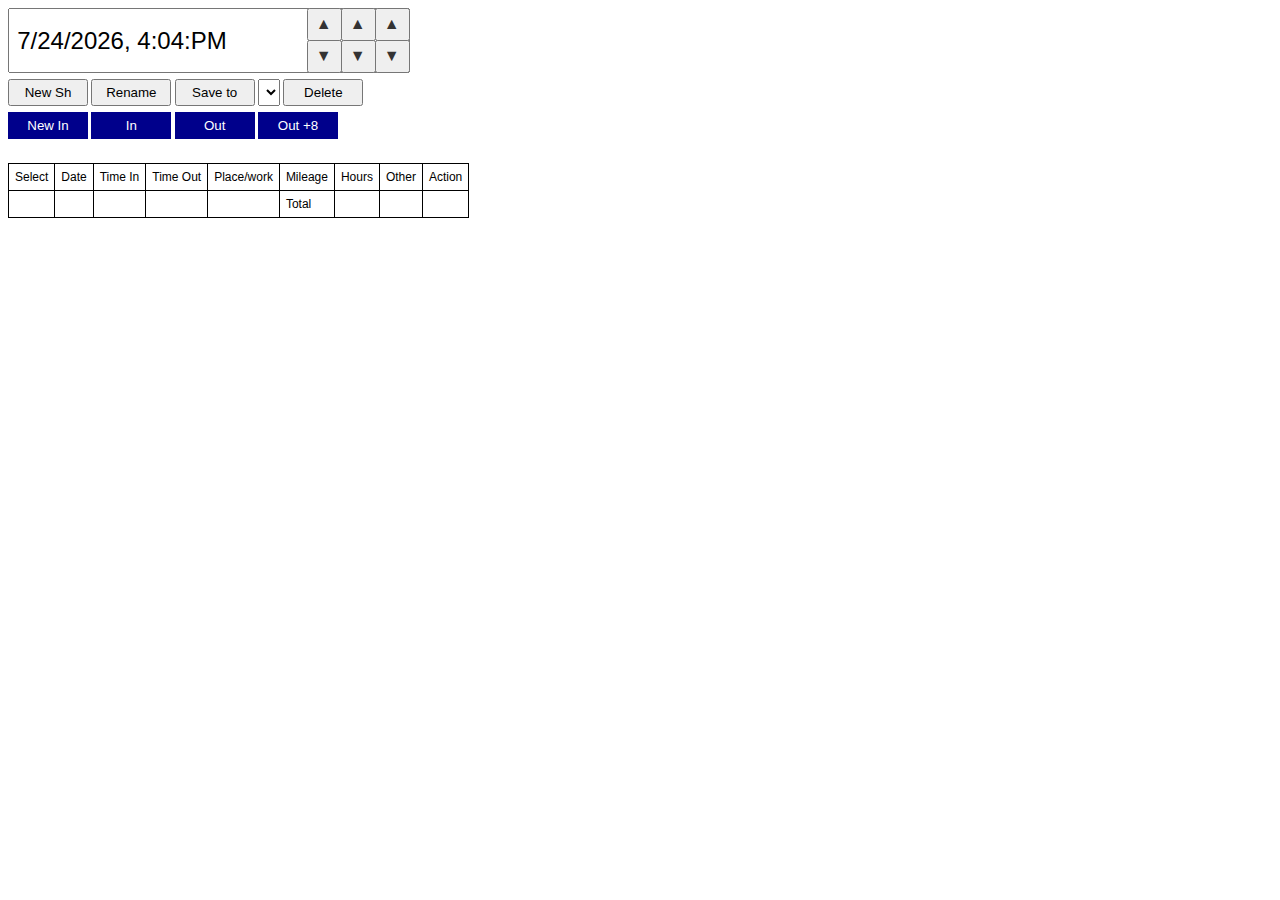
<file: index.html>
<!DOCTYPE html>
<html>
<head>
	<meta charset="utf-8">
	<meta name="viewport" content="width=device-width, initial-scale=1">
	<link rel="stylesheet" type="text/css" href="css/style.css">
</head>
<body>

<form id="form" class="container">

	<div class="timewrap">
		<input class="time blink">
		<div class="a">
			<button class="up" title="+5 minutes"><span>▲</span></button>
			<button class="down" title="-5 minutes"><span>▼</span></button>		
		</div>
		<div class="b">
			<button class="up" title="+1 hour"><span>▲</span></button>
			<button class="down" title="-1 hour"><span>▼</span></button>		
		</div>
		<div class="c">
			<button class="up" title="+1 day"><span>▲</span></button>
			<button class="down" title="-1 day"><span>▼</span></button>		
		</div>
	</div>

	<input hidden name="place" class="place" placeholder="Place" value="IPDI">
	<input hidden name="work" class="work" placeholder="Work" value="IT Support">
	<input hidden name="lunch" class="lunch" placeholder="lunch" value="1">
	<input hidden name="other" class="other" placeholder="other" value="">

</form>

<div class="button">
	<button id="newsh">New Sh</button>
	<button id="rsh">Rename</button>
	<button id="saveto">Save to</button>
	<select id="sheet"></select>
	<button id="delsh">Delete</button>
</div>

<div class="button">
	<button id="newin" class="highlight">New In</button>
	<button id="in" class="highlight">In</button>
	<button id="out" class="highlight">Out</button>
	<button id="out8" class="highlight">Out +8</button>
</div>

<table class="clone" hidden>
	<tbody>
		<tr>
			<td><input type="checkbox" class="checkbox" name="select"></td>
			<td class="date"></td>
			<td class="in"></td>
			<td class="out"></td>
			<td class="pw">
				<span class="place"></span>
				<span> / </span>
				<span class="work"></span>
			</td>
			<td class="mileage"></td>
			<td class="lunch" hidden></td>
			<td class="hour"></td>
			<td class="other"></td>
			<td><a class="del"><img src="images/x.png"></a></td>
		</tr>
	</tbody>
</table>

<table class="data">
	<thead>
		<tr>
			<td>Select</td>
			<td>Date</td>
			<td>Time In</td>
			<td>Time Out</td>
			<td>Place/work</td>
			<td>Mileage</td>
			<td hidden>Lunch</td>
			<td>Hours</td>
			<td>Other</td>
			<td>Action</td>
		</tr>
	</thead>
	<tbody>

	</tbody>
	<tfoot>
		<tr>
			<td></td>
			<td></td>
			<td></td>
			<td></td>
			<td hidden></td>
			<td></td>

			<td>Total</td>
			<td id="total"></td>
			<td class="other"></td>
			<td></td>
		</tr>

	</tfoot>
</table>

<script src="js/lib.js"></script>
<script src="js/main.js"></script>

</body>
</html>
</file>
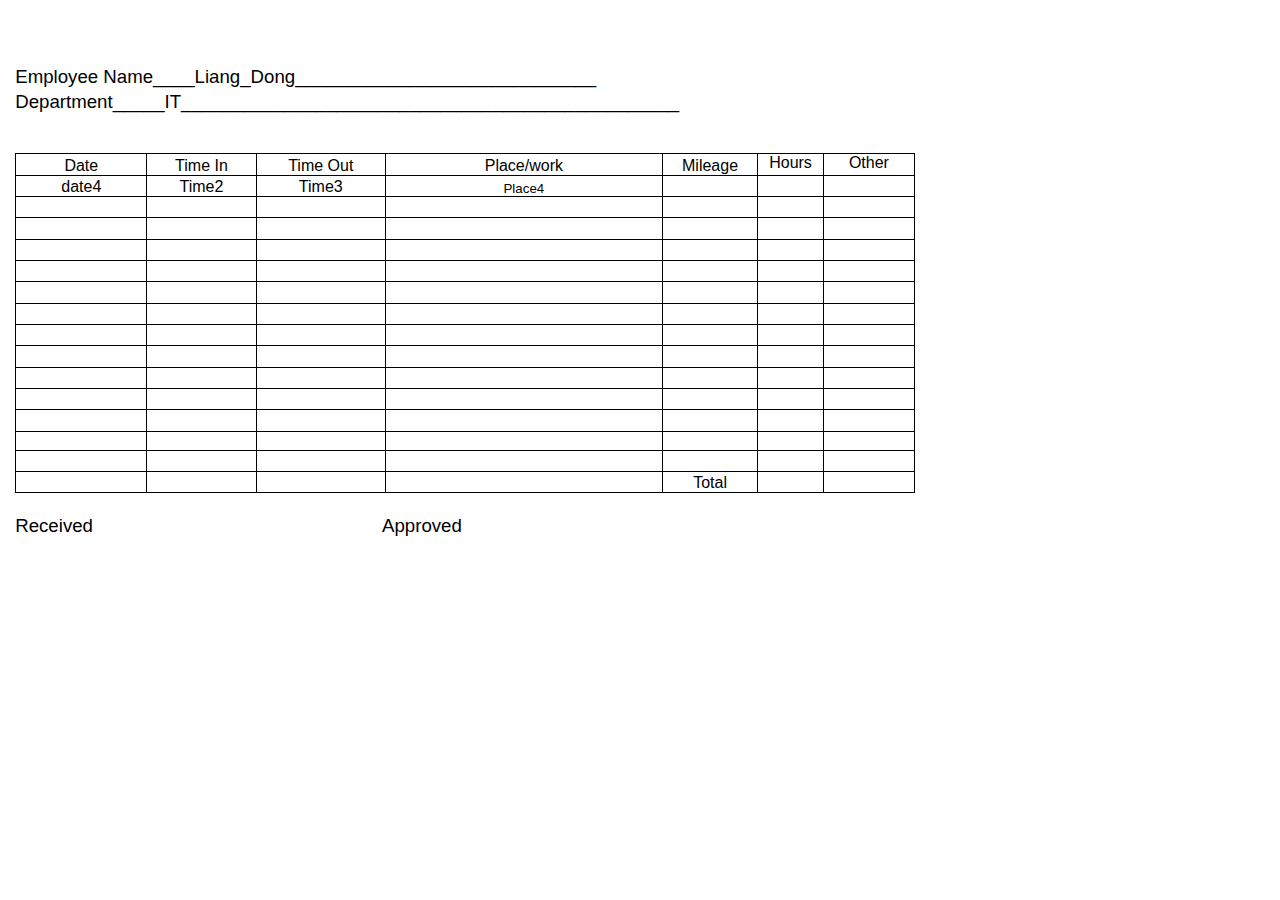
<file: 1.htm>
<html xmlns:v="urn:schemas-microsoft-com:vml" xmlns:o="urn:schemas-microsoft-com:office:office" xmlns:w="urn:schemas-microsoft-com:office:word" xmlns:m="http://schemas.microsoft.com/office/2004/12/omml" xmlns="http://www.w3.org/TR/REC-html40"><head>
<meta http-equiv="Content-Type" content="text/html; charset=windows-1252">
<meta name="ProgId" content="Word.Document">
<meta name="Generator" content="Microsoft Word 15">
<meta name="Originator" content="Microsoft Word 15">
<link rel="File-List" href="temp_files/filelist.xml">
<!--[if gte mso 9]><xml>
 <o:DocumentProperties>
  <o:Author>Dome PJ</o:Author>
  <o:Template>Normal</o:Template>
  <o:LastAuthor>Liang Dong</o:LastAuthor>
  <o:Revision>5</o:Revision>
  <o:TotalTime>13310</o:TotalTime>
  <o:LastPrinted>2019-05-31T02:09:00Z</o:LastPrinted>
  <o:Created>2019-06-11T00:14:00Z</o:Created>
  <o:LastSaved>2019-06-11T00:33:00Z</o:LastSaved>
  <o:Pages>1</o:Pages>
  <o:Words>55</o:Words>
  <o:Characters>318</o:Characters>
  <o:Lines>2</o:Lines>
  <o:Paragraphs>1</o:Paragraphs>
  <o:CharactersWithSpaces>372</o:CharactersWithSpaces>
  <o:Version>16.00</o:Version>
 </o:DocumentProperties>
 <o:OfficeDocumentSettings>
  <o:RelyOnVML/>
  <o:AllowPNG/>
 </o:OfficeDocumentSettings>
</xml><![endif]-->
<link rel="themeData" href="temp_files/themedata.thmx">
<link rel="colorSchemeMapping" href="temp_files/colorschememapping.xml">
<!--[if gte mso 9]><xml>
 <w:WordDocument>
  <w:ActiveWritingStyle Lang="EN-US" VendorID="64" DLLVersion="6" NLCheck="1">0</w:ActiveWritingStyle>
  <w:ActiveWritingStyle Lang="EN-US" VendorID="64" DLLVersion="4096" NLCheck="1">0</w:ActiveWritingStyle>
  <w:TrackMoves>false</w:TrackMoves>
  <w:TrackFormatting/>
  <w:PunctuationKerning/>
  <w:ValidateAgainstSchemas/>
  <w:SaveIfXMLInvalid>false</w:SaveIfXMLInvalid>
  <w:IgnoreMixedContent>false</w:IgnoreMixedContent>
  <w:AlwaysShowPlaceholderText>false</w:AlwaysShowPlaceholderText>
  <w:DoNotPromoteQF/>
  <w:LidThemeOther>EN-US</w:LidThemeOther>
  <w:LidThemeAsian>ZH-CN</w:LidThemeAsian>
  <w:LidThemeComplexScript>X-NONE</w:LidThemeComplexScript>
  <w:Compatibility>
   <w:BreakWrappedTables/>
   <w:SnapToGridInCell/>
   <w:WrapTextWithPunct/>
   <w:UseAsianBreakRules/>
   <w:DontGrowAutofit/>
   <w:SplitPgBreakAndParaMark/>
   <w:EnableOpenTypeKerning/>
   <w:DontFlipMirrorIndents/>
   <w:OverrideTableStyleHps/>
   <w:UseFELayout/>
  </w:Compatibility>
  <w:DoNotOptimizeForBrowser/>
  <m:mathPr>
   <m:mathFont m:val="Cambria Math"/>
   <m:brkBin m:val="before"/>
   <m:brkBinSub m:val="&#45;-"/>
   <m:smallFrac m:val="off"/>
   <m:dispDef/>
   <m:lMargin m:val="0"/>
   <m:rMargin m:val="0"/>
   <m:defJc m:val="centerGroup"/>
   <m:wrapIndent m:val="1440"/>
   <m:intLim m:val="subSup"/>
   <m:naryLim m:val="undOvr"/>
  </m:mathPr></w:WordDocument>
</xml><![endif]--><!--[if gte mso 9]><xml>
 <w:LatentStyles DefLockedState="false" DefUnhideWhenUsed="false"
  DefSemiHidden="false" DefQFormat="false" DefPriority="99"
  LatentStyleCount="376">
  <w:LsdException Locked="false" Priority="0" QFormat="true" Name="Normal"/>
  <w:LsdException Locked="false" Priority="9" QFormat="true" Name="heading 1"/>
  <w:LsdException Locked="false" Priority="9" SemiHidden="true"
   UnhideWhenUsed="true" QFormat="true" Name="heading 2"/>
  <w:LsdException Locked="false" Priority="9" SemiHidden="true"
   UnhideWhenUsed="true" QFormat="true" Name="heading 3"/>
  <w:LsdException Locked="false" Priority="9" SemiHidden="true"
   UnhideWhenUsed="true" QFormat="true" Name="heading 4"/>
  <w:LsdException Locked="false" Priority="9" SemiHidden="true"
   UnhideWhenUsed="true" QFormat="true" Name="heading 5"/>
  <w:LsdException Locked="false" Priority="9" SemiHidden="true"
   UnhideWhenUsed="true" QFormat="true" Name="heading 6"/>
  <w:LsdException Locked="false" Priority="9" SemiHidden="true"
   UnhideWhenUsed="true" QFormat="true" Name="heading 7"/>
  <w:LsdException Locked="false" Priority="9" SemiHidden="true"
   UnhideWhenUsed="true" QFormat="true" Name="heading 8"/>
  <w:LsdException Locked="false" Priority="9" SemiHidden="true"
   UnhideWhenUsed="true" QFormat="true" Name="heading 9"/>
  <w:LsdException Locked="false" SemiHidden="true" UnhideWhenUsed="true"
   Name="index 1"/>
  <w:LsdException Locked="false" SemiHidden="true" UnhideWhenUsed="true"
   Name="index 2"/>
  <w:LsdException Locked="false" SemiHidden="true" UnhideWhenUsed="true"
   Name="index 3"/>
  <w:LsdException Locked="false" SemiHidden="true" UnhideWhenUsed="true"
   Name="index 4"/>
  <w:LsdException Locked="false" SemiHidden="true" UnhideWhenUsed="true"
   Name="index 5"/>
  <w:LsdException Locked="false" SemiHidden="true" UnhideWhenUsed="true"
   Name="index 6"/>
  <w:LsdException Locked="false" SemiHidden="true" UnhideWhenUsed="true"
   Name="index 7"/>
  <w:LsdException Locked="false" SemiHidden="true" UnhideWhenUsed="true"
   Name="index 8"/>
  <w:LsdException Locked="false" SemiHidden="true" UnhideWhenUsed="true"
   Name="index 9"/>
  <w:LsdException Locked="false" Priority="39" SemiHidden="true"
   UnhideWhenUsed="true" Name="toc 1"/>
  <w:LsdException Locked="false" Priority="39" SemiHidden="true"
   UnhideWhenUsed="true" Name="toc 2"/>
  <w:LsdException Locked="false" Priority="39" SemiHidden="true"
   UnhideWhenUsed="true" Name="toc 3"/>
  <w:LsdException Locked="false" Priority="39" SemiHidden="true"
   UnhideWhenUsed="true" Name="toc 4"/>
  <w:LsdException Locked="false" Priority="39" SemiHidden="true"
   UnhideWhenUsed="true" Name="toc 5"/>
  <w:LsdException Locked="false" Priority="39" SemiHidden="true"
   UnhideWhenUsed="true" Name="toc 6"/>
  <w:LsdException Locked="false" Priority="39" SemiHidden="true"
   UnhideWhenUsed="true" Name="toc 7"/>
  <w:LsdException Locked="false" Priority="39" SemiHidden="true"
   UnhideWhenUsed="true" Name="toc 8"/>
  <w:LsdException Locked="false" Priority="39" SemiHidden="true"
   UnhideWhenUsed="true" Name="toc 9"/>
  <w:LsdException Locked="false" SemiHidden="true" UnhideWhenUsed="true"
   Name="Normal Indent"/>
  <w:LsdException Locked="false" SemiHidden="true" UnhideWhenUsed="true"
   Name="footnote text"/>
  <w:LsdException Locked="false" SemiHidden="true" UnhideWhenUsed="true"
   Name="annotation text"/>
  <w:LsdException Locked="false" SemiHidden="true" UnhideWhenUsed="true"
   Name="header"/>
  <w:LsdException Locked="false" SemiHidden="true" UnhideWhenUsed="true"
   Name="footer"/>
  <w:LsdException Locked="false" SemiHidden="true" UnhideWhenUsed="true"
   Name="index heading"/>
  <w:LsdException Locked="false" Priority="35" SemiHidden="true"
   UnhideWhenUsed="true" QFormat="true" Name="caption"/>
  <w:LsdException Locked="false" SemiHidden="true" UnhideWhenUsed="true"
   Name="table of figures"/>
  <w:LsdException Locked="false" SemiHidden="true" UnhideWhenUsed="true"
   Name="envelope address"/>
  <w:LsdException Locked="false" SemiHidden="true" UnhideWhenUsed="true"
   Name="envelope return"/>
  <w:LsdException Locked="false" SemiHidden="true" UnhideWhenUsed="true"
   Name="footnote reference"/>
  <w:LsdException Locked="false" SemiHidden="true" UnhideWhenUsed="true"
   Name="annotation reference"/>
  <w:LsdException Locked="false" SemiHidden="true" UnhideWhenUsed="true"
   Name="line number"/>
  <w:LsdException Locked="false" SemiHidden="true" UnhideWhenUsed="true"
   Name="page number"/>
  <w:LsdException Locked="false" SemiHidden="true" UnhideWhenUsed="true"
   Name="endnote reference"/>
  <w:LsdException Locked="false" SemiHidden="true" UnhideWhenUsed="true"
   Name="endnote text"/>
  <w:LsdException Locked="false" SemiHidden="true" UnhideWhenUsed="true"
   Name="table of authorities"/>
  <w:LsdException Locked="false" SemiHidden="true" UnhideWhenUsed="true"
   Name="macro"/>
  <w:LsdException Locked="false" SemiHidden="true" UnhideWhenUsed="true"
   Name="toa heading"/>
  <w:LsdException Locked="false" SemiHidden="true" UnhideWhenUsed="true"
   Name="List"/>
  <w:LsdException Locked="false" SemiHidden="true" UnhideWhenUsed="true"
   Name="List Bullet"/>
  <w:LsdException Locked="false" SemiHidden="true" UnhideWhenUsed="true"
   Name="List Number"/>
  <w:LsdException Locked="false" SemiHidden="true" UnhideWhenUsed="true"
   Name="List 2"/>
  <w:LsdException Locked="false" SemiHidden="true" UnhideWhenUsed="true"
   Name="List 3"/>
  <w:LsdException Locked="false" SemiHidden="true" UnhideWhenUsed="true"
   Name="List 4"/>
  <w:LsdException Locked="false" SemiHidden="true" UnhideWhenUsed="true"
   Name="List 5"/>
  <w:LsdException Locked="false" SemiHidden="true" UnhideWhenUsed="true"
   Name="List Bullet 2"/>
  <w:LsdException Locked="false" SemiHidden="true" UnhideWhenUsed="true"
   Name="List Bullet 3"/>
  <w:LsdException Locked="false" SemiHidden="true" UnhideWhenUsed="true"
   Name="List Bullet 4"/>
  <w:LsdException Locked="false" SemiHidden="true" UnhideWhenUsed="true"
   Name="List Bullet 5"/>
  <w:LsdException Locked="false" SemiHidden="true" UnhideWhenUsed="true"
   Name="List Number 2"/>
  <w:LsdException Locked="false" SemiHidden="true" UnhideWhenUsed="true"
   Name="List Number 3"/>
  <w:LsdException Locked="false" SemiHidden="true" UnhideWhenUsed="true"
   Name="List Number 4"/>
  <w:LsdException Locked="false" SemiHidden="true" UnhideWhenUsed="true"
   Name="List Number 5"/>
  <w:LsdException Locked="false" Priority="10" QFormat="true" Name="Title"/>
  <w:LsdException Locked="false" SemiHidden="true" UnhideWhenUsed="true"
   Name="Closing"/>
  <w:LsdException Locked="false" SemiHidden="true" UnhideWhenUsed="true"
   Name="Signature"/>
  <w:LsdException Locked="false" Priority="1" SemiHidden="true"
   UnhideWhenUsed="true" Name="Default Paragraph Font"/>
  <w:LsdException Locked="false" SemiHidden="true" UnhideWhenUsed="true"
   Name="Body Text"/>
  <w:LsdException Locked="false" SemiHidden="true" UnhideWhenUsed="true"
   Name="Body Text Indent"/>
  <w:LsdException Locked="false" SemiHidden="true" UnhideWhenUsed="true"
   Name="List Continue"/>
  <w:LsdException Locked="false" SemiHidden="true" UnhideWhenUsed="true"
   Name="List Continue 2"/>
  <w:LsdException Locked="false" SemiHidden="true" UnhideWhenUsed="true"
   Name="List Continue 3"/>
  <w:LsdException Locked="false" SemiHidden="true" UnhideWhenUsed="true"
   Name="List Continue 4"/>
  <w:LsdException Locked="false" SemiHidden="true" UnhideWhenUsed="true"
   Name="List Continue 5"/>
  <w:LsdException Locked="false" SemiHidden="true" UnhideWhenUsed="true"
   Name="Message Header"/>
  <w:LsdException Locked="false" Priority="11" QFormat="true" Name="Subtitle"/>
  <w:LsdException Locked="false" SemiHidden="true" UnhideWhenUsed="true"
   Name="Salutation"/>
  <w:LsdException Locked="false" SemiHidden="true" UnhideWhenUsed="true"
   Name="Date"/>
  <w:LsdException Locked="false" SemiHidden="true" UnhideWhenUsed="true"
   Name="Body Text First Indent"/>
  <w:LsdException Locked="false" SemiHidden="true" UnhideWhenUsed="true"
   Name="Body Text First Indent 2"/>
  <w:LsdException Locked="false" SemiHidden="true" UnhideWhenUsed="true"
   Name="Note Heading"/>
  <w:LsdException Locked="false" SemiHidden="true" UnhideWhenUsed="true"
   Name="Body Text 2"/>
  <w:LsdException Locked="false" SemiHidden="true" UnhideWhenUsed="true"
   Name="Body Text 3"/>
  <w:LsdException Locked="false" SemiHidden="true" UnhideWhenUsed="true"
   Name="Body Text Indent 2"/>
  <w:LsdException Locked="false" SemiHidden="true" UnhideWhenUsed="true"
   Name="Body Text Indent 3"/>
  <w:LsdException Locked="false" SemiHidden="true" UnhideWhenUsed="true"
   Name="Block Text"/>
  <w:LsdException Locked="false" SemiHidden="true" UnhideWhenUsed="true"
   Name="Hyperlink"/>
  <w:LsdException Locked="false" SemiHidden="true" UnhideWhenUsed="true"
   Name="FollowedHyperlink"/>
  <w:LsdException Locked="false" Priority="22" QFormat="true" Name="Strong"/>
  <w:LsdException Locked="false" Priority="20" QFormat="true" Name="Emphasis"/>
  <w:LsdException Locked="false" SemiHidden="true" UnhideWhenUsed="true"
   Name="Document Map"/>
  <w:LsdException Locked="false" SemiHidden="true" UnhideWhenUsed="true"
   Name="Plain Text"/>
  <w:LsdException Locked="false" SemiHidden="true" UnhideWhenUsed="true"
   Name="E-mail Signature"/>
  <w:LsdException Locked="false" SemiHidden="true" UnhideWhenUsed="true"
   Name="HTML Top of Form"/>
  <w:LsdException Locked="false" SemiHidden="true" UnhideWhenUsed="true"
   Name="HTML Bottom of Form"/>
  <w:LsdException Locked="false" SemiHidden="true" UnhideWhenUsed="true"
   Name="Normal (Web)"/>
  <w:LsdException Locked="false" SemiHidden="true" UnhideWhenUsed="true"
   Name="HTML Acronym"/>
  <w:LsdException Locked="false" SemiHidden="true" UnhideWhenUsed="true"
   Name="HTML Address"/>
  <w:LsdException Locked="false" SemiHidden="true" UnhideWhenUsed="true"
   Name="HTML Cite"/>
  <w:LsdException Locked="false" SemiHidden="true" UnhideWhenUsed="true"
   Name="HTML Code"/>
  <w:LsdException Locked="false" SemiHidden="true" UnhideWhenUsed="true"
   Name="HTML Definition"/>
  <w:LsdException Locked="false" SemiHidden="true" UnhideWhenUsed="true"
   Name="HTML Keyboard"/>
  <w:LsdException Locked="false" SemiHidden="true" UnhideWhenUsed="true"
   Name="HTML Preformatted"/>
  <w:LsdException Locked="false" SemiHidden="true" UnhideWhenUsed="true"
   Name="HTML Sample"/>
  <w:LsdException Locked="false" SemiHidden="true" UnhideWhenUsed="true"
   Name="HTML Typewriter"/>
  <w:LsdException Locked="false" SemiHidden="true" UnhideWhenUsed="true"
   Name="HTML Variable"/>
  <w:LsdException Locked="false" SemiHidden="true" UnhideWhenUsed="true"
   Name="Normal Table"/>
  <w:LsdException Locked="false" SemiHidden="true" UnhideWhenUsed="true"
   Name="annotation subject"/>
  <w:LsdException Locked="false" SemiHidden="true" UnhideWhenUsed="true"
   Name="No List"/>
  <w:LsdException Locked="false" SemiHidden="true" UnhideWhenUsed="true"
   Name="Outline List 1"/>
  <w:LsdException Locked="false" SemiHidden="true" UnhideWhenUsed="true"
   Name="Outline List 2"/>
  <w:LsdException Locked="false" SemiHidden="true" UnhideWhenUsed="true"
   Name="Outline List 3"/>
  <w:LsdException Locked="false" SemiHidden="true" UnhideWhenUsed="true"
   Name="Table Simple 1"/>
  <w:LsdException Locked="false" SemiHidden="true" UnhideWhenUsed="true"
   Name="Table Simple 2"/>
  <w:LsdException Locked="false" SemiHidden="true" UnhideWhenUsed="true"
   Name="Table Simple 3"/>
  <w:LsdException Locked="false" SemiHidden="true" UnhideWhenUsed="true"
   Name="Table Classic 1"/>
  <w:LsdException Locked="false" SemiHidden="true" UnhideWhenUsed="true"
   Name="Table Classic 2"/>
  <w:LsdException Locked="false" SemiHidden="true" UnhideWhenUsed="true"
   Name="Table Classic 3"/>
  <w:LsdException Locked="false" SemiHidden="true" UnhideWhenUsed="true"
   Name="Table Classic 4"/>
  <w:LsdException Locked="false" SemiHidden="true" UnhideWhenUsed="true"
   Name="Table Colorful 1"/>
  <w:LsdException Locked="false" SemiHidden="true" UnhideWhenUsed="true"
   Name="Table Colorful 2"/>
  <w:LsdException Locked="false" SemiHidden="true" UnhideWhenUsed="true"
   Name="Table Colorful 3"/>
  <w:LsdException Locked="false" SemiHidden="true" UnhideWhenUsed="true"
   Name="Table Columns 1"/>
  <w:LsdException Locked="false" SemiHidden="true" UnhideWhenUsed="true"
   Name="Table Columns 2"/>
  <w:LsdException Locked="false" SemiHidden="true" UnhideWhenUsed="true"
   Name="Table Columns 3"/>
  <w:LsdException Locked="false" SemiHidden="true" UnhideWhenUsed="true"
   Name="Table Columns 4"/>
  <w:LsdException Locked="false" SemiHidden="true" UnhideWhenUsed="true"
   Name="Table Columns 5"/>
  <w:LsdException Locked="false" SemiHidden="true" UnhideWhenUsed="true"
   Name="Table Grid 1"/>
  <w:LsdException Locked="false" SemiHidden="true" UnhideWhenUsed="true"
   Name="Table Grid 2"/>
  <w:LsdException Locked="false" SemiHidden="true" UnhideWhenUsed="true"
   Name="Table Grid 3"/>
  <w:LsdException Locked="false" SemiHidden="true" UnhideWhenUsed="true"
   Name="Table Grid 4"/>
  <w:LsdException Locked="false" SemiHidden="true" UnhideWhenUsed="true"
   Name="Table Grid 5"/>
  <w:LsdException Locked="false" SemiHidden="true" UnhideWhenUsed="true"
   Name="Table Grid 6"/>
  <w:LsdException Locked="false" SemiHidden="true" UnhideWhenUsed="true"
   Name="Table Grid 7"/>
  <w:LsdException Locked="false" SemiHidden="true" UnhideWhenUsed="true"
   Name="Table Grid 8"/>
  <w:LsdException Locked="false" SemiHidden="true" UnhideWhenUsed="true"
   Name="Table List 1"/>
  <w:LsdException Locked="false" SemiHidden="true" UnhideWhenUsed="true"
   Name="Table List 2"/>
  <w:LsdException Locked="false" SemiHidden="true" UnhideWhenUsed="true"
   Name="Table List 3"/>
  <w:LsdException Locked="false" SemiHidden="true" UnhideWhenUsed="true"
   Name="Table List 4"/>
  <w:LsdException Locked="false" SemiHidden="true" UnhideWhenUsed="true"
   Name="Table List 5"/>
  <w:LsdException Locked="false" SemiHidden="true" UnhideWhenUsed="true"
   Name="Table List 6"/>
  <w:LsdException Locked="false" SemiHidden="true" UnhideWhenUsed="true"
   Name="Table List 7"/>
  <w:LsdException Locked="false" SemiHidden="true" UnhideWhenUsed="true"
   Name="Table List 8"/>
  <w:LsdException Locked="false" SemiHidden="true" UnhideWhenUsed="true"
   Name="Table 3D effects 1"/>
  <w:LsdException Locked="false" SemiHidden="true" UnhideWhenUsed="true"
   Name="Table 3D effects 2"/>
  <w:LsdException Locked="false" SemiHidden="true" UnhideWhenUsed="true"
   Name="Table 3D effects 3"/>
  <w:LsdException Locked="false" SemiHidden="true" UnhideWhenUsed="true"
   Name="Table Contemporary"/>
  <w:LsdException Locked="false" SemiHidden="true" UnhideWhenUsed="true"
   Name="Table Elegant"/>
  <w:LsdException Locked="false" SemiHidden="true" UnhideWhenUsed="true"
   Name="Table Professional"/>
  <w:LsdException Locked="false" SemiHidden="true" UnhideWhenUsed="true"
   Name="Table Subtle 1"/>
  <w:LsdException Locked="false" SemiHidden="true" UnhideWhenUsed="true"
   Name="Table Subtle 2"/>
  <w:LsdException Locked="false" SemiHidden="true" UnhideWhenUsed="true"
   Name="Table Web 1"/>
  <w:LsdException Locked="false" SemiHidden="true" UnhideWhenUsed="true"
   Name="Table Web 2"/>
  <w:LsdException Locked="false" SemiHidden="true" UnhideWhenUsed="true"
   Name="Table Web 3"/>
  <w:LsdException Locked="false" SemiHidden="true" UnhideWhenUsed="true"
   Name="Balloon Text"/>
  <w:LsdException Locked="false" Priority="39" Name="Table Grid"/>
  <w:LsdException Locked="false" SemiHidden="true" UnhideWhenUsed="true"
   Name="Table Theme"/>
  <w:LsdException Locked="false" SemiHidden="true" Name="Placeholder Text"/>
  <w:LsdException Locked="false" Priority="1" QFormat="true" Name="No Spacing"/>
  <w:LsdException Locked="false" Priority="60" Name="Light Shading"/>
  <w:LsdException Locked="false" Priority="61" Name="Light List"/>
  <w:LsdException Locked="false" Priority="62" Name="Light Grid"/>
  <w:LsdException Locked="false" Priority="63" Name="Medium Shading 1"/>
  <w:LsdException Locked="false" Priority="64" Name="Medium Shading 2"/>
  <w:LsdException Locked="false" Priority="65" Name="Medium List 1"/>
  <w:LsdException Locked="false" Priority="66" Name="Medium List 2"/>
  <w:LsdException Locked="false" Priority="67" Name="Medium Grid 1"/>
  <w:LsdException Locked="false" Priority="68" Name="Medium Grid 2"/>
  <w:LsdException Locked="false" Priority="69" Name="Medium Grid 3"/>
  <w:LsdException Locked="false" Priority="70" Name="Dark List"/>
  <w:LsdException Locked="false" Priority="71" Name="Colorful Shading"/>
  <w:LsdException Locked="false" Priority="72" Name="Colorful List"/>
  <w:LsdException Locked="false" Priority="73" Name="Colorful Grid"/>
  <w:LsdException Locked="false" Priority="60" Name="Light Shading Accent 1"/>
  <w:LsdException Locked="false" Priority="61" Name="Light List Accent 1"/>
  <w:LsdException Locked="false" Priority="62" Name="Light Grid Accent 1"/>
  <w:LsdException Locked="false" Priority="63" Name="Medium Shading 1 Accent 1"/>
  <w:LsdException Locked="false" Priority="64" Name="Medium Shading 2 Accent 1"/>
  <w:LsdException Locked="false" Priority="65" Name="Medium List 1 Accent 1"/>
  <w:LsdException Locked="false" SemiHidden="true" Name="Revision"/>
  <w:LsdException Locked="false" Priority="34" QFormat="true"
   Name="List Paragraph"/>
  <w:LsdException Locked="false" Priority="29" QFormat="true" Name="Quote"/>
  <w:LsdException Locked="false" Priority="30" QFormat="true"
   Name="Intense Quote"/>
  <w:LsdException Locked="false" Priority="66" Name="Medium List 2 Accent 1"/>
  <w:LsdException Locked="false" Priority="67" Name="Medium Grid 1 Accent 1"/>
  <w:LsdException Locked="false" Priority="68" Name="Medium Grid 2 Accent 1"/>
  <w:LsdException Locked="false" Priority="69" Name="Medium Grid 3 Accent 1"/>
  <w:LsdException Locked="false" Priority="70" Name="Dark List Accent 1"/>
  <w:LsdException Locked="false" Priority="71" Name="Colorful Shading Accent 1"/>
  <w:LsdException Locked="false" Priority="72" Name="Colorful List Accent 1"/>
  <w:LsdException Locked="false" Priority="73" Name="Colorful Grid Accent 1"/>
  <w:LsdException Locked="false" Priority="60" Name="Light Shading Accent 2"/>
  <w:LsdException Locked="false" Priority="61" Name="Light List Accent 2"/>
  <w:LsdException Locked="false" Priority="62" Name="Light Grid Accent 2"/>
  <w:LsdException Locked="false" Priority="63" Name="Medium Shading 1 Accent 2"/>
  <w:LsdException Locked="false" Priority="64" Name="Medium Shading 2 Accent 2"/>
  <w:LsdException Locked="false" Priority="65" Name="Medium List 1 Accent 2"/>
  <w:LsdException Locked="false" Priority="66" Name="Medium List 2 Accent 2"/>
  <w:LsdException Locked="false" Priority="67" Name="Medium Grid 1 Accent 2"/>
  <w:LsdException Locked="false" Priority="68" Name="Medium Grid 2 Accent 2"/>
  <w:LsdException Locked="false" Priority="69" Name="Medium Grid 3 Accent 2"/>
  <w:LsdException Locked="false" Priority="70" Name="Dark List Accent 2"/>
  <w:LsdException Locked="false" Priority="71" Name="Colorful Shading Accent 2"/>
  <w:LsdException Locked="false" Priority="72" Name="Colorful List Accent 2"/>
  <w:LsdException Locked="false" Priority="73" Name="Colorful Grid Accent 2"/>
  <w:LsdException Locked="false" Priority="60" Name="Light Shading Accent 3"/>
  <w:LsdException Locked="false" Priority="61" Name="Light List Accent 3"/>
  <w:LsdException Locked="false" Priority="62" Name="Light Grid Accent 3"/>
  <w:LsdException Locked="false" Priority="63" Name="Medium Shading 1 Accent 3"/>
  <w:LsdException Locked="false" Priority="64" Name="Medium Shading 2 Accent 3"/>
  <w:LsdException Locked="false" Priority="65" Name="Medium List 1 Accent 3"/>
  <w:LsdException Locked="false" Priority="66" Name="Medium List 2 Accent 3"/>
  <w:LsdException Locked="false" Priority="67" Name="Medium Grid 1 Accent 3"/>
  <w:LsdException Locked="false" Priority="68" Name="Medium Grid 2 Accent 3"/>
  <w:LsdException Locked="false" Priority="69" Name="Medium Grid 3 Accent 3"/>
  <w:LsdException Locked="false" Priority="70" Name="Dark List Accent 3"/>
  <w:LsdException Locked="false" Priority="71" Name="Colorful Shading Accent 3"/>
  <w:LsdException Locked="false" Priority="72" Name="Colorful List Accent 3"/>
  <w:LsdException Locked="false" Priority="73" Name="Colorful Grid Accent 3"/>
  <w:LsdException Locked="false" Priority="60" Name="Light Shading Accent 4"/>
  <w:LsdException Locked="false" Priority="61" Name="Light List Accent 4"/>
  <w:LsdException Locked="false" Priority="62" Name="Light Grid Accent 4"/>
  <w:LsdException Locked="false" Priority="63" Name="Medium Shading 1 Accent 4"/>
  <w:LsdException Locked="false" Priority="64" Name="Medium Shading 2 Accent 4"/>
  <w:LsdException Locked="false" Priority="65" Name="Medium List 1 Accent 4"/>
  <w:LsdException Locked="false" Priority="66" Name="Medium List 2 Accent 4"/>
  <w:LsdException Locked="false" Priority="67" Name="Medium Grid 1 Accent 4"/>
  <w:LsdException Locked="false" Priority="68" Name="Medium Grid 2 Accent 4"/>
  <w:LsdException Locked="false" Priority="69" Name="Medium Grid 3 Accent 4"/>
  <w:LsdException Locked="false" Priority="70" Name="Dark List Accent 4"/>
  <w:LsdException Locked="false" Priority="71" Name="Colorful Shading Accent 4"/>
  <w:LsdException Locked="false" Priority="72" Name="Colorful List Accent 4"/>
  <w:LsdException Locked="false" Priority="73" Name="Colorful Grid Accent 4"/>
  <w:LsdException Locked="false" Priority="60" Name="Light Shading Accent 5"/>
  <w:LsdException Locked="false" Priority="61" Name="Light List Accent 5"/>
  <w:LsdException Locked="false" Priority="62" Name="Light Grid Accent 5"/>
  <w:LsdException Locked="false" Priority="63" Name="Medium Shading 1 Accent 5"/>
  <w:LsdException Locked="false" Priority="64" Name="Medium Shading 2 Accent 5"/>
  <w:LsdException Locked="false" Priority="65" Name="Medium List 1 Accent 5"/>
  <w:LsdException Locked="false" Priority="66" Name="Medium List 2 Accent 5"/>
  <w:LsdException Locked="false" Priority="67" Name="Medium Grid 1 Accent 5"/>
  <w:LsdException Locked="false" Priority="68" Name="Medium Grid 2 Accent 5"/>
  <w:LsdException Locked="false" Priority="69" Name="Medium Grid 3 Accent 5"/>
  <w:LsdException Locked="false" Priority="70" Name="Dark List Accent 5"/>
  <w:LsdException Locked="false" Priority="71" Name="Colorful Shading Accent 5"/>
  <w:LsdException Locked="false" Priority="72" Name="Colorful List Accent 5"/>
  <w:LsdException Locked="false" Priority="73" Name="Colorful Grid Accent 5"/>
  <w:LsdException Locked="false" Priority="60" Name="Light Shading Accent 6"/>
  <w:LsdException Locked="false" Priority="61" Name="Light List Accent 6"/>
  <w:LsdException Locked="false" Priority="62" Name="Light Grid Accent 6"/>
  <w:LsdException Locked="false" Priority="63" Name="Medium Shading 1 Accent 6"/>
  <w:LsdException Locked="false" Priority="64" Name="Medium Shading 2 Accent 6"/>
  <w:LsdException Locked="false" Priority="65" Name="Medium List 1 Accent 6"/>
  <w:LsdException Locked="false" Priority="66" Name="Medium List 2 Accent 6"/>
  <w:LsdException Locked="false" Priority="67" Name="Medium Grid 1 Accent 6"/>
  <w:LsdException Locked="false" Priority="68" Name="Medium Grid 2 Accent 6"/>
  <w:LsdException Locked="false" Priority="69" Name="Medium Grid 3 Accent 6"/>
  <w:LsdException Locked="false" Priority="70" Name="Dark List Accent 6"/>
  <w:LsdException Locked="false" Priority="71" Name="Colorful Shading Accent 6"/>
  <w:LsdException Locked="false" Priority="72" Name="Colorful List Accent 6"/>
  <w:LsdException Locked="false" Priority="73" Name="Colorful Grid Accent 6"/>
  <w:LsdException Locked="false" Priority="19" QFormat="true"
   Name="Subtle Emphasis"/>
  <w:LsdException Locked="false" Priority="21" QFormat="true"
   Name="Intense Emphasis"/>
  <w:LsdException Locked="false" Priority="31" QFormat="true"
   Name="Subtle Reference"/>
  <w:LsdException Locked="false" Priority="32" QFormat="true"
   Name="Intense Reference"/>
  <w:LsdException Locked="false" Priority="33" QFormat="true" Name="Book Title"/>
  <w:LsdException Locked="false" Priority="37" SemiHidden="true"
   UnhideWhenUsed="true" Name="Bibliography"/>
  <w:LsdException Locked="false" Priority="39" SemiHidden="true"
   UnhideWhenUsed="true" QFormat="true" Name="TOC Heading"/>
  <w:LsdException Locked="false" Priority="41" Name="Plain Table 1"/>
  <w:LsdException Locked="false" Priority="42" Name="Plain Table 2"/>
  <w:LsdException Locked="false" Priority="43" Name="Plain Table 3"/>
  <w:LsdException Locked="false" Priority="44" Name="Plain Table 4"/>
  <w:LsdException Locked="false" Priority="45" Name="Plain Table 5"/>
  <w:LsdException Locked="false" Priority="40" Name="Grid Table Light"/>
  <w:LsdException Locked="false" Priority="46" Name="Grid Table 1 Light"/>
  <w:LsdException Locked="false" Priority="47" Name="Grid Table 2"/>
  <w:LsdException Locked="false" Priority="48" Name="Grid Table 3"/>
  <w:LsdException Locked="false" Priority="49" Name="Grid Table 4"/>
  <w:LsdException Locked="false" Priority="50" Name="Grid Table 5 Dark"/>
  <w:LsdException Locked="false" Priority="51" Name="Grid Table 6 Colorful"/>
  <w:LsdException Locked="false" Priority="52" Name="Grid Table 7 Colorful"/>
  <w:LsdException Locked="false" Priority="46"
   Name="Grid Table 1 Light Accent 1"/>
  <w:LsdException Locked="false" Priority="47" Name="Grid Table 2 Accent 1"/>
  <w:LsdException Locked="false" Priority="48" Name="Grid Table 3 Accent 1"/>
  <w:LsdException Locked="false" Priority="49" Name="Grid Table 4 Accent 1"/>
  <w:LsdException Locked="false" Priority="50" Name="Grid Table 5 Dark Accent 1"/>
  <w:LsdException Locked="false" Priority="51"
   Name="Grid Table 6 Colorful Accent 1"/>
  <w:LsdException Locked="false" Priority="52"
   Name="Grid Table 7 Colorful Accent 1"/>
  <w:LsdException Locked="false" Priority="46"
   Name="Grid Table 1 Light Accent 2"/>
  <w:LsdException Locked="false" Priority="47" Name="Grid Table 2 Accent 2"/>
  <w:LsdException Locked="false" Priority="48" Name="Grid Table 3 Accent 2"/>
  <w:LsdException Locked="false" Priority="49" Name="Grid Table 4 Accent 2"/>
  <w:LsdException Locked="false" Priority="50" Name="Grid Table 5 Dark Accent 2"/>
  <w:LsdException Locked="false" Priority="51"
   Name="Grid Table 6 Colorful Accent 2"/>
  <w:LsdException Locked="false" Priority="52"
   Name="Grid Table 7 Colorful Accent 2"/>
  <w:LsdException Locked="false" Priority="46"
   Name="Grid Table 1 Light Accent 3"/>
  <w:LsdException Locked="false" Priority="47" Name="Grid Table 2 Accent 3"/>
  <w:LsdException Locked="false" Priority="48" Name="Grid Table 3 Accent 3"/>
  <w:LsdException Locked="false" Priority="49" Name="Grid Table 4 Accent 3"/>
  <w:LsdException Locked="false" Priority="50" Name="Grid Table 5 Dark Accent 3"/>
  <w:LsdException Locked="false" Priority="51"
   Name="Grid Table 6 Colorful Accent 3"/>
  <w:LsdException Locked="false" Priority="52"
   Name="Grid Table 7 Colorful Accent 3"/>
  <w:LsdException Locked="false" Priority="46"
   Name="Grid Table 1 Light Accent 4"/>
  <w:LsdException Locked="false" Priority="47" Name="Grid Table 2 Accent 4"/>
  <w:LsdException Locked="false" Priority="48" Name="Grid Table 3 Accent 4"/>
  <w:LsdException Locked="false" Priority="49" Name="Grid Table 4 Accent 4"/>
  <w:LsdException Locked="false" Priority="50" Name="Grid Table 5 Dark Accent 4"/>
  <w:LsdException Locked="false" Priority="51"
   Name="Grid Table 6 Colorful Accent 4"/>
  <w:LsdException Locked="false" Priority="52"
   Name="Grid Table 7 Colorful Accent 4"/>
  <w:LsdException Locked="false" Priority="46"
   Name="Grid Table 1 Light Accent 5"/>
  <w:LsdException Locked="false" Priority="47" Name="Grid Table 2 Accent 5"/>
  <w:LsdException Locked="false" Priority="48" Name="Grid Table 3 Accent 5"/>
  <w:LsdException Locked="false" Priority="49" Name="Grid Table 4 Accent 5"/>
  <w:LsdException Locked="false" Priority="50" Name="Grid Table 5 Dark Accent 5"/>
  <w:LsdException Locked="false" Priority="51"
   Name="Grid Table 6 Colorful Accent 5"/>
  <w:LsdException Locked="false" Priority="52"
   Name="Grid Table 7 Colorful Accent 5"/>
  <w:LsdException Locked="false" Priority="46"
   Name="Grid Table 1 Light Accent 6"/>
  <w:LsdException Locked="false" Priority="47" Name="Grid Table 2 Accent 6"/>
  <w:LsdException Locked="false" Priority="48" Name="Grid Table 3 Accent 6"/>
  <w:LsdException Locked="false" Priority="49" Name="Grid Table 4 Accent 6"/>
  <w:LsdException Locked="false" Priority="50" Name="Grid Table 5 Dark Accent 6"/>
  <w:LsdException Locked="false" Priority="51"
   Name="Grid Table 6 Colorful Accent 6"/>
  <w:LsdException Locked="false" Priority="52"
   Name="Grid Table 7 Colorful Accent 6"/>
  <w:LsdException Locked="false" Priority="46" Name="List Table 1 Light"/>
  <w:LsdException Locked="false" Priority="47" Name="List Table 2"/>
  <w:LsdException Locked="false" Priority="48" Name="List Table 3"/>
  <w:LsdException Locked="false" Priority="49" Name="List Table 4"/>
  <w:LsdException Locked="false" Priority="50" Name="List Table 5 Dark"/>
  <w:LsdException Locked="false" Priority="51" Name="List Table 6 Colorful"/>
  <w:LsdException Locked="false" Priority="52" Name="List Table 7 Colorful"/>
  <w:LsdException Locked="false" Priority="46"
   Name="List Table 1 Light Accent 1"/>
  <w:LsdException Locked="false" Priority="47" Name="List Table 2 Accent 1"/>
  <w:LsdException Locked="false" Priority="48" Name="List Table 3 Accent 1"/>
  <w:LsdException Locked="false" Priority="49" Name="List Table 4 Accent 1"/>
  <w:LsdException Locked="false" Priority="50" Name="List Table 5 Dark Accent 1"/>
  <w:LsdException Locked="false" Priority="51"
   Name="List Table 6 Colorful Accent 1"/>
  <w:LsdException Locked="false" Priority="52"
   Name="List Table 7 Colorful Accent 1"/>
  <w:LsdException Locked="false" Priority="46"
   Name="List Table 1 Light Accent 2"/>
  <w:LsdException Locked="false" Priority="47" Name="List Table 2 Accent 2"/>
  <w:LsdException Locked="false" Priority="48" Name="List Table 3 Accent 2"/>
  <w:LsdException Locked="false" Priority="49" Name="List Table 4 Accent 2"/>
  <w:LsdException Locked="false" Priority="50" Name="List Table 5 Dark Accent 2"/>
  <w:LsdException Locked="false" Priority="51"
   Name="List Table 6 Colorful Accent 2"/>
  <w:LsdException Locked="false" Priority="52"
   Name="List Table 7 Colorful Accent 2"/>
  <w:LsdException Locked="false" Priority="46"
   Name="List Table 1 Light Accent 3"/>
  <w:LsdException Locked="false" Priority="47" Name="List Table 2 Accent 3"/>
  <w:LsdException Locked="false" Priority="48" Name="List Table 3 Accent 3"/>
  <w:LsdException Locked="false" Priority="49" Name="List Table 4 Accent 3"/>
  <w:LsdException Locked="false" Priority="50" Name="List Table 5 Dark Accent 3"/>
  <w:LsdException Locked="false" Priority="51"
   Name="List Table 6 Colorful Accent 3"/>
  <w:LsdException Locked="false" Priority="52"
   Name="List Table 7 Colorful Accent 3"/>
  <w:LsdException Locked="false" Priority="46"
   Name="List Table 1 Light Accent 4"/>
  <w:LsdException Locked="false" Priority="47" Name="List Table 2 Accent 4"/>
  <w:LsdException Locked="false" Priority="48" Name="List Table 3 Accent 4"/>
  <w:LsdException Locked="false" Priority="49" Name="List Table 4 Accent 4"/>
  <w:LsdException Locked="false" Priority="50" Name="List Table 5 Dark Accent 4"/>
  <w:LsdException Locked="false" Priority="51"
   Name="List Table 6 Colorful Accent 4"/>
  <w:LsdException Locked="false" Priority="52"
   Name="List Table 7 Colorful Accent 4"/>
  <w:LsdException Locked="false" Priority="46"
   Name="List Table 1 Light Accent 5"/>
  <w:LsdException Locked="false" Priority="47" Name="List Table 2 Accent 5"/>
  <w:LsdException Locked="false" Priority="48" Name="List Table 3 Accent 5"/>
  <w:LsdException Locked="false" Priority="49" Name="List Table 4 Accent 5"/>
  <w:LsdException Locked="false" Priority="50" Name="List Table 5 Dark Accent 5"/>
  <w:LsdException Locked="false" Priority="51"
   Name="List Table 6 Colorful Accent 5"/>
  <w:LsdException Locked="false" Priority="52"
   Name="List Table 7 Colorful Accent 5"/>
  <w:LsdException Locked="false" Priority="46"
   Name="List Table 1 Light Accent 6"/>
  <w:LsdException Locked="false" Priority="47" Name="List Table 2 Accent 6"/>
  <w:LsdException Locked="false" Priority="48" Name="List Table 3 Accent 6"/>
  <w:LsdException Locked="false" Priority="49" Name="List Table 4 Accent 6"/>
  <w:LsdException Locked="false" Priority="50" Name="List Table 5 Dark Accent 6"/>
  <w:LsdException Locked="false" Priority="51"
   Name="List Table 6 Colorful Accent 6"/>
  <w:LsdException Locked="false" Priority="52"
   Name="List Table 7 Colorful Accent 6"/>
  <w:LsdException Locked="false" SemiHidden="true" UnhideWhenUsed="true"
   Name="Mention"/>
  <w:LsdException Locked="false" SemiHidden="true" UnhideWhenUsed="true"
   Name="Smart Hyperlink"/>
  <w:LsdException Locked="false" SemiHidden="true" UnhideWhenUsed="true"
   Name="Hashtag"/>
  <w:LsdException Locked="false" SemiHidden="true" UnhideWhenUsed="true"
   Name="Unresolved Mention"/>
  <w:LsdException Locked="false" SemiHidden="true" UnhideWhenUsed="true"
   Name="Smart Link"/>
 </w:LatentStyles>
</xml><![endif]-->
<style>
<!--
 /* Font Definitions */
 @font-face
	{font-family:SimSun;
	panose-1:2 1 6 0 3 1 1 1 1 1;
	mso-font-alt:\5B8B\4F53;
	mso-font-charset:134;
	mso-generic-font-family:auto;
	mso-font-pitch:variable;
	mso-font-signature:3 680460288 22 0 262145 0;}
@font-face
	{font-family:"Cambria Math";
	panose-1:2 4 5 3 5 4 6 3 2 4;
	mso-font-charset:0;
	mso-generic-font-family:roman;
	mso-font-pitch:variable;
	mso-font-signature:3 0 0 0 1 0;}
@font-face
	{font-family:Calibri;
	panose-1:2 15 5 2 2 2 4 3 2 4;
	mso-font-charset:0;
	mso-generic-font-family:swiss;
	mso-font-pitch:variable;
	mso-font-signature:-536858881 -1073732485 9 0 511 0;}
@font-face
	{font-family:"Segoe UI";
	panose-1:2 11 5 2 4 2 4 2 2 3;
	mso-font-charset:0;
	mso-generic-font-family:swiss;
	mso-font-pitch:variable;
	mso-font-signature:-469750017 -1073683329 9 0 511 0;}
@font-face
	{font-family:"\@SimSun";
	panose-1:2 1 6 0 3 1 1 1 1 1;
	mso-font-charset:134;
	mso-generic-font-family:auto;
	mso-font-pitch:variable;
	mso-font-signature:3 680460288 22 0 262145 0;}
 /* Style Definitions */
 p.MsoNormal, li.MsoNormal, div.MsoNormal
	{mso-style-unhide:no;
	mso-style-qformat:yes;
	mso-style-parent:"";
	margin:0in;
	margin-bottom:.0001pt;
	mso-pagination:widow-orphan;
	font-size:12.0pt;
	font-family:"Calibri",sans-serif;
	mso-ascii-font-family:Calibri;
	mso-ascii-theme-font:minor-latin;
	mso-fareast-font-family:SimSun;
	mso-hansi-font-family:Calibri;
	mso-hansi-theme-font:minor-latin;
	mso-bidi-font-family:"Times New Roman";
	mso-bidi-theme-font:minor-bidi;
	mso-fareast-language:EN-US;}
a:link, span.MsoHyperlink
	{mso-style-noshow:yes;
	mso-style-priority:99;
	color:blue;
	text-decoration:underline;
	text-underline:single;}
a:visited, span.MsoHyperlinkFollowed
	{mso-style-noshow:yes;
	mso-style-priority:99;
	color:#954F72;
	mso-themecolor:followedhyperlink;
	text-decoration:underline;
	text-underline:single;}
p.MsoAcetate, li.MsoAcetate, div.MsoAcetate
	{mso-style-noshow:yes;
	mso-style-priority:99;
	mso-style-link:"Balloon Text Char";
	margin:0in;
	margin-bottom:.0001pt;
	mso-pagination:widow-orphan;
	font-size:9.0pt;
	font-family:"Segoe UI",sans-serif;
	mso-fareast-font-family:SimSun;
	mso-fareast-language:EN-US;}
span.MsoIntenseReference
	{mso-style-priority:32;
	mso-style-unhide:no;
	mso-style-qformat:yes;
	font-variant:small-caps;
	color:#5B9BD5;
	mso-themecolor:accent1;
	letter-spacing:.25pt;
	font-weight:bold;}
p.msonormal0, li.msonormal0, div.msonormal0
	{mso-style-name:msonormal;
	mso-style-unhide:no;
	mso-margin-top-alt:auto;
	margin-right:0in;
	mso-margin-bottom-alt:auto;
	margin-left:0in;
	mso-pagination:widow-orphan;
	font-size:12.0pt;
	font-family:"Times New Roman",serif;
	mso-fareast-font-family:"Times New Roman";
	mso-fareast-theme-font:minor-fareast;}
span.BalloonTextChar
	{mso-style-name:"Balloon Text Char";
	mso-style-noshow:yes;
	mso-style-priority:99;
	mso-style-unhide:no;
	mso-style-locked:yes;
	mso-style-link:"Balloon Text";
	mso-ansi-font-size:9.0pt;
	mso-bidi-font-size:9.0pt;
	font-family:"Segoe UI",sans-serif;
	mso-ascii-font-family:"Segoe UI";
	mso-hansi-font-family:"Segoe UI";
	mso-bidi-font-family:"Segoe UI";}
span.ticketid
	{mso-style-name:ticket_id;
	mso-style-unhide:no;}
.MsoChpDefault
	{mso-style-type:export-only;
	mso-default-props:yes;
	font-size:12.0pt;
	mso-ansi-font-size:12.0pt;
	mso-bidi-font-size:12.0pt;
	font-family:"Calibri",sans-serif;
	mso-ascii-font-family:Calibri;
	mso-ascii-theme-font:minor-latin;
	mso-fareast-font-family:SimSun;
	mso-hansi-font-family:Calibri;
	mso-hansi-theme-font:minor-latin;
	mso-bidi-font-family:"Times New Roman";
	mso-bidi-theme-font:minor-bidi;
	mso-fareast-language:EN-US;}
@page WordSection1
	{size:11.0in 8.5in;
	mso-page-orientation:landscape;
	margin:1.0in 1.0in 1.0in 1.0in;
	mso-header-margin:.5in;
	mso-footer-margin:.5in;
	mso-paper-source:0;}
div.WordSection1
	{page:WordSection1;}
-->
</style>
<!--[if gte mso 10]>
<style>
 /* Style Definitions */
 table.MsoNormalTable
	{mso-style-name:"Table Normal";
	mso-tstyle-rowband-size:0;
	mso-tstyle-colband-size:0;
	mso-style-noshow:yes;
	mso-style-priority:99;
	mso-style-parent:"";
	mso-padding-alt:0in 5.4pt 0in 5.4pt;
	mso-para-margin:0in;
	mso-para-margin-bottom:.0001pt;
	mso-pagination:widow-orphan;
	font-size:12.0pt;
	font-family:"Calibri",sans-serif;
	mso-ascii-font-family:Calibri;
	mso-ascii-theme-font:minor-latin;
	mso-hansi-font-family:Calibri;
	mso-hansi-theme-font:minor-latin;
	mso-bidi-font-family:"Times New Roman";
	mso-bidi-theme-font:minor-bidi;
	mso-fareast-language:EN-US;}
</style>
<![endif]--><!--[if gte mso 9]><xml>
 <o:shapedefaults v:ext="edit" spidmax="1026"/>
</xml><![endif]--><!--[if gte mso 9]><xml>
 <o:shapelayout v:ext="edit">
  <o:idmap v:ext="edit" data="1"/>
 </o:shapelayout></xml><![endif]-->
</head>

<body lang="EN-US" link="blue" vlink="#954F72" style="tab-interval:.5in">

<div class="WordSection1">

<p class="MsoNormal"><o:p>&nbsp;</o:p></p>

<p class="MsoNormal"><o:p>&nbsp;</o:p></p>

<table class="MsoNormalTable" border="0" cellspacing="0" cellpadding="0" width="1508" style="width:1131.25pt;border-collapse:collapse;mso-yfti-tbllook:1184;
 mso-padding-alt:0in 5.4pt 0in 5.4pt">
 <tbody><tr style="mso-yfti-irow:0;mso-yfti-firstrow:yes;height:19.0pt">
  <td width="1464" nowrap="" colspan="12" valign="bottom" style="width:1097.95pt;
  padding:0in 5.4pt 0in 5.4pt;height:19.0pt">
  <p class="MsoNormal"><span style="font-size:14.0pt;mso-ascii-font-family:Calibri;
  mso-fareast-font-family:&quot;Times New Roman&quot;;mso-hansi-font-family:Calibri;
  mso-bidi-font-family:&quot;Times New Roman&quot;;color:black"><o:p>&nbsp;</o:p></span></p>
  <p class="MsoNormal"><span style="font-size:14.0pt;mso-ascii-font-family:Calibri;
  mso-fareast-font-family:&quot;Times New Roman&quot;;mso-hansi-font-family:Calibri;
  mso-bidi-font-family:&quot;Times New Roman&quot;;color:black">Employee
  Name____Liang_Dong_____________________________<o:p></o:p></span></p>
  </td>
  <td width="30" colspan="2" valign="top" style="width:22.2pt;padding:0in 5.4pt 0in 5.4pt;
  height:19.0pt">
  <p class="MsoNormal"><span style="font-size:14.0pt;mso-ascii-font-family:Calibri;
  mso-fareast-font-family:&quot;Times New Roman&quot;;mso-hansi-font-family:Calibri;
  mso-bidi-font-family:&quot;Times New Roman&quot;;color:black"><o:p>&nbsp;</o:p></span></p>
  </td>
  <td width="15" valign="top" style="width:11.1pt;padding:0in 5.4pt 0in 5.4pt;
  height:19.0pt">
  <p class="MsoNormal"><span style="font-size:14.0pt;mso-ascii-font-family:Calibri;
  mso-fareast-font-family:&quot;Times New Roman&quot;;mso-hansi-font-family:Calibri;
  mso-bidi-font-family:&quot;Times New Roman&quot;;color:black"><o:p>&nbsp;</o:p></span></p>
  </td>
 </tr>
 <tr style="mso-yfti-irow:1;height:19.0pt">
  <td width="1464" nowrap="" colspan="12" valign="bottom" style="width:1097.95pt;
  padding:0in 5.4pt 0in 5.4pt;height:19.0pt">
  <p class="MsoNormal"><span style="font-size:14.0pt;mso-ascii-font-family:Calibri;
  mso-fareast-font-family:&quot;Times New Roman&quot;;mso-hansi-font-family:Calibri;
  mso-bidi-font-family:&quot;Times New Roman&quot;;color:black">Department_____IT________________________________________________<o:p></o:p></span></p>
  </td>
  <td width="30" colspan="2" valign="top" style="width:22.2pt;padding:0in 5.4pt 0in 5.4pt;
  height:19.0pt">
  <p class="MsoNormal"><span style="font-size:14.0pt;mso-ascii-font-family:Calibri;
  mso-fareast-font-family:&quot;Times New Roman&quot;;mso-hansi-font-family:Calibri;
  mso-bidi-font-family:&quot;Times New Roman&quot;;color:black"><o:p>&nbsp;</o:p></span></p>
  </td>
  <td width="15" valign="top" style="width:11.1pt;padding:0in 5.4pt 0in 5.4pt;
  height:19.0pt">
  <p class="MsoNormal"><span style="font-size:14.0pt;mso-ascii-font-family:Calibri;
  mso-fareast-font-family:&quot;Times New Roman&quot;;mso-hansi-font-family:Calibri;
  mso-bidi-font-family:&quot;Times New Roman&quot;;color:black"><o:p>&nbsp;</o:p></span></p>
  </td>
 </tr>
 <tr style="mso-yfti-irow:2;height:16.0pt;mso-row-margin-right:11.1pt">
  <td width="914" nowrap="" colspan="8" valign="bottom" style="width:685.8pt;padding:
  0in 5.4pt 0in 5.4pt;height:16.0pt">
  <p class="MsoNormal"><o:p>&nbsp;</o:p></p>
  <table class="MsoNormalTable" border="0" cellspacing="0" cellpadding="0" width="900" style="width:675.0pt;border-collapse:collapse;mso-yfti-tbllook:1184;
   mso-padding-alt:0in 5.4pt 0in 5.4pt">
   <tbody><tr style="mso-yfti-irow:0;mso-yfti-firstrow:yes;height:4.0pt">
    <td width="210" nowrap="" colspan="2" valign="bottom" style="width:157.25pt;
    padding:0in 5.4pt 0in 5.4pt;height:4.0pt">
    <p class="MsoNormal"><span style="font-size:14.0pt;mso-ascii-font-family:
    Calibri;mso-fareast-font-family:&quot;Times New Roman&quot;;mso-hansi-font-family:
    Calibri;mso-bidi-font-family:&quot;Times New Roman&quot;;color:black"><o:p>&nbsp;</o:p></span></p>
    </td>
    <td width="114" nowrap="" valign="bottom" style="width:85.5pt;padding:0in 5.4pt 0in 5.4pt;
    height:4.0pt">
    <p class="MsoNormal" align="center" style="text-align:center"><span style="font-size:14.0pt;mso-ascii-font-family:Calibri;mso-fareast-font-family:
    &quot;Times New Roman&quot;;mso-hansi-font-family:Calibri;mso-bidi-font-family:&quot;Times New Roman&quot;;
    color:black"><o:p>&nbsp;</o:p></span></p>
    </td>
    <td width="342" nowrap="" colspan="2" valign="bottom" style="width:256.25pt;
    padding:0in 5.4pt 0in 5.4pt;height:4.0pt">
    <p class="MsoNormal" align="center" style="text-align:center"><span style="font-size:14.0pt;mso-ascii-font-family:Calibri;mso-fareast-font-family:
    &quot;Times New Roman&quot;;mso-hansi-font-family:Calibri;mso-bidi-font-family:&quot;Times New Roman&quot;;
    color:black"><o:p>&nbsp;</o:p></span></p>
    </td>
    <td width="68" valign="top" style="width:51.1pt;padding:0in 5.4pt 0in 5.4pt;
    height:4.0pt">
    <p class="MsoNormal" align="center" style="text-align:center"><span style="font-size:14.0pt;mso-ascii-font-family:Calibri;mso-fareast-font-family:
    &quot;Times New Roman&quot;;mso-hansi-font-family:Calibri;mso-bidi-font-family:&quot;Times New Roman&quot;;
    color:black"><o:p>&nbsp;</o:p></span></p>
    </td>
    <td width="167" valign="top" style="width:124.9pt;padding:0in 5.4pt 0in 5.4pt;
    height:4.0pt">
    <p class="MsoNormal" align="center" style="text-align:center"><span style="font-size:14.0pt;mso-ascii-font-family:Calibri;mso-fareast-font-family:
    &quot;Times New Roman&quot;;mso-hansi-font-family:Calibri;mso-bidi-font-family:&quot;Times New Roman&quot;;
    color:black"><o:p>&nbsp;</o:p></span></p>
    </td>
   </tr>
   <tr style="mso-yfti-irow:1;height:16.0pt">
    <td width="116" nowrap="" valign="bottom" style="width:86.85pt;border:solid windowtext 1.0pt;
    mso-border-alt:solid windowtext .5pt;padding:0in 5.4pt 0in 5.4pt;
    height:16.0pt">
    <p class="MsoNormal" align="center" style="text-align:center"><span style="mso-ascii-font-family:Calibri;mso-fareast-font-family:&quot;Times New Roman&quot;;
    mso-hansi-font-family:Calibri;mso-bidi-font-family:&quot;Times New Roman&quot;;
    color:black">Date<o:p></o:p></span></p>
    </td>
    <td width="94" nowrap="" valign="bottom" style="width:70.4pt;border:solid windowtext 1.0pt;
    border-left:none;mso-border-top-alt:solid windowtext .5pt;mso-border-bottom-alt:
    solid windowtext .5pt;mso-border-right-alt:solid windowtext .5pt;
    padding:0in 5.4pt 0in 5.4pt;height:16.0pt">
    <p class="MsoNormal" align="center" style="text-align:center"><span style="mso-ascii-font-family:Calibri;mso-fareast-font-family:&quot;Times New Roman&quot;;
    mso-hansi-font-family:Calibri;mso-bidi-font-family:&quot;Times New Roman&quot;;
    color:black">Time In<o:p></o:p></span></p>
    </td>
    <td width="114" nowrap="" valign="bottom" style="width:85.5pt;border:solid windowtext 1.0pt;
    border-left:none;mso-border-top-alt:solid windowtext .5pt;mso-border-bottom-alt:
    solid windowtext .5pt;mso-border-right-alt:solid windowtext .5pt;
    padding:0in 5.4pt 0in 5.4pt;height:16.0pt">
    <p class="MsoNormal" align="center" style="text-align:center"><span style="mso-ascii-font-family:Calibri;mso-fareast-font-family:&quot;Times New Roman&quot;;
    mso-hansi-font-family:Calibri;mso-bidi-font-family:&quot;Times New Roman&quot;;
    color:black">Time Out<o:p></o:p></span></p>
    </td>
    <td width="261" nowrap="" valign="bottom" style="width:196.05pt;border:solid windowtext 1.0pt;
    border-left:none;mso-border-top-alt:solid windowtext .5pt;mso-border-bottom-alt:
    solid windowtext .5pt;mso-border-right-alt:solid windowtext .5pt;
    padding:0in 5.4pt 0in 5.4pt;height:16.0pt">
    <p class="MsoNormal" align="center" style="text-align:center"><span style="mso-ascii-font-family:Calibri;mso-fareast-font-family:&quot;Times New Roman&quot;;
    mso-hansi-font-family:Calibri;mso-bidi-font-family:&quot;Times New Roman&quot;;
    color:black">Place/work<o:p></o:p></span></p>
    </td>
    <td width="80" nowrap="" valign="bottom" style="width:60.2pt;border:solid windowtext 1.0pt;
    border-left:none;mso-border-top-alt:solid windowtext .5pt;mso-border-bottom-alt:
    solid windowtext .5pt;mso-border-right-alt:solid windowtext .5pt;
    padding:0in 5.4pt 0in 5.4pt;height:16.0pt">
    <p class="MsoNormal" align="center" style="text-align:center"><span style="mso-ascii-font-family:Calibri;mso-fareast-font-family:&quot;Times New Roman&quot;;
    mso-hansi-font-family:Calibri;mso-bidi-font-family:&quot;Times New Roman&quot;;
    color:black">Mileage<o:p></o:p></span></p>
    </td>
    <td width="68" valign="top" style="width:51.1pt;border:solid windowtext 1.0pt;
    border-left:none;mso-border-top-alt:solid windowtext .5pt;mso-border-bottom-alt:
    solid windowtext .5pt;mso-border-right-alt:solid windowtext .5pt;
    padding:0in 5.4pt 0in 5.4pt;height:16.0pt">
    <p class="MsoNormal" align="center" style="text-align:center"><span style="mso-ascii-font-family:Calibri;mso-fareast-font-family:&quot;Times New Roman&quot;;
    mso-hansi-font-family:Calibri;mso-bidi-font-family:&quot;Times New Roman&quot;;
    color:black">Hours<o:p></o:p></span></p>
    </td>
    <td width="167" valign="top" style="width:124.9pt;border:solid windowtext 1.0pt;
    border-left:none;mso-border-top-alt:solid windowtext .5pt;mso-border-bottom-alt:
    solid windowtext .5pt;mso-border-right-alt:solid windowtext .5pt;
    padding:0in 5.4pt 0in 5.4pt;height:16.0pt">
    <p class="MsoNormal" align="center" style="text-align:center"><span style="mso-ascii-font-family:Calibri;mso-fareast-font-family:&quot;Times New Roman&quot;;
    mso-hansi-font-family:Calibri;mso-bidi-font-family:&quot;Times New Roman&quot;;
    color:black">Other<o:p></o:p></span></p>
    </td>
   </tr>
   <tr style="mso-yfti-irow:2;height:16.0pt">
    <td width="116" nowrap="" valign="bottom" style="width:86.85pt;border:solid windowtext 1.0pt;
    border-top:none;mso-border-left-alt:solid windowtext .5pt;mso-border-bottom-alt:
    solid windowtext .5pt;mso-border-right-alt:solid windowtext .5pt;
    padding:0in 5.4pt 0in 5.4pt;height:16.0pt">
    <p class="MsoNormal" align="center" style="text-align:center"><span style="mso-ascii-font-family:Calibri;mso-fareast-font-family:&quot;Times New Roman&quot;;
    mso-hansi-font-family:Calibri;mso-bidi-font-family:&quot;Times New Roman&quot;;
    color:black">date4<o:p></o:p></span></p>
    </td>
    <td width="94" nowrap="" valign="bottom" style="width:70.4pt;border-top:none;
    border-left:none;border-bottom:solid windowtext 1.0pt;border-right:solid windowtext 1.0pt;
    mso-border-bottom-alt:solid windowtext .5pt;mso-border-right-alt:solid windowtext .5pt;
    padding:0in 5.4pt 0in 5.4pt;height:16.0pt">
    <p class="MsoNormal" align="center" style="text-align:center"><span style="mso-ascii-font-family:Calibri;mso-fareast-font-family:&quot;Times New Roman&quot;;
    mso-hansi-font-family:Calibri;mso-bidi-font-family:&quot;Times New Roman&quot;;
    color:black">Time2<o:p></o:p></span></p>
    </td>
    <td width="114" nowrap="" valign="bottom" style="width:85.5pt;border-top:none;
    border-left:none;border-bottom:solid windowtext 1.0pt;border-right:solid windowtext 1.0pt;
    mso-border-bottom-alt:solid windowtext .5pt;mso-border-right-alt:solid windowtext .5pt;
    padding:0in 5.4pt 0in 5.4pt;height:16.0pt">
    <p class="MsoNormal" align="center" style="text-align:center"><span style="mso-ascii-font-family:Calibri;mso-fareast-font-family:&quot;Times New Roman&quot;;
    mso-hansi-font-family:Calibri;mso-bidi-font-family:&quot;Times New Roman&quot;;
    color:black">Time3<o:p></o:p></span></p>
    </td>
    <td width="261" nowrap="" valign="bottom" style="width:196.05pt;border-top:none;
    border-left:none;border-bottom:solid windowtext 1.0pt;border-right:solid windowtext 1.0pt;
    mso-border-bottom-alt:solid windowtext .5pt;mso-border-right-alt:solid windowtext .5pt;
    padding:0in 5.4pt 0in 5.4pt;height:16.0pt">
    <p class="MsoNormal" align="center" style="text-align:center"><span style="font-size:10.0pt;mso-ascii-font-family:Calibri;mso-fareast-font-family:
    &quot;Times New Roman&quot;;mso-hansi-font-family:Calibri;mso-bidi-font-family:&quot;Times New Roman&quot;;
    color:black">Place4<o:p></o:p></span></p>
    </td>
    <td width="80" nowrap="" valign="bottom" style="width:60.2pt;border-top:none;
    border-left:none;border-bottom:solid windowtext 1.0pt;border-right:solid windowtext 1.0pt;
    mso-border-bottom-alt:solid windowtext .5pt;mso-border-right-alt:solid windowtext .5pt;
    padding:0in 5.4pt 0in 5.4pt;height:16.0pt">
    <p class="MsoNormal" align="center" style="text-align:center"><span style="mso-ascii-font-family:Calibri;mso-fareast-font-family:&quot;Times New Roman&quot;;
    mso-hansi-font-family:Calibri;mso-bidi-font-family:&quot;Times New Roman&quot;;
    color:black"><o:p>&nbsp;</o:p></span></p>
    </td>
    <td width="68" valign="top" style="width:51.1pt;border-top:none;border-left:
    none;border-bottom:solid windowtext 1.0pt;border-right:solid windowtext 1.0pt;
    mso-border-bottom-alt:solid windowtext .5pt;mso-border-right-alt:solid windowtext .5pt;
    padding:0in 5.4pt 0in 5.4pt;height:16.0pt">
    <p class="MsoNormal" align="center" style="text-align:center"><span style="mso-ascii-font-family:Calibri;mso-fareast-font-family:&quot;Times New Roman&quot;;
    mso-hansi-font-family:Calibri;mso-bidi-font-family:&quot;Times New Roman&quot;;
    color:black"><o:p>&nbsp;</o:p></span></p>
    </td>
    <td width="167" valign="top" style="width:124.9pt;border-top:none;border-left:
    none;border-bottom:solid windowtext 1.0pt;border-right:solid windowtext 1.0pt;
    mso-border-bottom-alt:solid windowtext .5pt;mso-border-right-alt:solid windowtext .5pt;
    padding:0in 5.4pt 0in 5.4pt;height:16.0pt">
    <p class="MsoNormal" align="center" style="text-align:center"><span style="mso-ascii-font-family:Calibri;mso-fareast-font-family:&quot;Times New Roman&quot;;
    mso-hansi-font-family:Calibri;mso-bidi-font-family:&quot;Times New Roman&quot;;
    color:black"><o:p>&nbsp;</o:p></span></p>
    </td>
   </tr>
   <tr style="mso-yfti-irow:3;height:16.0pt">
    <td width="116" nowrap="" valign="bottom" style="width:86.85pt;border:solid windowtext 1.0pt;
    border-top:none;mso-border-left-alt:solid windowtext .5pt;mso-border-bottom-alt:
    solid windowtext .5pt;mso-border-right-alt:solid windowtext .5pt;
    padding:0in 5.4pt 0in 5.4pt;height:16.0pt">
    <p class="MsoNormal" align="center" style="text-align:center"><span style="mso-ascii-font-family:Calibri;mso-fareast-font-family:&quot;Times New Roman&quot;;
    mso-hansi-font-family:Calibri;mso-bidi-font-family:&quot;Times New Roman&quot;;
    color:black"><o:p>&nbsp;</o:p></span></p>
    </td>
    <td width="94" nowrap="" valign="bottom" style="width:70.4pt;border-top:none;
    border-left:none;border-bottom:solid windowtext 1.0pt;border-right:solid windowtext 1.0pt;
    mso-border-bottom-alt:solid windowtext .5pt;mso-border-right-alt:solid windowtext .5pt;
    padding:0in 5.4pt 0in 5.4pt;height:16.0pt">
    <p class="MsoNormal" align="center" style="text-align:center"><span style="mso-ascii-font-family:Calibri;mso-fareast-font-family:&quot;Times New Roman&quot;;
    mso-hansi-font-family:Calibri;mso-bidi-font-family:&quot;Times New Roman&quot;;
    color:black"><o:p>&nbsp;</o:p></span></p>
    </td>
    <td width="114" nowrap="" valign="bottom" style="width:85.5pt;border-top:none;
    border-left:none;border-bottom:solid windowtext 1.0pt;border-right:solid windowtext 1.0pt;
    mso-border-bottom-alt:solid windowtext .5pt;mso-border-right-alt:solid windowtext .5pt;
    padding:0in 5.4pt 0in 5.4pt;height:16.0pt">
    <p class="MsoNormal" align="center" style="text-align:center"><span style="mso-ascii-font-family:Calibri;mso-fareast-font-family:&quot;Times New Roman&quot;;
    mso-hansi-font-family:Calibri;mso-bidi-font-family:&quot;Times New Roman&quot;;
    color:black"><o:p>&nbsp;</o:p></span></p>
    </td>
    <td width="261" nowrap="" valign="bottom" style="width:196.05pt;border-top:none;
    border-left:none;border-bottom:solid windowtext 1.0pt;border-right:solid windowtext 1.0pt;
    mso-border-bottom-alt:solid windowtext .5pt;mso-border-right-alt:solid windowtext .5pt;
    padding:0in 5.4pt 0in 5.4pt;height:16.0pt">
    <p class="MsoNormal" align="center" style="text-align:center"><span style="font-size:10.0pt;mso-ascii-font-family:Calibri;mso-fareast-font-family:
    &quot;Times New Roman&quot;;mso-hansi-font-family:Calibri;mso-bidi-font-family:&quot;Times New Roman&quot;;
    color:black"><o:p>&nbsp;</o:p></span></p>
    </td>
    <td width="80" nowrap="" valign="bottom" style="width:60.2pt;border-top:none;
    border-left:none;border-bottom:solid windowtext 1.0pt;border-right:solid windowtext 1.0pt;
    mso-border-bottom-alt:solid windowtext .5pt;mso-border-right-alt:solid windowtext .5pt;
    padding:0in 5.4pt 0in 5.4pt;height:16.0pt">
    <p class="MsoNormal" align="center" style="text-align:center"><span style="mso-ascii-font-family:Calibri;mso-fareast-font-family:&quot;Times New Roman&quot;;
    mso-hansi-font-family:Calibri;mso-bidi-font-family:&quot;Times New Roman&quot;;
    color:black"><o:p>&nbsp;</o:p></span></p>
    </td>
    <td width="68" valign="top" style="width:51.1pt;border-top:none;border-left:
    none;border-bottom:solid windowtext 1.0pt;border-right:solid windowtext 1.0pt;
    mso-border-bottom-alt:solid windowtext .5pt;mso-border-right-alt:solid windowtext .5pt;
    padding:0in 5.4pt 0in 5.4pt;height:16.0pt">
    <p class="MsoNormal" align="center" style="text-align:center"><span style="mso-ascii-font-family:Calibri;mso-fareast-font-family:&quot;Times New Roman&quot;;
    mso-hansi-font-family:Calibri;mso-bidi-font-family:&quot;Times New Roman&quot;;
    color:black"><o:p>&nbsp;</o:p></span></p>
    </td>
    <td width="167" valign="top" style="width:124.9pt;border-top:none;border-left:
    none;border-bottom:solid windowtext 1.0pt;border-right:solid windowtext 1.0pt;
    mso-border-bottom-alt:solid windowtext .5pt;mso-border-right-alt:solid windowtext .5pt;
    padding:0in 5.4pt 0in 5.4pt;height:16.0pt">
    <p class="MsoNormal" align="center" style="text-align:center"><span style="mso-ascii-font-family:Calibri;mso-fareast-font-family:&quot;Times New Roman&quot;;
    mso-hansi-font-family:Calibri;mso-bidi-font-family:&quot;Times New Roman&quot;;
    color:black"><o:p>&nbsp;</o:p></span></p>
    </td>
   </tr>
   <tr style="mso-yfti-irow:4;height:16.0pt">
    <td width="116" nowrap="" valign="bottom" style="width:86.85pt;border:solid windowtext 1.0pt;
    border-top:none;mso-border-left-alt:solid windowtext .5pt;mso-border-bottom-alt:
    solid windowtext .5pt;mso-border-right-alt:solid windowtext .5pt;
    padding:0in 5.4pt 0in 5.4pt;height:16.0pt">
    <p class="MsoNormal" align="center" style="text-align:center"><span style="mso-ascii-font-family:Calibri;mso-fareast-font-family:&quot;Times New Roman&quot;;
    mso-hansi-font-family:Calibri;mso-bidi-font-family:&quot;Times New Roman&quot;;
    color:black"><o:p>&nbsp;</o:p></span></p>
    </td>
    <td width="94" nowrap="" valign="bottom" style="width:70.4pt;border-top:none;
    border-left:none;border-bottom:solid windowtext 1.0pt;border-right:solid windowtext 1.0pt;
    mso-border-bottom-alt:solid windowtext .5pt;mso-border-right-alt:solid windowtext .5pt;
    padding:0in 5.4pt 0in 5.4pt;height:16.0pt">
    <p class="MsoNormal" align="center" style="text-align:center"><span style="mso-ascii-font-family:Calibri;mso-fareast-font-family:&quot;Times New Roman&quot;;
    mso-hansi-font-family:Calibri;mso-bidi-font-family:&quot;Times New Roman&quot;;
    color:black"><o:p>&nbsp;</o:p></span></p>
    </td>
    <td width="114" nowrap="" valign="bottom" style="width:85.5pt;border-top:none;
    border-left:none;border-bottom:solid windowtext 1.0pt;border-right:solid windowtext 1.0pt;
    mso-border-bottom-alt:solid windowtext .5pt;mso-border-right-alt:solid windowtext .5pt;
    padding:0in 5.4pt 0in 5.4pt;height:16.0pt">
    <p class="MsoNormal" align="center" style="text-align:center"><span style="mso-ascii-font-family:Calibri;mso-fareast-font-family:&quot;Times New Roman&quot;;
    mso-hansi-font-family:Calibri;mso-bidi-font-family:&quot;Times New Roman&quot;;
    color:black"><o:p>&nbsp;</o:p></span></p>
    </td>
    <td width="261" nowrap="" valign="bottom" style="width:196.05pt;border-top:none;
    border-left:none;border-bottom:solid windowtext 1.0pt;border-right:solid windowtext 1.0pt;
    mso-border-bottom-alt:solid windowtext .5pt;mso-border-right-alt:solid windowtext .5pt;
    padding:0in 5.4pt 0in 5.4pt;height:16.0pt">
    <p class="MsoNormal" align="center" style="text-align:center"><span style="font-size:10.0pt;mso-ascii-font-family:Calibri;mso-fareast-font-family:
    &quot;Times New Roman&quot;;mso-hansi-font-family:Calibri;mso-bidi-font-family:&quot;Times New Roman&quot;;
    color:black"><o:p>&nbsp;</o:p></span></p>
    </td>
    <td width="80" nowrap="" valign="bottom" style="width:60.2pt;border-top:none;
    border-left:none;border-bottom:solid windowtext 1.0pt;border-right:solid windowtext 1.0pt;
    mso-border-bottom-alt:solid windowtext .5pt;mso-border-right-alt:solid windowtext .5pt;
    padding:0in 5.4pt 0in 5.4pt;height:16.0pt">
    <p class="MsoNormal" align="center" style="text-align:center"><span style="mso-ascii-font-family:Calibri;mso-fareast-font-family:&quot;Times New Roman&quot;;
    mso-hansi-font-family:Calibri;mso-bidi-font-family:&quot;Times New Roman&quot;;
    color:black"><o:p>&nbsp;</o:p></span></p>
    </td>
    <td width="68" valign="top" style="width:51.1pt;border-top:none;border-left:
    none;border-bottom:solid windowtext 1.0pt;border-right:solid windowtext 1.0pt;
    mso-border-bottom-alt:solid windowtext .5pt;mso-border-right-alt:solid windowtext .5pt;
    padding:0in 5.4pt 0in 5.4pt;height:16.0pt">
    <p class="MsoNormal" align="center" style="text-align:center"><span style="mso-ascii-font-family:Calibri;mso-fareast-font-family:&quot;Times New Roman&quot;;
    mso-hansi-font-family:Calibri;mso-bidi-font-family:&quot;Times New Roman&quot;;
    color:black"><o:p>&nbsp;</o:p></span></p>
    </td>
    <td width="167" valign="top" style="width:124.9pt;border-top:none;border-left:
    none;border-bottom:solid windowtext 1.0pt;border-right:solid windowtext 1.0pt;
    mso-border-bottom-alt:solid windowtext .5pt;mso-border-right-alt:solid windowtext .5pt;
    padding:0in 5.4pt 0in 5.4pt;height:16.0pt">
    <p class="MsoNormal" align="center" style="text-align:center"><span style="mso-ascii-font-family:Calibri;mso-fareast-font-family:&quot;Times New Roman&quot;;
    mso-hansi-font-family:Calibri;mso-bidi-font-family:&quot;Times New Roman&quot;;
    color:black"><o:p>&nbsp;</o:p></span></p>
    </td>
   </tr>
   <tr style="mso-yfti-irow:5;height:16.0pt">
    <td width="116" nowrap="" valign="bottom" style="width:86.85pt;border:solid windowtext 1.0pt;
    border-top:none;mso-border-left-alt:solid windowtext .5pt;mso-border-bottom-alt:
    solid windowtext .5pt;mso-border-right-alt:solid windowtext .5pt;
    padding:0in 5.4pt 0in 5.4pt;height:16.0pt">
    <p class="MsoNormal" align="center" style="text-align:center"><span style="mso-ascii-font-family:Calibri;mso-fareast-font-family:&quot;Times New Roman&quot;;
    mso-hansi-font-family:Calibri;mso-bidi-font-family:&quot;Times New Roman&quot;;
    color:black"><o:p>&nbsp;</o:p></span></p>
    </td>
    <td width="94" nowrap="" valign="bottom" style="width:70.4pt;border-top:none;
    border-left:none;border-bottom:solid windowtext 1.0pt;border-right:solid windowtext 1.0pt;
    mso-border-bottom-alt:solid windowtext .5pt;mso-border-right-alt:solid windowtext .5pt;
    padding:0in 5.4pt 0in 5.4pt;height:16.0pt">
    <p class="MsoNormal" align="center" style="text-align:center"><span style="mso-ascii-font-family:Calibri;mso-fareast-font-family:&quot;Times New Roman&quot;;
    mso-hansi-font-family:Calibri;mso-bidi-font-family:&quot;Times New Roman&quot;;
    color:black"><o:p>&nbsp;</o:p></span></p>
    </td>
    <td width="114" nowrap="" valign="bottom" style="width:85.5pt;border-top:none;
    border-left:none;border-bottom:solid windowtext 1.0pt;border-right:solid windowtext 1.0pt;
    mso-border-bottom-alt:solid windowtext .5pt;mso-border-right-alt:solid windowtext .5pt;
    padding:0in 5.4pt 0in 5.4pt;height:16.0pt">
    <p class="MsoNormal" align="center" style="text-align:center"><span style="mso-ascii-font-family:Calibri;mso-fareast-font-family:&quot;Times New Roman&quot;;
    mso-hansi-font-family:Calibri;mso-bidi-font-family:&quot;Times New Roman&quot;;
    color:black"><o:p>&nbsp;</o:p></span></p>
    </td>
    <td width="261" nowrap="" valign="bottom" style="width:196.05pt;border-top:none;
    border-left:none;border-bottom:solid windowtext 1.0pt;border-right:solid windowtext 1.0pt;
    mso-border-bottom-alt:solid windowtext .5pt;mso-border-right-alt:solid windowtext .5pt;
    padding:0in 5.4pt 0in 5.4pt;height:16.0pt">
    <p class="MsoNormal" align="center" style="text-align:center"><span style="font-size:10.0pt;mso-ascii-font-family:Calibri;mso-fareast-font-family:
    &quot;Times New Roman&quot;;mso-hansi-font-family:Calibri;mso-bidi-font-family:&quot;Times New Roman&quot;;
    color:black"><o:p>&nbsp;</o:p></span></p>
    </td>
    <td width="80" nowrap="" valign="bottom" style="width:60.2pt;border-top:none;
    border-left:none;border-bottom:solid windowtext 1.0pt;border-right:solid windowtext 1.0pt;
    mso-border-bottom-alt:solid windowtext .5pt;mso-border-right-alt:solid windowtext .5pt;
    padding:0in 5.4pt 0in 5.4pt;height:16.0pt">
    <p class="MsoNormal" align="center" style="text-align:center"><span style="mso-ascii-font-family:Calibri;mso-fareast-font-family:&quot;Times New Roman&quot;;
    mso-hansi-font-family:Calibri;mso-bidi-font-family:&quot;Times New Roman&quot;;
    color:black"><o:p>&nbsp;</o:p></span></p>
    </td>
    <td width="68" valign="top" style="width:51.1pt;border-top:none;border-left:
    none;border-bottom:solid windowtext 1.0pt;border-right:solid windowtext 1.0pt;
    mso-border-bottom-alt:solid windowtext .5pt;mso-border-right-alt:solid windowtext .5pt;
    padding:0in 5.4pt 0in 5.4pt;height:16.0pt">
    <p class="MsoNormal" align="center" style="text-align:center"><span style="mso-ascii-font-family:Calibri;mso-fareast-font-family:&quot;Times New Roman&quot;;
    mso-hansi-font-family:Calibri;mso-bidi-font-family:&quot;Times New Roman&quot;;
    color:black"><o:p>&nbsp;</o:p></span></p>
    </td>
    <td width="167" valign="top" style="width:124.9pt;border-top:none;border-left:
    none;border-bottom:solid windowtext 1.0pt;border-right:solid windowtext 1.0pt;
    mso-border-bottom-alt:solid windowtext .5pt;mso-border-right-alt:solid windowtext .5pt;
    padding:0in 5.4pt 0in 5.4pt;height:16.0pt">
    <p class="MsoNormal" align="center" style="text-align:center"><span style="mso-ascii-font-family:Calibri;mso-fareast-font-family:&quot;Times New Roman&quot;;
    mso-hansi-font-family:Calibri;mso-bidi-font-family:&quot;Times New Roman&quot;;
    color:black"><o:p>&nbsp;</o:p></span></p>
    </td>
   </tr>
   <tr style="mso-yfti-irow:6;height:16.0pt">
    <td width="116" nowrap="" valign="bottom" style="width:86.85pt;border:solid windowtext 1.0pt;
    border-top:none;mso-border-left-alt:solid windowtext .5pt;mso-border-bottom-alt:
    solid windowtext .5pt;mso-border-right-alt:solid windowtext .5pt;
    padding:0in 5.4pt 0in 5.4pt;height:16.0pt">
    <p class="MsoNormal" align="center" style="text-align:center"><span style="mso-ascii-font-family:Calibri;mso-fareast-font-family:&quot;Times New Roman&quot;;
    mso-hansi-font-family:Calibri;mso-bidi-font-family:&quot;Times New Roman&quot;;
    color:black"><o:p>&nbsp;</o:p></span></p>
    </td>
    <td width="94" nowrap="" valign="bottom" style="width:70.4pt;border-top:none;
    border-left:none;border-bottom:solid windowtext 1.0pt;border-right:solid windowtext 1.0pt;
    mso-border-bottom-alt:solid windowtext .5pt;mso-border-right-alt:solid windowtext .5pt;
    padding:0in 5.4pt 0in 5.4pt;height:16.0pt">
    <p class="MsoNormal" align="center" style="text-align:center"><span style="mso-ascii-font-family:Calibri;mso-fareast-font-family:&quot;Times New Roman&quot;;
    mso-hansi-font-family:Calibri;mso-bidi-font-family:&quot;Times New Roman&quot;;
    color:black"><o:p>&nbsp;</o:p></span></p>
    </td>
    <td width="114" nowrap="" valign="bottom" style="width:85.5pt;border-top:none;
    border-left:none;border-bottom:solid windowtext 1.0pt;border-right:solid windowtext 1.0pt;
    mso-border-bottom-alt:solid windowtext .5pt;mso-border-right-alt:solid windowtext .5pt;
    padding:0in 5.4pt 0in 5.4pt;height:16.0pt">
    <p class="MsoNormal" align="center" style="text-align:center"><span style="mso-ascii-font-family:Calibri;mso-fareast-font-family:&quot;Times New Roman&quot;;
    mso-hansi-font-family:Calibri;mso-bidi-font-family:&quot;Times New Roman&quot;;
    color:black"><o:p>&nbsp;</o:p></span></p>
    </td>
    <td width="261" nowrap="" valign="bottom" style="width:196.05pt;border-top:none;
    border-left:none;border-bottom:solid windowtext 1.0pt;border-right:solid windowtext 1.0pt;
    mso-border-bottom-alt:solid windowtext .5pt;mso-border-right-alt:solid windowtext .5pt;
    padding:0in 5.4pt 0in 5.4pt;height:16.0pt">
    <p class="MsoNormal" align="center" style="text-align:center"><span style="font-size:10.0pt;mso-ascii-font-family:Calibri;mso-fareast-font-family:
    &quot;Times New Roman&quot;;mso-hansi-font-family:Calibri;mso-bidi-font-family:&quot;Times New Roman&quot;;
    color:black"><o:p>&nbsp;</o:p></span></p>
    </td>
    <td width="80" nowrap="" valign="bottom" style="width:60.2pt;border-top:none;
    border-left:none;border-bottom:solid windowtext 1.0pt;border-right:solid windowtext 1.0pt;
    mso-border-bottom-alt:solid windowtext .5pt;mso-border-right-alt:solid windowtext .5pt;
    padding:0in 5.4pt 0in 5.4pt;height:16.0pt">
    <p class="MsoNormal" align="center" style="text-align:center"><span style="mso-ascii-font-family:Calibri;mso-fareast-font-family:&quot;Times New Roman&quot;;
    mso-hansi-font-family:Calibri;mso-bidi-font-family:&quot;Times New Roman&quot;;
    color:black"><o:p>&nbsp;</o:p></span></p>
    </td>
    <td width="68" valign="top" style="width:51.1pt;border-top:none;border-left:
    none;border-bottom:solid windowtext 1.0pt;border-right:solid windowtext 1.0pt;
    mso-border-bottom-alt:solid windowtext .5pt;mso-border-right-alt:solid windowtext .5pt;
    padding:0in 5.4pt 0in 5.4pt;height:16.0pt">
    <p class="MsoNormal" align="center" style="text-align:center"><span style="mso-ascii-font-family:Calibri;mso-fareast-font-family:&quot;Times New Roman&quot;;
    mso-hansi-font-family:Calibri;mso-bidi-font-family:&quot;Times New Roman&quot;;
    color:black"><o:p>&nbsp;</o:p></span></p>
    </td>
    <td width="167" valign="top" style="width:124.9pt;border-top:none;border-left:
    none;border-bottom:solid windowtext 1.0pt;border-right:solid windowtext 1.0pt;
    mso-border-bottom-alt:solid windowtext .5pt;mso-border-right-alt:solid windowtext .5pt;
    padding:0in 5.4pt 0in 5.4pt;height:16.0pt">
    <p class="MsoNormal" align="center" style="text-align:center"><span style="mso-ascii-font-family:Calibri;mso-fareast-font-family:&quot;Times New Roman&quot;;
    mso-hansi-font-family:Calibri;mso-bidi-font-family:&quot;Times New Roman&quot;;
    color:black"><o:p>&nbsp;</o:p></span></p>
    </td>
   </tr>
   <tr style="mso-yfti-irow:7;height:16.0pt">
    <td width="116" nowrap="" valign="bottom" style="width:86.85pt;border:solid windowtext 1.0pt;
    border-top:none;mso-border-left-alt:solid windowtext .5pt;mso-border-bottom-alt:
    solid windowtext .5pt;mso-border-right-alt:solid windowtext .5pt;
    padding:0in 5.4pt 0in 5.4pt;height:16.0pt">
    <p class="MsoNormal" align="center" style="text-align:center"><span style="mso-ascii-font-family:Calibri;mso-fareast-font-family:&quot;Times New Roman&quot;;
    mso-hansi-font-family:Calibri;mso-bidi-font-family:&quot;Times New Roman&quot;;
    color:black"><o:p>&nbsp;</o:p></span></p>
    </td>
    <td width="94" nowrap="" valign="bottom" style="width:70.4pt;border-top:none;
    border-left:none;border-bottom:solid windowtext 1.0pt;border-right:solid windowtext 1.0pt;
    mso-border-bottom-alt:solid windowtext .5pt;mso-border-right-alt:solid windowtext .5pt;
    padding:0in 5.4pt 0in 5.4pt;height:16.0pt">
    <p class="MsoNormal" align="center" style="text-align:center"><span style="mso-ascii-font-family:Calibri;mso-fareast-font-family:&quot;Times New Roman&quot;;
    mso-hansi-font-family:Calibri;mso-bidi-font-family:&quot;Times New Roman&quot;;
    color:black"><o:p>&nbsp;</o:p></span></p>
    </td>
    <td width="114" nowrap="" valign="bottom" style="width:85.5pt;border-top:none;
    border-left:none;border-bottom:solid windowtext 1.0pt;border-right:solid windowtext 1.0pt;
    mso-border-bottom-alt:solid windowtext .5pt;mso-border-right-alt:solid windowtext .5pt;
    padding:0in 5.4pt 0in 5.4pt;height:16.0pt">
    <p class="MsoNormal" align="center" style="text-align:center"><span style="mso-ascii-font-family:Calibri;mso-fareast-font-family:&quot;Times New Roman&quot;;
    mso-fareast-theme-font:minor-fareast;mso-hansi-font-family:Calibri;
    mso-bidi-font-family:&quot;Times New Roman&quot;;color:black;mso-fareast-language:
    ZH-CN"><o:p>&nbsp;</o:p></span></p>
    </td>
    <td width="261" nowrap="" valign="bottom" style="width:196.05pt;border-top:none;
    border-left:none;border-bottom:solid windowtext 1.0pt;border-right:solid windowtext 1.0pt;
    mso-border-bottom-alt:solid windowtext .5pt;mso-border-right-alt:solid windowtext .5pt;
    padding:0in 5.4pt 0in 5.4pt;height:16.0pt">
    <p class="MsoNormal" align="center" style="text-align:center"><span style="font-size:10.0pt;mso-ascii-font-family:Calibri;mso-fareast-font-family:
    &quot;Times New Roman&quot;;mso-hansi-font-family:Calibri;mso-bidi-font-family:&quot;Times New Roman&quot;;
    color:black"><o:p>&nbsp;</o:p></span></p>
    </td>
    <td width="80" nowrap="" valign="bottom" style="width:60.2pt;border-top:none;
    border-left:none;border-bottom:solid windowtext 1.0pt;border-right:solid windowtext 1.0pt;
    mso-border-bottom-alt:solid windowtext .5pt;mso-border-right-alt:solid windowtext .5pt;
    padding:0in 5.4pt 0in 5.4pt;height:16.0pt">
    <p class="MsoNormal" align="center" style="text-align:center"><span style="mso-ascii-font-family:Calibri;mso-fareast-font-family:&quot;Times New Roman&quot;;
    mso-hansi-font-family:Calibri;mso-bidi-font-family:&quot;Times New Roman&quot;;
    color:black"><o:p>&nbsp;</o:p></span></p>
    </td>
    <td width="68" valign="top" style="width:51.1pt;border-top:none;border-left:
    none;border-bottom:solid windowtext 1.0pt;border-right:solid windowtext 1.0pt;
    mso-border-bottom-alt:solid windowtext .5pt;mso-border-right-alt:solid windowtext .5pt;
    padding:0in 5.4pt 0in 5.4pt;height:16.0pt">
    <p class="MsoNormal" align="center" style="text-align:center"><span style="mso-ascii-font-family:Calibri;mso-fareast-font-family:&quot;Times New Roman&quot;;
    mso-hansi-font-family:Calibri;mso-bidi-font-family:&quot;Times New Roman&quot;;
    color:black"><o:p>&nbsp;</o:p></span></p>
    </td>
    <td width="167" valign="top" style="width:124.9pt;border-top:none;border-left:
    none;border-bottom:solid windowtext 1.0pt;border-right:solid windowtext 1.0pt;
    mso-border-bottom-alt:solid windowtext .5pt;mso-border-right-alt:solid windowtext .5pt;
    padding:0in 5.4pt 0in 5.4pt;height:16.0pt">
    <p class="MsoNormal" align="center" style="text-align:center"><span style="mso-ascii-font-family:Calibri;mso-fareast-font-family:&quot;Times New Roman&quot;;
    mso-hansi-font-family:Calibri;mso-bidi-font-family:&quot;Times New Roman&quot;;
    color:black"><o:p>&nbsp;</o:p></span></p>
    </td>
   </tr>
   <tr style="mso-yfti-irow:8;height:16.0pt">
    <td width="116" nowrap="" valign="bottom" style="width:86.85pt;border:solid windowtext 1.0pt;
    border-top:none;mso-border-left-alt:solid windowtext .5pt;mso-border-bottom-alt:
    solid windowtext .5pt;mso-border-right-alt:solid windowtext .5pt;
    padding:0in 5.4pt 0in 5.4pt;height:16.0pt">
    <p class="MsoNormal" align="center" style="text-align:center"><span style="mso-ascii-font-family:Calibri;mso-fareast-font-family:&quot;Times New Roman&quot;;
    mso-hansi-font-family:Calibri;mso-bidi-font-family:&quot;Times New Roman&quot;;
    color:black"><o:p>&nbsp;</o:p></span></p>
    </td>
    <td width="94" nowrap="" valign="bottom" style="width:70.4pt;border-top:none;
    border-left:none;border-bottom:solid windowtext 1.0pt;border-right:solid windowtext 1.0pt;
    mso-border-bottom-alt:solid windowtext .5pt;mso-border-right-alt:solid windowtext .5pt;
    padding:0in 5.4pt 0in 5.4pt;height:16.0pt">
    <p class="MsoNormal" align="center" style="text-align:center"><span style="mso-ascii-font-family:Calibri;mso-fareast-font-family:&quot;Times New Roman&quot;;
    mso-hansi-font-family:Calibri;mso-bidi-font-family:&quot;Times New Roman&quot;;
    color:black"><o:p>&nbsp;</o:p></span></p>
    </td>
    <td width="114" nowrap="" valign="bottom" style="width:85.5pt;border-top:none;
    border-left:none;border-bottom:solid windowtext 1.0pt;border-right:solid windowtext 1.0pt;
    mso-border-bottom-alt:solid windowtext .5pt;mso-border-right-alt:solid windowtext .5pt;
    padding:0in 5.4pt 0in 5.4pt;height:16.0pt">
    <p class="MsoNormal" align="center" style="text-align:center"><span style="mso-ascii-font-family:Calibri;mso-fareast-font-family:&quot;Times New Roman&quot;;
    mso-fareast-theme-font:minor-fareast;mso-hansi-font-family:Calibri;
    mso-bidi-font-family:&quot;Times New Roman&quot;;color:black;mso-fareast-language:
    ZH-CN"><o:p>&nbsp;</o:p></span></p>
    </td>
    <td width="261" nowrap="" valign="bottom" style="width:196.05pt;border-top:none;
    border-left:none;border-bottom:solid windowtext 1.0pt;border-right:solid windowtext 1.0pt;
    mso-border-bottom-alt:solid windowtext .5pt;mso-border-right-alt:solid windowtext .5pt;
    padding:0in 5.4pt 0in 5.4pt;height:16.0pt">
    <p class="MsoNormal" align="center" style="text-align:center"><span style="font-size:10.0pt;mso-ascii-font-family:Calibri;mso-fareast-font-family:
    &quot;Times New Roman&quot;;mso-hansi-font-family:Calibri;mso-bidi-font-family:&quot;Times New Roman&quot;;
    color:black"><o:p>&nbsp;</o:p></span></p>
    </td>
    <td width="80" nowrap="" valign="bottom" style="width:60.2pt;border-top:none;
    border-left:none;border-bottom:solid windowtext 1.0pt;border-right:solid windowtext 1.0pt;
    mso-border-bottom-alt:solid windowtext .5pt;mso-border-right-alt:solid windowtext .5pt;
    padding:0in 5.4pt 0in 5.4pt;height:16.0pt">
    <p class="MsoNormal" align="center" style="text-align:center"><span style="mso-ascii-font-family:Calibri;mso-fareast-font-family:&quot;Times New Roman&quot;;
    mso-hansi-font-family:Calibri;mso-bidi-font-family:&quot;Times New Roman&quot;;
    color:black"><o:p>&nbsp;</o:p></span></p>
    </td>
    <td width="68" valign="top" style="width:51.1pt;border-top:none;border-left:
    none;border-bottom:solid windowtext 1.0pt;border-right:solid windowtext 1.0pt;
    mso-border-bottom-alt:solid windowtext .5pt;mso-border-right-alt:solid windowtext .5pt;
    padding:0in 5.4pt 0in 5.4pt;height:16.0pt">
    <p class="MsoNormal" align="center" style="text-align:center"><span style="mso-ascii-font-family:Calibri;mso-fareast-font-family:&quot;Times New Roman&quot;;
    mso-hansi-font-family:Calibri;mso-bidi-font-family:&quot;Times New Roman&quot;;
    color:black"><o:p>&nbsp;</o:p></span></p>
    </td>
    <td width="167" valign="top" style="width:124.9pt;border-top:none;border-left:
    none;border-bottom:solid windowtext 1.0pt;border-right:solid windowtext 1.0pt;
    mso-border-bottom-alt:solid windowtext .5pt;mso-border-right-alt:solid windowtext .5pt;
    padding:0in 5.4pt 0in 5.4pt;height:16.0pt">
    <p class="MsoNormal" align="center" style="text-align:center"><span style="mso-ascii-font-family:Calibri;mso-fareast-font-family:&quot;Times New Roman&quot;;
    mso-hansi-font-family:Calibri;mso-bidi-font-family:&quot;Times New Roman&quot;;
    color:black"><o:p>&nbsp;</o:p></span></p>
    </td>
   </tr>
   <tr style="mso-yfti-irow:9;height:16.0pt">
    <td width="116" nowrap="" valign="bottom" style="width:86.85pt;border:solid windowtext 1.0pt;
    border-top:none;mso-border-left-alt:solid windowtext .5pt;mso-border-bottom-alt:
    solid windowtext .5pt;mso-border-right-alt:solid windowtext .5pt;
    padding:0in 5.4pt 0in 5.4pt;height:16.0pt">
    <p class="MsoNormal" align="center" style="text-align:center"><span style="mso-ascii-font-family:Calibri;mso-fareast-font-family:&quot;Times New Roman&quot;;
    mso-hansi-font-family:Calibri;mso-bidi-font-family:&quot;Times New Roman&quot;;
    color:black"><o:p>&nbsp;</o:p></span></p>
    </td>
    <td width="94" nowrap="" valign="bottom" style="width:70.4pt;border-top:none;
    border-left:none;border-bottom:solid windowtext 1.0pt;border-right:solid windowtext 1.0pt;
    mso-border-bottom-alt:solid windowtext .5pt;mso-border-right-alt:solid windowtext .5pt;
    padding:0in 5.4pt 0in 5.4pt;height:16.0pt">
    <p class="MsoNormal" align="center" style="text-align:center"><span style="mso-ascii-font-family:Calibri;mso-fareast-font-family:&quot;Times New Roman&quot;;
    mso-fareast-theme-font:minor-fareast;mso-hansi-font-family:Calibri;
    mso-bidi-font-family:&quot;Times New Roman&quot;;color:black;mso-fareast-language:
    ZH-CN"><o:p>&nbsp;</o:p></span></p>
    </td>
    <td width="114" nowrap="" valign="bottom" style="width:85.5pt;border-top:none;
    border-left:none;border-bottom:solid windowtext 1.0pt;border-right:solid windowtext 1.0pt;
    mso-border-bottom-alt:solid windowtext .5pt;mso-border-right-alt:solid windowtext .5pt;
    padding:0in 5.4pt 0in 5.4pt;height:16.0pt">
    <p class="MsoNormal" align="center" style="text-align:center"><span style="mso-ascii-font-family:Calibri;mso-fareast-font-family:&quot;Times New Roman&quot;;
    mso-hansi-font-family:Calibri;mso-bidi-font-family:&quot;Times New Roman&quot;;
    color:black"><o:p>&nbsp;</o:p></span></p>
    </td>
    <td width="261" nowrap="" valign="bottom" style="width:196.05pt;border-top:none;
    border-left:none;border-bottom:solid windowtext 1.0pt;border-right:solid windowtext 1.0pt;
    mso-border-bottom-alt:solid windowtext .5pt;mso-border-right-alt:solid windowtext .5pt;
    padding:0in 5.4pt 0in 5.4pt;height:16.0pt">
    <p class="MsoNormal" align="center" style="text-align:center"><span style="font-size:10.0pt;mso-ascii-font-family:Calibri;mso-fareast-font-family:
    &quot;Times New Roman&quot;;mso-hansi-font-family:Calibri;mso-bidi-font-family:&quot;Times New Roman&quot;;
    color:black"><o:p>&nbsp;</o:p></span></p>
    </td>
    <td width="80" nowrap="" valign="bottom" style="width:60.2pt;border-top:none;
    border-left:none;border-bottom:solid windowtext 1.0pt;border-right:solid windowtext 1.0pt;
    mso-border-bottom-alt:solid windowtext .5pt;mso-border-right-alt:solid windowtext .5pt;
    padding:0in 5.4pt 0in 5.4pt;height:16.0pt">
    <p class="MsoNormal" align="center" style="text-align:center"><span style="mso-ascii-font-family:Calibri;mso-fareast-font-family:&quot;Times New Roman&quot;;
    mso-hansi-font-family:Calibri;mso-bidi-font-family:&quot;Times New Roman&quot;;
    color:black"><o:p>&nbsp;</o:p></span></p>
    </td>
    <td width="68" valign="top" style="width:51.1pt;border-top:none;border-left:
    none;border-bottom:solid windowtext 1.0pt;border-right:solid windowtext 1.0pt;
    mso-border-bottom-alt:solid windowtext .5pt;mso-border-right-alt:solid windowtext .5pt;
    padding:0in 5.4pt 0in 5.4pt;height:16.0pt">
    <p class="MsoNormal" align="center" style="text-align:center"><span style="mso-ascii-font-family:Calibri;mso-fareast-font-family:&quot;Times New Roman&quot;;
    mso-hansi-font-family:Calibri;mso-bidi-font-family:&quot;Times New Roman&quot;;
    font-variant:small-caps;color:black;mso-bidi-font-weight:bold"><o:p>&nbsp;</o:p></span></p>
    </td>
    <td width="167" valign="top" style="width:124.9pt;border-top:none;border-left:
    none;border-bottom:solid windowtext 1.0pt;border-right:solid windowtext 1.0pt;
    mso-border-bottom-alt:solid windowtext .5pt;mso-border-right-alt:solid windowtext .5pt;
    padding:0in 5.4pt 0in 5.4pt;height:16.0pt">
    <p class="MsoNormal" align="center" style="text-align:center"><span style="mso-ascii-font-family:Calibri;mso-fareast-font-family:&quot;Times New Roman&quot;;
    mso-hansi-font-family:Calibri;mso-bidi-font-family:&quot;Times New Roman&quot;;
    color:black"><o:p>&nbsp;</o:p></span></p>
    </td>
   </tr>
   <tr style="mso-yfti-irow:10;height:16.0pt">
    <td width="116" nowrap="" valign="bottom" style="width:86.85pt;border:solid windowtext 1.0pt;
    border-top:none;mso-border-left-alt:solid windowtext .5pt;mso-border-bottom-alt:
    solid windowtext .5pt;mso-border-right-alt:solid windowtext .5pt;
    padding:0in 5.4pt 0in 5.4pt;height:16.0pt">
    <p class="MsoNormal" align="center" style="text-align:center"><span style="mso-ascii-font-family:Calibri;mso-fareast-font-family:&quot;Times New Roman&quot;;
    mso-hansi-font-family:Calibri;mso-bidi-font-family:&quot;Times New Roman&quot;;
    color:black"><o:p>&nbsp;</o:p></span></p>
    </td>
    <td width="94" nowrap="" valign="bottom" style="width:70.4pt;border-top:none;
    border-left:none;border-bottom:solid windowtext 1.0pt;border-right:solid windowtext 1.0pt;
    mso-border-bottom-alt:solid windowtext .5pt;mso-border-right-alt:solid windowtext .5pt;
    padding:0in 5.4pt 0in 5.4pt;height:16.0pt">
    <p class="MsoNormal" align="center" style="text-align:center"><span style="mso-ascii-font-family:Calibri;mso-fareast-font-family:&quot;Times New Roman&quot;;
    mso-fareast-theme-font:minor-fareast;mso-hansi-font-family:Calibri;
    mso-bidi-font-family:&quot;Times New Roman&quot;;color:black;mso-fareast-language:
    ZH-CN"><o:p>&nbsp;</o:p></span></p>
    </td>
    <td width="114" nowrap="" valign="bottom" style="width:85.5pt;border-top:none;
    border-left:none;border-bottom:solid windowtext 1.0pt;border-right:solid windowtext 1.0pt;
    mso-border-bottom-alt:solid windowtext .5pt;mso-border-right-alt:solid windowtext .5pt;
    padding:0in 5.4pt 0in 5.4pt;height:16.0pt">
    <p class="MsoNormal" align="center" style="text-align:center"><span style="mso-ascii-font-family:Calibri;mso-fareast-font-family:&quot;Times New Roman&quot;;
    mso-hansi-font-family:Calibri;mso-bidi-font-family:&quot;Times New Roman&quot;;
    color:black"><o:p>&nbsp;</o:p></span></p>
    </td>
    <td width="261" nowrap="" valign="bottom" style="width:196.05pt;border-top:none;
    border-left:none;border-bottom:solid windowtext 1.0pt;border-right:solid windowtext 1.0pt;
    mso-border-bottom-alt:solid windowtext .5pt;mso-border-right-alt:solid windowtext .5pt;
    padding:0in 5.4pt 0in 5.4pt;height:16.0pt">
    <p class="MsoNormal" align="center" style="text-align:center"><span style="font-size:10.0pt;mso-ascii-font-family:Calibri;mso-fareast-font-family:
    &quot;Times New Roman&quot;;mso-hansi-font-family:Calibri;mso-bidi-font-family:&quot;Times New Roman&quot;;
    color:black"><o:p>&nbsp;</o:p></span></p>
    </td>
    <td width="80" nowrap="" valign="bottom" style="width:60.2pt;border-top:none;
    border-left:none;border-bottom:solid windowtext 1.0pt;border-right:solid windowtext 1.0pt;
    mso-border-bottom-alt:solid windowtext .5pt;mso-border-right-alt:solid windowtext .5pt;
    padding:0in 5.4pt 0in 5.4pt;height:16.0pt">
    <p class="MsoNormal" align="center" style="text-align:center"><span style="mso-ascii-font-family:Calibri;mso-fareast-font-family:&quot;Times New Roman&quot;;
    mso-hansi-font-family:Calibri;mso-bidi-font-family:&quot;Times New Roman&quot;;
    color:black"><o:p>&nbsp;</o:p></span></p>
    </td>
    <td width="68" valign="top" style="width:51.1pt;border-top:none;border-left:
    none;border-bottom:solid windowtext 1.0pt;border-right:solid windowtext 1.0pt;
    mso-border-bottom-alt:solid windowtext .5pt;mso-border-right-alt:solid windowtext .5pt;
    padding:0in 5.4pt 0in 5.4pt;height:16.0pt">
    <p class="MsoNormal" align="center" style="text-align:center"><span style="mso-ascii-font-family:Calibri;mso-fareast-font-family:&quot;Times New Roman&quot;;
    mso-hansi-font-family:Calibri;mso-bidi-font-family:&quot;Times New Roman&quot;;
    color:black"><o:p>&nbsp;</o:p></span></p>
    </td>
    <td width="167" valign="top" style="width:124.9pt;border-top:none;border-left:
    none;border-bottom:solid windowtext 1.0pt;border-right:solid windowtext 1.0pt;
    mso-border-bottom-alt:solid windowtext .5pt;mso-border-right-alt:solid windowtext .5pt;
    padding:0in 5.4pt 0in 5.4pt;height:16.0pt">
    <p class="MsoNormal" align="center" style="text-align:center"><span style="mso-ascii-font-family:Calibri;mso-fareast-font-family:&quot;Times New Roman&quot;;
    mso-fareast-theme-font:minor-fareast;mso-hansi-font-family:Calibri;
    mso-bidi-font-family:&quot;Times New Roman&quot;;color:black;mso-fareast-language:
    ZH-CN"><o:p>&nbsp;</o:p></span></p>
    </td>
   </tr>
   <tr style="mso-yfti-irow:11;height:16.0pt">
    <td width="116" nowrap="" valign="bottom" style="width:86.85pt;border:solid windowtext 1.0pt;
    border-top:none;mso-border-left-alt:solid windowtext .5pt;mso-border-bottom-alt:
    solid windowtext .5pt;mso-border-right-alt:solid windowtext .5pt;
    padding:0in 5.4pt 0in 5.4pt;height:16.0pt">
    <p class="MsoNormal" align="center" style="text-align:center"><span style="mso-ascii-font-family:Calibri;mso-fareast-font-family:&quot;Times New Roman&quot;;
    mso-hansi-font-family:Calibri;mso-bidi-font-family:&quot;Times New Roman&quot;;
    color:black"><o:p>&nbsp;</o:p></span></p>
    </td>
    <td width="94" nowrap="" valign="bottom" style="width:70.4pt;border-top:none;
    border-left:none;border-bottom:solid windowtext 1.0pt;border-right:solid windowtext 1.0pt;
    mso-border-bottom-alt:solid windowtext .5pt;mso-border-right-alt:solid windowtext .5pt;
    padding:0in 5.4pt 0in 5.4pt;height:16.0pt">
    <p class="MsoNormal" align="center" style="text-align:center"><span style="mso-ascii-font-family:Calibri;mso-fareast-font-family:&quot;Times New Roman&quot;;
    mso-hansi-font-family:Calibri;mso-bidi-font-family:&quot;Times New Roman&quot;;
    color:black"><o:p>&nbsp;</o:p></span></p>
    </td>
    <td width="114" nowrap="" valign="bottom" style="width:85.5pt;border-top:none;
    border-left:none;border-bottom:solid windowtext 1.0pt;border-right:solid windowtext 1.0pt;
    mso-border-bottom-alt:solid windowtext .5pt;mso-border-right-alt:solid windowtext .5pt;
    padding:0in 5.4pt 0in 5.4pt;height:16.0pt">
    <p class="MsoNormal" align="center" style="text-align:center"><span style="mso-ascii-font-family:Calibri;mso-fareast-font-family:&quot;Times New Roman&quot;;
    mso-hansi-font-family:Calibri;mso-bidi-font-family:&quot;Times New Roman&quot;;
    color:black"><o:p>&nbsp;</o:p></span></p>
    </td>
    <td width="261" nowrap="" valign="bottom" style="width:196.05pt;border-top:none;
    border-left:none;border-bottom:solid windowtext 1.0pt;border-right:solid windowtext 1.0pt;
    mso-border-bottom-alt:solid windowtext .5pt;mso-border-right-alt:solid windowtext .5pt;
    padding:0in 5.4pt 0in 5.4pt;height:16.0pt">
    <p class="MsoNormal" align="center" style="text-align:center"><span style="font-size:10.0pt;mso-ascii-font-family:Calibri;mso-fareast-font-family:
    &quot;Times New Roman&quot;;mso-hansi-font-family:Calibri;mso-bidi-font-family:&quot;Times New Roman&quot;;
    color:black"><o:p>&nbsp;</o:p></span></p>
    </td>
    <td width="80" nowrap="" valign="bottom" style="width:60.2pt;border-top:none;
    border-left:none;border-bottom:solid windowtext 1.0pt;border-right:solid windowtext 1.0pt;
    mso-border-bottom-alt:solid windowtext .5pt;mso-border-right-alt:solid windowtext .5pt;
    padding:0in 5.4pt 0in 5.4pt;height:16.0pt">
    <p class="MsoNormal" align="center" style="text-align:center"><span style="mso-ascii-font-family:Calibri;mso-fareast-font-family:&quot;Times New Roman&quot;;
    mso-hansi-font-family:Calibri;mso-bidi-font-family:&quot;Times New Roman&quot;;
    color:black"><o:p>&nbsp;</o:p></span></p>
    </td>
    <td width="68" valign="top" style="width:51.1pt;border-top:none;border-left:
    none;border-bottom:solid windowtext 1.0pt;border-right:solid windowtext 1.0pt;
    mso-border-bottom-alt:solid windowtext .5pt;mso-border-right-alt:solid windowtext .5pt;
    padding:0in 5.4pt 0in 5.4pt;height:16.0pt">
    <p class="MsoNormal" align="center" style="text-align:center"><span style="mso-ascii-font-family:Calibri;mso-fareast-font-family:&quot;Times New Roman&quot;;
    mso-hansi-font-family:Calibri;mso-bidi-font-family:&quot;Times New Roman&quot;;
    color:black"><o:p>&nbsp;</o:p></span></p>
    </td>
    <td width="167" valign="top" style="width:124.9pt;border-top:none;border-left:
    none;border-bottom:solid windowtext 1.0pt;border-right:solid windowtext 1.0pt;
    mso-border-bottom-alt:solid windowtext .5pt;mso-border-right-alt:solid windowtext .5pt;
    padding:0in 5.4pt 0in 5.4pt;height:16.0pt">
    <p class="MsoNormal" align="center" style="text-align:center"><span style="mso-ascii-font-family:Calibri;mso-fareast-font-family:&quot;Times New Roman&quot;;
    mso-fareast-theme-font:minor-fareast;mso-hansi-font-family:Calibri;
    mso-bidi-font-family:&quot;Times New Roman&quot;;color:black;mso-fareast-language:
    ZH-CN"><o:p>&nbsp;</o:p></span></p>
    </td>
   </tr>
   <tr style="mso-yfti-irow:12;height:16.0pt">
    <td width="116" nowrap="" valign="bottom" style="width:86.85pt;border:solid windowtext 1.0pt;
    border-top:none;mso-border-left-alt:solid windowtext .5pt;mso-border-bottom-alt:
    solid windowtext .5pt;mso-border-right-alt:solid windowtext .5pt;
    padding:0in 5.4pt 0in 5.4pt;height:16.0pt">
    <p class="MsoNormal" align="center" style="text-align:center"><span style="mso-ascii-font-family:Calibri;mso-fareast-font-family:&quot;Times New Roman&quot;;
    mso-hansi-font-family:Calibri;mso-bidi-font-family:&quot;Times New Roman&quot;;
    color:black"><o:p>&nbsp;</o:p></span></p>
    </td>
    <td width="94" nowrap="" valign="bottom" style="width:70.4pt;border-top:none;
    border-left:none;border-bottom:solid windowtext 1.0pt;border-right:solid windowtext 1.0pt;
    mso-border-bottom-alt:solid windowtext .5pt;mso-border-right-alt:solid windowtext .5pt;
    padding:0in 5.4pt 0in 5.4pt;height:16.0pt">
    <p class="MsoNormal" align="center" style="text-align:center"><span style="mso-ascii-font-family:Calibri;mso-fareast-font-family:&quot;Times New Roman&quot;;
    mso-hansi-font-family:Calibri;mso-bidi-font-family:&quot;Times New Roman&quot;;
    color:black"><o:p>&nbsp;</o:p></span></p>
    </td>
    <td width="114" nowrap="" valign="bottom" style="width:85.5pt;border-top:none;
    border-left:none;border-bottom:solid windowtext 1.0pt;border-right:solid windowtext 1.0pt;
    mso-border-bottom-alt:solid windowtext .5pt;mso-border-right-alt:solid windowtext .5pt;
    padding:0in 5.4pt 0in 5.4pt;height:16.0pt">
    <p class="MsoNormal" align="center" style="text-align:center"><span style="mso-ascii-font-family:Calibri;mso-fareast-font-family:&quot;Times New Roman&quot;;
    mso-hansi-font-family:Calibri;mso-bidi-font-family:&quot;Times New Roman&quot;;
    color:black"><o:p>&nbsp;</o:p></span></p>
    </td>
    <td width="261" nowrap="" valign="bottom" style="width:196.05pt;border-top:none;
    border-left:none;border-bottom:solid windowtext 1.0pt;border-right:solid windowtext 1.0pt;
    mso-border-bottom-alt:solid windowtext .5pt;mso-border-right-alt:solid windowtext .5pt;
    padding:0in 5.4pt 0in 5.4pt;height:16.0pt">
    <p class="MsoNormal" align="center" style="text-align:center"><span style="font-size:10.0pt;mso-ascii-font-family:Calibri;mso-fareast-font-family:
    &quot;Times New Roman&quot;;mso-hansi-font-family:Calibri;mso-bidi-font-family:&quot;Times New Roman&quot;;
    color:black"><o:p>&nbsp;</o:p></span></p>
    </td>
    <td width="80" nowrap="" valign="bottom" style="width:60.2pt;border-top:none;
    border-left:none;border-bottom:solid windowtext 1.0pt;border-right:solid windowtext 1.0pt;
    mso-border-bottom-alt:solid windowtext .5pt;mso-border-right-alt:solid windowtext .5pt;
    padding:0in 5.4pt 0in 5.4pt;height:16.0pt">
    <p class="MsoNormal" align="center" style="text-align:center"><span style="mso-ascii-font-family:Calibri;mso-fareast-font-family:&quot;Times New Roman&quot;;
    mso-hansi-font-family:Calibri;mso-bidi-font-family:&quot;Times New Roman&quot;;
    color:black"><o:p>&nbsp;</o:p></span></p>
    </td>
    <td width="68" valign="top" style="width:51.1pt;border-top:none;border-left:
    none;border-bottom:solid windowtext 1.0pt;border-right:solid windowtext 1.0pt;
    mso-border-bottom-alt:solid windowtext .5pt;mso-border-right-alt:solid windowtext .5pt;
    padding:0in 5.4pt 0in 5.4pt;height:16.0pt">
    <p class="MsoNormal" align="center" style="text-align:center"><span style="mso-ascii-font-family:Calibri;mso-fareast-font-family:&quot;Times New Roman&quot;;
    mso-hansi-font-family:Calibri;mso-bidi-font-family:&quot;Times New Roman&quot;;
    color:black"><o:p>&nbsp;</o:p></span></p>
    </td>
    <td width="167" valign="top" style="width:124.9pt;border-top:none;border-left:
    none;border-bottom:solid windowtext 1.0pt;border-right:solid windowtext 1.0pt;
    mso-border-bottom-alt:solid windowtext .5pt;mso-border-right-alt:solid windowtext .5pt;
    padding:0in 5.4pt 0in 5.4pt;height:16.0pt">
    <p class="MsoNormal" align="center" style="text-align:center"><span style="mso-ascii-font-family:Calibri;mso-fareast-font-family:&quot;Times New Roman&quot;;
    mso-hansi-font-family:Calibri;mso-bidi-font-family:&quot;Times New Roman&quot;;
    color:black"><o:p>&nbsp;</o:p></span></p>
    </td>
   </tr>
   <tr style="mso-yfti-irow:13;height:16.0pt">
    <td width="116" nowrap="" valign="bottom" style="width:86.85pt;border:solid windowtext 1.0pt;
    border-top:none;mso-border-left-alt:solid windowtext .5pt;mso-border-bottom-alt:
    solid windowtext .5pt;mso-border-right-alt:solid windowtext .5pt;
    padding:0in 5.4pt 0in 5.4pt;height:16.0pt">
    <p class="MsoNormal" align="center" style="text-align:center"><span style="mso-ascii-font-family:Calibri;mso-fareast-font-family:&quot;Times New Roman&quot;;
    mso-hansi-font-family:Calibri;mso-bidi-font-family:&quot;Times New Roman&quot;;
    color:black"><o:p>&nbsp;</o:p></span></p>
    </td>
    <td width="94" nowrap="" valign="bottom" style="width:70.4pt;border-top:none;
    border-left:none;border-bottom:solid windowtext 1.0pt;border-right:solid windowtext 1.0pt;
    mso-border-bottom-alt:solid windowtext .5pt;mso-border-right-alt:solid windowtext .5pt;
    padding:0in 5.4pt 0in 5.4pt;height:16.0pt">
    <p class="MsoNormal" align="center" style="text-align:center"><span style="mso-ascii-font-family:Calibri;mso-fareast-font-family:&quot;Times New Roman&quot;;
    mso-hansi-font-family:Calibri;mso-bidi-font-family:&quot;Times New Roman&quot;;
    color:black"><o:p>&nbsp;</o:p></span></p>
    </td>
    <td width="114" nowrap="" valign="bottom" style="width:85.5pt;border-top:none;
    border-left:none;border-bottom:solid windowtext 1.0pt;border-right:solid windowtext 1.0pt;
    mso-border-bottom-alt:solid windowtext .5pt;mso-border-right-alt:solid windowtext .5pt;
    padding:0in 5.4pt 0in 5.4pt;height:16.0pt">
    <p class="MsoNormal" align="center" style="text-align:center"><span style="mso-ascii-font-family:Calibri;mso-fareast-font-family:&quot;Times New Roman&quot;;
    mso-hansi-font-family:Calibri;mso-bidi-font-family:&quot;Times New Roman&quot;;
    color:black"><o:p>&nbsp;</o:p></span></p>
    </td>
    <td width="261" nowrap="" valign="bottom" style="width:196.05pt;border-top:none;
    border-left:none;border-bottom:solid windowtext 1.0pt;border-right:solid windowtext 1.0pt;
    mso-border-bottom-alt:solid windowtext .5pt;mso-border-right-alt:solid windowtext .5pt;
    padding:0in 5.4pt 0in 5.4pt;height:16.0pt">
    <p class="MsoNormal" align="center" style="text-align:center"><span style="font-size:10.0pt;mso-ascii-font-family:Calibri;mso-fareast-font-family:
    &quot;Times New Roman&quot;;mso-hansi-font-family:Calibri;mso-bidi-font-family:&quot;Times New Roman&quot;;
    color:black"><o:p>&nbsp;</o:p></span></p>
    </td>
    <td width="80" nowrap="" valign="bottom" style="width:60.2pt;border-top:none;
    border-left:none;border-bottom:solid windowtext 1.0pt;border-right:solid windowtext 1.0pt;
    mso-border-bottom-alt:solid windowtext .5pt;mso-border-right-alt:solid windowtext .5pt;
    padding:0in 5.4pt 0in 5.4pt;height:16.0pt">
    <p class="MsoNormal" align="center" style="text-align:center"><span style="mso-ascii-font-family:Calibri;mso-fareast-font-family:&quot;Times New Roman&quot;;
    mso-hansi-font-family:Calibri;mso-bidi-font-family:&quot;Times New Roman&quot;;
    color:black"><o:p>&nbsp;</o:p></span></p>
    </td>
    <td width="68" valign="top" style="width:51.1pt;border-top:none;border-left:
    none;border-bottom:solid windowtext 1.0pt;border-right:solid windowtext 1.0pt;
    mso-border-bottom-alt:solid windowtext .5pt;mso-border-right-alt:solid windowtext .5pt;
    padding:0in 5.4pt 0in 5.4pt;height:16.0pt">
    <p class="MsoNormal" align="center" style="text-align:center"><span style="mso-ascii-font-family:Calibri;mso-fareast-font-family:&quot;Times New Roman&quot;;
    mso-hansi-font-family:Calibri;mso-bidi-font-family:&quot;Times New Roman&quot;;
    color:black"><o:p>&nbsp;</o:p></span></p>
    </td>
    <td width="167" valign="top" style="width:124.9pt;border-top:none;border-left:
    none;border-bottom:solid windowtext 1.0pt;border-right:solid windowtext 1.0pt;
    mso-border-bottom-alt:solid windowtext .5pt;mso-border-right-alt:solid windowtext .5pt;
    padding:0in 5.4pt 0in 5.4pt;height:16.0pt">
    <p class="MsoNormal" align="center" style="text-align:center"><span style="mso-ascii-font-family:Calibri;mso-fareast-font-family:&quot;Times New Roman&quot;;
    mso-hansi-font-family:Calibri;mso-bidi-font-family:&quot;Times New Roman&quot;;
    color:black"><o:p>&nbsp;</o:p></span></p>
    </td>
   </tr>
   <tr style="mso-yfti-irow:14;height:3.5pt">
    <td width="116" nowrap="" valign="bottom" style="width:86.85pt;border:solid windowtext 1.0pt;
    border-top:none;mso-border-left-alt:solid windowtext .5pt;mso-border-bottom-alt:
    solid windowtext .5pt;mso-border-right-alt:solid windowtext .5pt;
    padding:0in 5.4pt 0in 5.4pt;height:3.5pt">
    <p class="MsoNormal" align="center" style="text-align:center"><span style="mso-ascii-font-family:Calibri;mso-fareast-font-family:&quot;Times New Roman&quot;;
    mso-hansi-font-family:Calibri;mso-bidi-font-family:&quot;Times New Roman&quot;;
    color:black"><o:p>&nbsp;</o:p></span></p>
    </td>
    <td width="94" nowrap="" valign="bottom" style="width:70.4pt;border-top:none;
    border-left:none;border-bottom:solid windowtext 1.0pt;border-right:solid windowtext 1.0pt;
    mso-border-bottom-alt:solid windowtext .5pt;mso-border-right-alt:solid windowtext .5pt;
    padding:0in 5.4pt 0in 5.4pt;height:3.5pt">
    <p class="MsoNormal" align="center" style="text-align:center"><span style="mso-ascii-font-family:Calibri;mso-fareast-font-family:&quot;Times New Roman&quot;;
    mso-hansi-font-family:Calibri;mso-bidi-font-family:&quot;Times New Roman&quot;;
    color:black"><o:p>&nbsp;</o:p></span></p>
    </td>
    <td width="114" nowrap="" valign="bottom" style="width:85.5pt;border-top:none;
    border-left:none;border-bottom:solid windowtext 1.0pt;border-right:solid windowtext 1.0pt;
    mso-border-bottom-alt:solid windowtext .5pt;mso-border-right-alt:solid windowtext .5pt;
    padding:0in 5.4pt 0in 5.4pt;height:3.5pt">
    <p class="MsoNormal" align="center" style="text-align:center"><span style="mso-ascii-font-family:Calibri;mso-fareast-font-family:&quot;Times New Roman&quot;;
    mso-hansi-font-family:Calibri;mso-bidi-font-family:&quot;Times New Roman&quot;;
    color:black"><o:p>&nbsp;</o:p></span></p>
    </td>
    <td width="261" nowrap="" valign="bottom" style="width:196.05pt;border-top:none;
    border-left:none;border-bottom:solid windowtext 1.0pt;border-right:solid windowtext 1.0pt;
    mso-border-bottom-alt:solid windowtext .5pt;mso-border-right-alt:solid windowtext .5pt;
    padding:0in 5.4pt 0in 5.4pt;height:3.5pt">
    <p class="MsoNormal" align="center" style="text-align:center"><span style="font-size:10.0pt;mso-ascii-font-family:Calibri;mso-fareast-font-family:
    &quot;Times New Roman&quot;;mso-hansi-font-family:Calibri;mso-bidi-font-family:&quot;Times New Roman&quot;;
    color:black"><o:p>&nbsp;</o:p></span></p>
    </td>
    <td width="80" nowrap="" valign="bottom" style="width:60.2pt;border-top:none;
    border-left:none;border-bottom:solid windowtext 1.0pt;border-right:solid windowtext 1.0pt;
    mso-border-bottom-alt:solid windowtext .5pt;mso-border-right-alt:solid windowtext .5pt;
    padding:0in 5.4pt 0in 5.4pt;height:3.5pt">
    <p class="MsoNormal" align="center" style="text-align:center"><span style="mso-ascii-font-family:Calibri;mso-fareast-font-family:&quot;Times New Roman&quot;;
    mso-hansi-font-family:Calibri;mso-bidi-font-family:&quot;Times New Roman&quot;;
    color:black"><o:p>&nbsp;</o:p></span></p>
    </td>
    <td width="68" valign="top" style="width:51.1pt;border-top:none;border-left:
    none;border-bottom:solid windowtext 1.0pt;border-right:solid windowtext 1.0pt;
    mso-border-bottom-alt:solid windowtext .5pt;mso-border-right-alt:solid windowtext .5pt;
    padding:0in 5.4pt 0in 5.4pt;height:3.5pt">
    <p class="MsoNormal" align="center" style="text-align:center"><span style="mso-ascii-font-family:Calibri;mso-fareast-font-family:&quot;Times New Roman&quot;;
    mso-fareast-theme-font:minor-fareast;mso-hansi-font-family:Calibri;
    mso-bidi-font-family:&quot;Times New Roman&quot;;color:black;mso-fareast-language:
    ZH-CN"><o:p>&nbsp;</o:p></span></p>
    </td>
    <td width="167" valign="top" style="width:124.9pt;border-top:none;border-left:
    none;border-bottom:solid windowtext 1.0pt;border-right:solid windowtext 1.0pt;
    mso-border-bottom-alt:solid windowtext .5pt;mso-border-right-alt:solid windowtext .5pt;
    padding:0in 5.4pt 0in 5.4pt;height:3.5pt">
    <p class="MsoNormal" align="center" style="text-align:center"><span style="mso-ascii-font-family:Calibri;mso-fareast-font-family:&quot;Times New Roman&quot;;
    mso-hansi-font-family:Calibri;mso-bidi-font-family:&quot;Times New Roman&quot;;
    color:black"><o:p>&nbsp;</o:p></span></p>
    </td>
   </tr>
   <tr style="mso-yfti-irow:15;height:16.0pt">
    <td width="116" nowrap="" valign="bottom" style="width:86.85pt;border:solid windowtext 1.0pt;
    border-top:none;mso-border-left-alt:solid windowtext .5pt;mso-border-bottom-alt:
    solid windowtext .5pt;mso-border-right-alt:solid windowtext .5pt;
    padding:0in 5.4pt 0in 5.4pt;height:16.0pt">
    <p class="MsoNormal" align="center" style="text-align:center"><span style="mso-ascii-font-family:Calibri;mso-fareast-font-family:&quot;Times New Roman&quot;;
    mso-hansi-font-family:Calibri;mso-bidi-font-family:&quot;Times New Roman&quot;;
    color:black"><o:p>&nbsp;</o:p></span></p>
    </td>
    <td width="94" nowrap="" valign="bottom" style="width:70.4pt;border-top:none;
    border-left:none;border-bottom:solid windowtext 1.0pt;border-right:solid windowtext 1.0pt;
    mso-border-bottom-alt:solid windowtext .5pt;mso-border-right-alt:solid windowtext .5pt;
    padding:0in 5.4pt 0in 5.4pt;height:16.0pt">
    <p class="MsoNormal" align="center" style="text-align:center"><span style="mso-ascii-font-family:Calibri;mso-fareast-font-family:&quot;Times New Roman&quot;;
    mso-hansi-font-family:Calibri;mso-bidi-font-family:&quot;Times New Roman&quot;;
    color:black"><o:p>&nbsp;</o:p></span></p>
    </td>
    <td width="114" nowrap="" valign="bottom" style="width:85.5pt;border-top:none;
    border-left:none;border-bottom:solid windowtext 1.0pt;border-right:solid windowtext 1.0pt;
    mso-border-bottom-alt:solid windowtext .5pt;mso-border-right-alt:solid windowtext .5pt;
    padding:0in 5.4pt 0in 5.4pt;height:16.0pt">
    <p class="MsoNormal" align="center" style="text-align:center"><span style="mso-ascii-font-family:Calibri;mso-fareast-font-family:&quot;Times New Roman&quot;;
    mso-hansi-font-family:Calibri;mso-bidi-font-family:&quot;Times New Roman&quot;;
    color:black"><o:p>&nbsp;</o:p></span></p>
    </td>
    <td width="261" nowrap="" valign="bottom" style="width:196.05pt;border-top:none;
    border-left:none;border-bottom:solid windowtext 1.0pt;border-right:solid windowtext 1.0pt;
    mso-border-bottom-alt:solid windowtext .5pt;mso-border-right-alt:solid windowtext .5pt;
    padding:0in 5.4pt 0in 5.4pt;height:16.0pt">
    <p class="MsoNormal" align="center" style="text-align:center"><span style="font-size:10.0pt;mso-ascii-font-family:Calibri;mso-fareast-font-family:
    &quot;Times New Roman&quot;;mso-hansi-font-family:Calibri;mso-bidi-font-family:&quot;Times New Roman&quot;;
    color:black"><o:p>&nbsp;</o:p></span></p>
    </td>
    <td width="80" nowrap="" valign="bottom" style="width:60.2pt;border-top:none;
    border-left:none;border-bottom:solid windowtext 1.0pt;border-right:solid windowtext 1.0pt;
    mso-border-bottom-alt:solid windowtext .5pt;mso-border-right-alt:solid windowtext .5pt;
    padding:0in 5.4pt 0in 5.4pt;height:16.0pt">
    <p class="MsoNormal" align="center" style="text-align:center"><span style="mso-ascii-font-family:Calibri;mso-fareast-font-family:&quot;Times New Roman&quot;;
    mso-hansi-font-family:Calibri;mso-bidi-font-family:&quot;Times New Roman&quot;;
    color:black"><o:p>&nbsp;</o:p></span></p>
    </td>
    <td width="68" valign="top" style="width:51.1pt;border-top:none;border-left:
    none;border-bottom:solid windowtext 1.0pt;border-right:solid windowtext 1.0pt;
    mso-border-bottom-alt:solid windowtext .5pt;mso-border-right-alt:solid windowtext .5pt;
    padding:0in 5.4pt 0in 5.4pt;height:16.0pt">
    <p class="MsoNormal" align="center" style="text-align:center"><span style="mso-ascii-font-family:Calibri;mso-fareast-font-family:&quot;Times New Roman&quot;;
    mso-hansi-font-family:Calibri;mso-bidi-font-family:&quot;Times New Roman&quot;;
    color:black"><o:p>&nbsp;</o:p></span></p>
    </td>
    <td width="167" valign="top" style="width:124.9pt;border-top:none;border-left:
    none;border-bottom:solid windowtext 1.0pt;border-right:solid windowtext 1.0pt;
    mso-border-bottom-alt:solid windowtext .5pt;mso-border-right-alt:solid windowtext .5pt;
    padding:0in 5.4pt 0in 5.4pt;height:16.0pt">
    <p class="MsoNormal" align="center" style="text-align:center"><span style="mso-ascii-font-family:Calibri;mso-fareast-font-family:&quot;Times New Roman&quot;;
    mso-hansi-font-family:Calibri;mso-bidi-font-family:&quot;Times New Roman&quot;;
    color:black"><o:p>&nbsp;</o:p></span></p>
    </td>
   </tr>
   <tr style="mso-yfti-irow:16;mso-yfti-lastrow:yes;height:16.0pt">
    <td width="116" nowrap="" valign="bottom" style="width:86.85pt;border:solid windowtext 1.0pt;
    border-top:none;mso-border-left-alt:solid windowtext .5pt;mso-border-bottom-alt:
    solid windowtext .5pt;mso-border-right-alt:solid windowtext .5pt;
    padding:0in 5.4pt 0in 5.4pt;height:16.0pt">
    <p class="MsoNormal" align="center" style="text-align:center"><span style="mso-ascii-font-family:Calibri;mso-fareast-font-family:&quot;Times New Roman&quot;;
    mso-hansi-font-family:Calibri;mso-bidi-font-family:&quot;Times New Roman&quot;;
    color:black"><o:p>&nbsp;</o:p></span></p>
    </td>
    <td width="94" nowrap="" valign="bottom" style="width:70.4pt;border-top:none;
    border-left:none;border-bottom:solid windowtext 1.0pt;border-right:solid windowtext 1.0pt;
    mso-border-bottom-alt:solid windowtext .5pt;mso-border-right-alt:solid windowtext .5pt;
    padding:0in 5.4pt 0in 5.4pt;height:16.0pt">
    <p class="MsoNormal" align="center" style="text-align:center"><span style="mso-ascii-font-family:Calibri;mso-fareast-font-family:&quot;Times New Roman&quot;;
    mso-hansi-font-family:Calibri;mso-bidi-font-family:&quot;Times New Roman&quot;;
    color:black"><o:p>&nbsp;</o:p></span></p>
    </td>
    <td width="114" nowrap="" valign="bottom" style="width:85.5pt;border-top:none;
    border-left:none;border-bottom:solid windowtext 1.0pt;border-right:solid windowtext 1.0pt;
    mso-border-bottom-alt:solid windowtext .5pt;mso-border-right-alt:solid windowtext .5pt;
    padding:0in 5.4pt 0in 5.4pt;height:16.0pt">
    <p class="MsoNormal" align="center" style="text-align:center"><span style="mso-ascii-font-family:Calibri;mso-fareast-font-family:&quot;Times New Roman&quot;;
    mso-hansi-font-family:Calibri;mso-bidi-font-family:&quot;Times New Roman&quot;;
    color:black"><o:p>&nbsp;</o:p></span></p>
    </td>
    <td width="261" nowrap="" valign="bottom" style="width:196.05pt;border-top:none;
    border-left:none;border-bottom:solid windowtext 1.0pt;border-right:solid windowtext 1.0pt;
    mso-border-bottom-alt:solid windowtext .5pt;mso-border-right-alt:solid windowtext .5pt;
    padding:0in 5.4pt 0in 5.4pt;height:16.0pt">
    <p class="MsoNormal" align="center" style="text-align:center"><span style="font-size:10.0pt;mso-ascii-font-family:Calibri;mso-fareast-font-family:
    &quot;Times New Roman&quot;;mso-hansi-font-family:Calibri;mso-bidi-font-family:&quot;Times New Roman&quot;;
    color:black"><o:p>&nbsp;</o:p></span></p>
    </td>
    <td width="80" nowrap="" valign="bottom" style="width:60.2pt;border-top:none;
    border-left:none;border-bottom:solid windowtext 1.0pt;border-right:solid windowtext 1.0pt;
    mso-border-bottom-alt:solid windowtext .5pt;mso-border-right-alt:solid windowtext .5pt;
    padding:0in 5.4pt 0in 5.4pt;height:16.0pt">
    <p class="MsoNormal" align="center" style="text-align:center"><span style="mso-ascii-font-family:Calibri;mso-fareast-font-family:&quot;Times New Roman&quot;;
    mso-hansi-font-family:Calibri;mso-bidi-font-family:&quot;Times New Roman&quot;;
    color:black">Total<o:p></o:p></span></p>
    </td>
    <td width="68" valign="top" style="width:51.1pt;border-top:none;border-left:
    none;border-bottom:solid windowtext 1.0pt;border-right:solid windowtext 1.0pt;
    mso-border-bottom-alt:solid windowtext .5pt;mso-border-right-alt:solid windowtext .5pt;
    padding:0in 5.4pt 0in 5.4pt;height:16.0pt">
    <p class="MsoNormal" align="center" style="text-align:center"><span style="mso-ascii-font-family:Calibri;mso-fareast-font-family:&quot;Times New Roman&quot;;
    mso-hansi-font-family:Calibri;mso-bidi-font-family:&quot;Times New Roman&quot;;
    color:black"><o:p>&nbsp;</o:p></span></p>
    </td>
    <td width="167" valign="top" style="width:124.9pt;border-top:none;border-left:
    none;border-bottom:solid windowtext 1.0pt;border-right:solid windowtext 1.0pt;
    mso-border-bottom-alt:solid windowtext .5pt;mso-border-right-alt:solid windowtext .5pt;
    padding:0in 5.4pt 0in 5.4pt;height:16.0pt">
    <p class="MsoNormal" align="center" style="text-align:center"><span style="mso-ascii-font-family:Calibri;mso-fareast-font-family:&quot;Times New Roman&quot;;
    mso-hansi-font-family:Calibri;mso-bidi-font-family:&quot;Times New Roman&quot;;
    color:black"><o:p>&nbsp;</o:p></span></p>
    </td>
   </tr>
  </tbody></table>
  <p class="MsoNormal"><b><span style="mso-ascii-font-family:Calibri;mso-fareast-font-family:
  &quot;Times New Roman&quot;;mso-hansi-font-family:Calibri;mso-bidi-font-family:&quot;Times New Roman&quot;;
  color:black"><o:p></o:p></span></b></p>
  </td>
  <td width="94" nowrap="" valign="bottom" style="width:70.4pt;padding:0in 5.4pt 0in 5.4pt;
  height:16.0pt">
  <p class="MsoNormal"><span style="font-size:10.0pt;font-family:&quot;Times New Roman&quot;,serif;
  mso-fareast-font-family:&quot;Times New Roman&quot;"><o:p>&nbsp;</o:p></span></p>
  </td>
  <td width="114" nowrap="" valign="bottom" style="width:85.5pt;padding:0in 5.4pt 0in 5.4pt;
  height:16.0pt">
  <p class="MsoNormal"><span style="font-size:10.0pt;font-family:&quot;Times New Roman&quot;,serif;
  mso-fareast-font-family:&quot;Times New Roman&quot;"><o:p>&nbsp;</o:p></span></p>
  </td>
  <td width="261" nowrap="" valign="bottom" style="width:196.05pt;padding:0in 5.4pt 0in 5.4pt;
  height:16.0pt">
  <p class="MsoNormal"><span style="font-size:10.0pt;font-family:&quot;Times New Roman&quot;,serif;
  mso-fareast-font-family:&quot;Times New Roman&quot;"><o:p>&nbsp;</o:p></span></p>
  </td>
  <td width="80" nowrap="" valign="bottom" style="width:60.2pt;padding:0in 5.4pt 0in 5.4pt;
  height:16.0pt">
  <p class="MsoNormal"><span style="font-size:10.0pt;font-family:&quot;Times New Roman&quot;,serif;
  mso-fareast-font-family:&quot;Times New Roman&quot;"><o:p>&nbsp;</o:p></span></p>
  </td>
  <td width="15" valign="top" style="width:11.1pt;padding:0in 5.4pt 0in 5.4pt;
  height:16.0pt">
  <p class="MsoNormal"><span style="font-size:10.0pt;font-family:&quot;Times New Roman&quot;,serif;
  mso-fareast-font-family:&quot;Times New Roman&quot;"><o:p>&nbsp;</o:p></span></p>
  </td>
  <td width="15" valign="top" style="width:11.1pt;padding:0in 5.4pt 0in 5.4pt;
  height:16.0pt">
  <p class="MsoNormal"><span style="font-size:10.0pt;font-family:&quot;Times New Roman&quot;,serif;
  mso-fareast-font-family:&quot;Times New Roman&quot;"><o:p>&nbsp;</o:p></span></p>
  </td>
  <td style="mso-cell-special:placeholder;border:none;padding:0in 0in 0in 0in" width="15"><p class="MsoNormal">&nbsp;</p></td>
 </tr>
 <tr style="mso-yfti-irow:3;mso-yfti-lastrow:yes;height:19.0pt;mso-row-margin-right:
  456.25pt">
  <td width="116" nowrap="" valign="bottom" style="width:86.85pt;padding:0in 5.4pt 0in 5.4pt;
  height:19.0pt">
  <p class="MsoNormal"><span style="font-size:14.0pt;mso-ascii-font-family:Calibri;
  mso-fareast-font-family:&quot;Times New Roman&quot;;mso-hansi-font-family:Calibri;
  mso-bidi-font-family:&quot;Times New Roman&quot;;color:black"><o:p>&nbsp;</o:p></span></p>
  <p class="MsoNormal"><span style="font-size:14.0pt;mso-ascii-font-family:Calibri;
  mso-fareast-font-family:&quot;Times New Roman&quot;;mso-hansi-font-family:Calibri;
  mso-bidi-font-family:&quot;Times New Roman&quot;;color:black">Received<o:p></o:p></span></p>
  </td>
  <td width="94" nowrap="" valign="bottom" style="width:70.4pt;padding:0in 5.4pt 0in 5.4pt;
  height:19.0pt"></td>
  <td width="114" nowrap="" valign="bottom" style="width:85.5pt;padding:0in 5.4pt 0in 5.4pt;
  height:19.0pt"></td>
  <td width="261" nowrap="" valign="bottom" style="width:196.05pt;padding:0in 5.4pt 0in 5.4pt;
  height:19.0pt">
  <p class="MsoNormal"><span style="font-size:14.0pt;mso-ascii-font-family:Calibri;
  mso-fareast-font-family:&quot;Times New Roman&quot;;mso-hansi-font-family:Calibri;
  mso-bidi-font-family:&quot;Times New Roman&quot;;color:black">Approved<o:p></o:p></span></p>
  </td>
  <td width="80" nowrap="" valign="bottom" style="width:60.2pt;padding:0in 5.4pt 0in 5.4pt;
  height:19.0pt"></td>
  <td width="68" valign="top" style="width:51.1pt;padding:0in 5.4pt 0in 5.4pt;
  height:19.0pt">
  <p class="MsoNormal"><span style="font-size:14.0pt;mso-ascii-font-family:Calibri;
  mso-fareast-font-family:&quot;Times New Roman&quot;;mso-hansi-font-family:Calibri;
  mso-bidi-font-family:&quot;Times New Roman&quot;;color:black"><o:p>&nbsp;</o:p></span></p>
  </td>
  <td width="167" valign="top" style="width:124.9pt;padding:0in 5.4pt 0in 5.4pt;
  height:19.0pt">
  <p class="MsoNormal"><span style="font-size:14.0pt;mso-ascii-font-family:Calibri;
  mso-fareast-font-family:&quot;Times New Roman&quot;;mso-hansi-font-family:Calibri;
  mso-bidi-font-family:&quot;Times New Roman&quot;;color:black"><o:p>&nbsp;</o:p></span></p>
  </td>
  <td style="mso-cell-special:placeholder;border:none;padding:0in 0in 0in 0in" width="608" colspan="8"><p class="MsoNormal">&nbsp;</p></td>
 </tr>
 <!--[if !supportMisalignedColumns]-->
 <tr height="0">
  <td width="116" style="border:none"></td>
  <td width="94" style="border:none"></td>
  <td width="114" style="border:none"></td>
  <td width="261" style="border:none"></td>
  <td width="80" style="border:none"></td>
  <td width="68" style="border:none"></td>
  <td width="167" style="border:none"></td>
  <td width="14" style="border:none"></td>
  <td width="94" style="border:none"></td>
  <td width="114" style="border:none"></td>
  <td width="261" style="border:none"></td>
  <td width="80" style="border:none"></td>
  <td width="15" style="border:none"></td>
  <td width="15" style="border:none"></td>
  <td width="15" style="border:none"></td>
 </tr>
 <!--[endif]-->
</tbody></table>

<p class="MsoNormal"><o:p>&nbsp;</o:p></p>

</div>




</body></html>
</file>
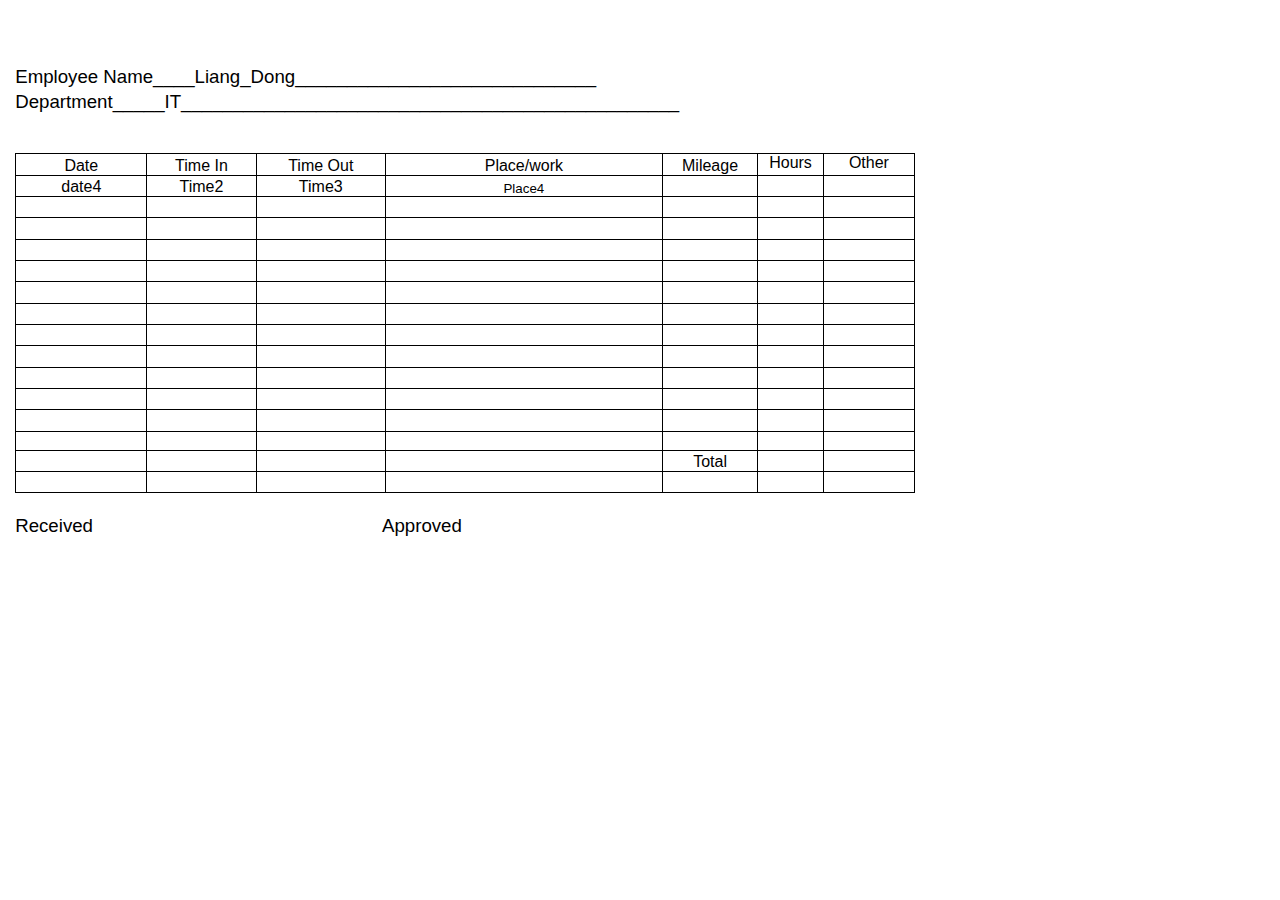
<file: temp/temp.htm>
<html xmlns:v="urn:schemas-microsoft-com:vml"
xmlns:o="urn:schemas-microsoft-com:office:office"
xmlns:w="urn:schemas-microsoft-com:office:word"
xmlns:m="http://schemas.microsoft.com/office/2004/12/omml"
xmlns="http://www.w3.org/TR/REC-html40">

<head>
<meta http-equiv=Content-Type content="text/html; charset=windows-1252">
<meta name=ProgId content=Word.Document>
<meta name=Generator content="Microsoft Word 15">
<meta name=Originator content="Microsoft Word 15">
<link rel=File-List href="temp_files/filelist.xml">
<!--[if gte mso 9]><xml>
 <o:DocumentProperties>
  <o:Author>Dome PJ</o:Author>
  <o:Template>Normal</o:Template>
  <o:LastAuthor>Liang Dong</o:LastAuthor>
  <o:Revision>6</o:Revision>
  <o:TotalTime>13310</o:TotalTime>
  <o:LastPrinted>2019-05-31T02:09:00Z</o:LastPrinted>
  <o:Created>2019-06-11T00:14:00Z</o:Created>
  <o:LastSaved>2019-06-11T17:45:00Z</o:LastSaved>
  <o:Pages>1</o:Pages>
  <o:Words>55</o:Words>
  <o:Characters>318</o:Characters>
  <o:Lines>2</o:Lines>
  <o:Paragraphs>1</o:Paragraphs>
  <o:CharactersWithSpaces>372</o:CharactersWithSpaces>
  <o:Version>16.00</o:Version>
 </o:DocumentProperties>
 <o:OfficeDocumentSettings>
  <o:RelyOnVML/>
  <o:AllowPNG/>
 </o:OfficeDocumentSettings>
</xml><![endif]-->
<link rel=themeData href="temp_files/themedata.thmx">
<link rel=colorSchemeMapping href="temp_files/colorschememapping.xml">
<!--[if gte mso 9]><xml>
 <w:WordDocument>
  <w:ActiveWritingStyle Lang="EN-US" VendorID="64" DLLVersion="6" NLCheck="1">0</w:ActiveWritingStyle>
  <w:ActiveWritingStyle Lang="EN-US" VendorID="64" DLLVersion="4096" NLCheck="1">0</w:ActiveWritingStyle>
  <w:SpellingState>Clean</w:SpellingState>
  <w:GrammarState>Clean</w:GrammarState>
  <w:TrackMoves>false</w:TrackMoves>
  <w:TrackFormatting/>
  <w:PunctuationKerning/>
  <w:ValidateAgainstSchemas/>
  <w:SaveIfXMLInvalid>false</w:SaveIfXMLInvalid>
  <w:IgnoreMixedContent>false</w:IgnoreMixedContent>
  <w:AlwaysShowPlaceholderText>false</w:AlwaysShowPlaceholderText>
  <w:DoNotPromoteQF/>
  <w:LidThemeOther>EN-US</w:LidThemeOther>
  <w:LidThemeAsian>ZH-CN</w:LidThemeAsian>
  <w:LidThemeComplexScript>X-NONE</w:LidThemeComplexScript>
  <w:Compatibility>
   <w:BreakWrappedTables/>
   <w:SnapToGridInCell/>
   <w:WrapTextWithPunct/>
   <w:UseAsianBreakRules/>
   <w:DontGrowAutofit/>
   <w:SplitPgBreakAndParaMark/>
   <w:EnableOpenTypeKerning/>
   <w:DontFlipMirrorIndents/>
   <w:OverrideTableStyleHps/>
   <w:UseFELayout/>
  </w:Compatibility>
  <w:DoNotOptimizeForBrowser/>
  <m:mathPr>
   <m:mathFont m:val="Cambria Math"/>
   <m:brkBin m:val="before"/>
   <m:brkBinSub m:val="&#45;-"/>
   <m:smallFrac m:val="off"/>
   <m:dispDef/>
   <m:lMargin m:val="0"/>
   <m:rMargin m:val="0"/>
   <m:defJc m:val="centerGroup"/>
   <m:wrapIndent m:val="1440"/>
   <m:intLim m:val="subSup"/>
   <m:naryLim m:val="undOvr"/>
  </m:mathPr></w:WordDocument>
</xml><![endif]--><!--[if gte mso 9]><xml>
 <w:LatentStyles DefLockedState="false" DefUnhideWhenUsed="false"
  DefSemiHidden="false" DefQFormat="false" DefPriority="99"
  LatentStyleCount="376">
  <w:LsdException Locked="false" Priority="0" QFormat="true" Name="Normal"/>
  <w:LsdException Locked="false" Priority="9" QFormat="true" Name="heading 1"/>
  <w:LsdException Locked="false" Priority="9" SemiHidden="true"
   UnhideWhenUsed="true" QFormat="true" Name="heading 2"/>
  <w:LsdException Locked="false" Priority="9" SemiHidden="true"
   UnhideWhenUsed="true" QFormat="true" Name="heading 3"/>
  <w:LsdException Locked="false" Priority="9" SemiHidden="true"
   UnhideWhenUsed="true" QFormat="true" Name="heading 4"/>
  <w:LsdException Locked="false" Priority="9" SemiHidden="true"
   UnhideWhenUsed="true" QFormat="true" Name="heading 5"/>
  <w:LsdException Locked="false" Priority="9" SemiHidden="true"
   UnhideWhenUsed="true" QFormat="true" Name="heading 6"/>
  <w:LsdException Locked="false" Priority="9" SemiHidden="true"
   UnhideWhenUsed="true" QFormat="true" Name="heading 7"/>
  <w:LsdException Locked="false" Priority="9" SemiHidden="true"
   UnhideWhenUsed="true" QFormat="true" Name="heading 8"/>
  <w:LsdException Locked="false" Priority="9" SemiHidden="true"
   UnhideWhenUsed="true" QFormat="true" Name="heading 9"/>
  <w:LsdException Locked="false" SemiHidden="true" UnhideWhenUsed="true"
   Name="index 1"/>
  <w:LsdException Locked="false" SemiHidden="true" UnhideWhenUsed="true"
   Name="index 2"/>
  <w:LsdException Locked="false" SemiHidden="true" UnhideWhenUsed="true"
   Name="index 3"/>
  <w:LsdException Locked="false" SemiHidden="true" UnhideWhenUsed="true"
   Name="index 4"/>
  <w:LsdException Locked="false" SemiHidden="true" UnhideWhenUsed="true"
   Name="index 5"/>
  <w:LsdException Locked="false" SemiHidden="true" UnhideWhenUsed="true"
   Name="index 6"/>
  <w:LsdException Locked="false" SemiHidden="true" UnhideWhenUsed="true"
   Name="index 7"/>
  <w:LsdException Locked="false" SemiHidden="true" UnhideWhenUsed="true"
   Name="index 8"/>
  <w:LsdException Locked="false" SemiHidden="true" UnhideWhenUsed="true"
   Name="index 9"/>
  <w:LsdException Locked="false" Priority="39" SemiHidden="true"
   UnhideWhenUsed="true" Name="toc 1"/>
  <w:LsdException Locked="false" Priority="39" SemiHidden="true"
   UnhideWhenUsed="true" Name="toc 2"/>
  <w:LsdException Locked="false" Priority="39" SemiHidden="true"
   UnhideWhenUsed="true" Name="toc 3"/>
  <w:LsdException Locked="false" Priority="39" SemiHidden="true"
   UnhideWhenUsed="true" Name="toc 4"/>
  <w:LsdException Locked="false" Priority="39" SemiHidden="true"
   UnhideWhenUsed="true" Name="toc 5"/>
  <w:LsdException Locked="false" Priority="39" SemiHidden="true"
   UnhideWhenUsed="true" Name="toc 6"/>
  <w:LsdException Locked="false" Priority="39" SemiHidden="true"
   UnhideWhenUsed="true" Name="toc 7"/>
  <w:LsdException Locked="false" Priority="39" SemiHidden="true"
   UnhideWhenUsed="true" Name="toc 8"/>
  <w:LsdException Locked="false" Priority="39" SemiHidden="true"
   UnhideWhenUsed="true" Name="toc 9"/>
  <w:LsdException Locked="false" SemiHidden="true" UnhideWhenUsed="true"
   Name="Normal Indent"/>
  <w:LsdException Locked="false" SemiHidden="true" UnhideWhenUsed="true"
   Name="footnote text"/>
  <w:LsdException Locked="false" SemiHidden="true" UnhideWhenUsed="true"
   Name="annotation text"/>
  <w:LsdException Locked="false" SemiHidden="true" UnhideWhenUsed="true"
   Name="header"/>
  <w:LsdException Locked="false" SemiHidden="true" UnhideWhenUsed="true"
   Name="footer"/>
  <w:LsdException Locked="false" SemiHidden="true" UnhideWhenUsed="true"
   Name="index heading"/>
  <w:LsdException Locked="false" Priority="35" SemiHidden="true"
   UnhideWhenUsed="true" QFormat="true" Name="caption"/>
  <w:LsdException Locked="false" SemiHidden="true" UnhideWhenUsed="true"
   Name="table of figures"/>
  <w:LsdException Locked="false" SemiHidden="true" UnhideWhenUsed="true"
   Name="envelope address"/>
  <w:LsdException Locked="false" SemiHidden="true" UnhideWhenUsed="true"
   Name="envelope return"/>
  <w:LsdException Locked="false" SemiHidden="true" UnhideWhenUsed="true"
   Name="footnote reference"/>
  <w:LsdException Locked="false" SemiHidden="true" UnhideWhenUsed="true"
   Name="annotation reference"/>
  <w:LsdException Locked="false" SemiHidden="true" UnhideWhenUsed="true"
   Name="line number"/>
  <w:LsdException Locked="false" SemiHidden="true" UnhideWhenUsed="true"
   Name="page number"/>
  <w:LsdException Locked="false" SemiHidden="true" UnhideWhenUsed="true"
   Name="endnote reference"/>
  <w:LsdException Locked="false" SemiHidden="true" UnhideWhenUsed="true"
   Name="endnote text"/>
  <w:LsdException Locked="false" SemiHidden="true" UnhideWhenUsed="true"
   Name="table of authorities"/>
  <w:LsdException Locked="false" SemiHidden="true" UnhideWhenUsed="true"
   Name="macro"/>
  <w:LsdException Locked="false" SemiHidden="true" UnhideWhenUsed="true"
   Name="toa heading"/>
  <w:LsdException Locked="false" SemiHidden="true" UnhideWhenUsed="true"
   Name="List"/>
  <w:LsdException Locked="false" SemiHidden="true" UnhideWhenUsed="true"
   Name="List Bullet"/>
  <w:LsdException Locked="false" SemiHidden="true" UnhideWhenUsed="true"
   Name="List Number"/>
  <w:LsdException Locked="false" SemiHidden="true" UnhideWhenUsed="true"
   Name="List 2"/>
  <w:LsdException Locked="false" SemiHidden="true" UnhideWhenUsed="true"
   Name="List 3"/>
  <w:LsdException Locked="false" SemiHidden="true" UnhideWhenUsed="true"
   Name="List 4"/>
  <w:LsdException Locked="false" SemiHidden="true" UnhideWhenUsed="true"
   Name="List 5"/>
  <w:LsdException Locked="false" SemiHidden="true" UnhideWhenUsed="true"
   Name="List Bullet 2"/>
  <w:LsdException Locked="false" SemiHidden="true" UnhideWhenUsed="true"
   Name="List Bullet 3"/>
  <w:LsdException Locked="false" SemiHidden="true" UnhideWhenUsed="true"
   Name="List Bullet 4"/>
  <w:LsdException Locked="false" SemiHidden="true" UnhideWhenUsed="true"
   Name="List Bullet 5"/>
  <w:LsdException Locked="false" SemiHidden="true" UnhideWhenUsed="true"
   Name="List Number 2"/>
  <w:LsdException Locked="false" SemiHidden="true" UnhideWhenUsed="true"
   Name="List Number 3"/>
  <w:LsdException Locked="false" SemiHidden="true" UnhideWhenUsed="true"
   Name="List Number 4"/>
  <w:LsdException Locked="false" SemiHidden="true" UnhideWhenUsed="true"
   Name="List Number 5"/>
  <w:LsdException Locked="false" Priority="10" QFormat="true" Name="Title"/>
  <w:LsdException Locked="false" SemiHidden="true" UnhideWhenUsed="true"
   Name="Closing"/>
  <w:LsdException Locked="false" SemiHidden="true" UnhideWhenUsed="true"
   Name="Signature"/>
  <w:LsdException Locked="false" Priority="1" SemiHidden="true"
   UnhideWhenUsed="true" Name="Default Paragraph Font"/>
  <w:LsdException Locked="false" SemiHidden="true" UnhideWhenUsed="true"
   Name="Body Text"/>
  <w:LsdException Locked="false" SemiHidden="true" UnhideWhenUsed="true"
   Name="Body Text Indent"/>
  <w:LsdException Locked="false" SemiHidden="true" UnhideWhenUsed="true"
   Name="List Continue"/>
  <w:LsdException Locked="false" SemiHidden="true" UnhideWhenUsed="true"
   Name="List Continue 2"/>
  <w:LsdException Locked="false" SemiHidden="true" UnhideWhenUsed="true"
   Name="List Continue 3"/>
  <w:LsdException Locked="false" SemiHidden="true" UnhideWhenUsed="true"
   Name="List Continue 4"/>
  <w:LsdException Locked="false" SemiHidden="true" UnhideWhenUsed="true"
   Name="List Continue 5"/>
  <w:LsdException Locked="false" SemiHidden="true" UnhideWhenUsed="true"
   Name="Message Header"/>
  <w:LsdException Locked="false" Priority="11" QFormat="true" Name="Subtitle"/>
  <w:LsdException Locked="false" SemiHidden="true" UnhideWhenUsed="true"
   Name="Salutation"/>
  <w:LsdException Locked="false" SemiHidden="true" UnhideWhenUsed="true"
   Name="Date"/>
  <w:LsdException Locked="false" SemiHidden="true" UnhideWhenUsed="true"
   Name="Body Text First Indent"/>
  <w:LsdException Locked="false" SemiHidden="true" UnhideWhenUsed="true"
   Name="Body Text First Indent 2"/>
  <w:LsdException Locked="false" SemiHidden="true" UnhideWhenUsed="true"
   Name="Note Heading"/>
  <w:LsdException Locked="false" SemiHidden="true" UnhideWhenUsed="true"
   Name="Body Text 2"/>
  <w:LsdException Locked="false" SemiHidden="true" UnhideWhenUsed="true"
   Name="Body Text 3"/>
  <w:LsdException Locked="false" SemiHidden="true" UnhideWhenUsed="true"
   Name="Body Text Indent 2"/>
  <w:LsdException Locked="false" SemiHidden="true" UnhideWhenUsed="true"
   Name="Body Text Indent 3"/>
  <w:LsdException Locked="false" SemiHidden="true" UnhideWhenUsed="true"
   Name="Block Text"/>
  <w:LsdException Locked="false" SemiHidden="true" UnhideWhenUsed="true"
   Name="Hyperlink"/>
  <w:LsdException Locked="false" SemiHidden="true" UnhideWhenUsed="true"
   Name="FollowedHyperlink"/>
  <w:LsdException Locked="false" Priority="22" QFormat="true" Name="Strong"/>
  <w:LsdException Locked="false" Priority="20" QFormat="true" Name="Emphasis"/>
  <w:LsdException Locked="false" SemiHidden="true" UnhideWhenUsed="true"
   Name="Document Map"/>
  <w:LsdException Locked="false" SemiHidden="true" UnhideWhenUsed="true"
   Name="Plain Text"/>
  <w:LsdException Locked="false" SemiHidden="true" UnhideWhenUsed="true"
   Name="E-mail Signature"/>
  <w:LsdException Locked="false" SemiHidden="true" UnhideWhenUsed="true"
   Name="HTML Top of Form"/>
  <w:LsdException Locked="false" SemiHidden="true" UnhideWhenUsed="true"
   Name="HTML Bottom of Form"/>
  <w:LsdException Locked="false" SemiHidden="true" UnhideWhenUsed="true"
   Name="Normal (Web)"/>
  <w:LsdException Locked="false" SemiHidden="true" UnhideWhenUsed="true"
   Name="HTML Acronym"/>
  <w:LsdException Locked="false" SemiHidden="true" UnhideWhenUsed="true"
   Name="HTML Address"/>
  <w:LsdException Locked="false" SemiHidden="true" UnhideWhenUsed="true"
   Name="HTML Cite"/>
  <w:LsdException Locked="false" SemiHidden="true" UnhideWhenUsed="true"
   Name="HTML Code"/>
  <w:LsdException Locked="false" SemiHidden="true" UnhideWhenUsed="true"
   Name="HTML Definition"/>
  <w:LsdException Locked="false" SemiHidden="true" UnhideWhenUsed="true"
   Name="HTML Keyboard"/>
  <w:LsdException Locked="false" SemiHidden="true" UnhideWhenUsed="true"
   Name="HTML Preformatted"/>
  <w:LsdException Locked="false" SemiHidden="true" UnhideWhenUsed="true"
   Name="HTML Sample"/>
  <w:LsdException Locked="false" SemiHidden="true" UnhideWhenUsed="true"
   Name="HTML Typewriter"/>
  <w:LsdException Locked="false" SemiHidden="true" UnhideWhenUsed="true"
   Name="HTML Variable"/>
  <w:LsdException Locked="false" SemiHidden="true" UnhideWhenUsed="true"
   Name="Normal Table"/>
  <w:LsdException Locked="false" SemiHidden="true" UnhideWhenUsed="true"
   Name="annotation subject"/>
  <w:LsdException Locked="false" SemiHidden="true" UnhideWhenUsed="true"
   Name="No List"/>
  <w:LsdException Locked="false" SemiHidden="true" UnhideWhenUsed="true"
   Name="Outline List 1"/>
  <w:LsdException Locked="false" SemiHidden="true" UnhideWhenUsed="true"
   Name="Outline List 2"/>
  <w:LsdException Locked="false" SemiHidden="true" UnhideWhenUsed="true"
   Name="Outline List 3"/>
  <w:LsdException Locked="false" SemiHidden="true" UnhideWhenUsed="true"
   Name="Table Simple 1"/>
  <w:LsdException Locked="false" SemiHidden="true" UnhideWhenUsed="true"
   Name="Table Simple 2"/>
  <w:LsdException Locked="false" SemiHidden="true" UnhideWhenUsed="true"
   Name="Table Simple 3"/>
  <w:LsdException Locked="false" SemiHidden="true" UnhideWhenUsed="true"
   Name="Table Classic 1"/>
  <w:LsdException Locked="false" SemiHidden="true" UnhideWhenUsed="true"
   Name="Table Classic 2"/>
  <w:LsdException Locked="false" SemiHidden="true" UnhideWhenUsed="true"
   Name="Table Classic 3"/>
  <w:LsdException Locked="false" SemiHidden="true" UnhideWhenUsed="true"
   Name="Table Classic 4"/>
  <w:LsdException Locked="false" SemiHidden="true" UnhideWhenUsed="true"
   Name="Table Colorful 1"/>
  <w:LsdException Locked="false" SemiHidden="true" UnhideWhenUsed="true"
   Name="Table Colorful 2"/>
  <w:LsdException Locked="false" SemiHidden="true" UnhideWhenUsed="true"
   Name="Table Colorful 3"/>
  <w:LsdException Locked="false" SemiHidden="true" UnhideWhenUsed="true"
   Name="Table Columns 1"/>
  <w:LsdException Locked="false" SemiHidden="true" UnhideWhenUsed="true"
   Name="Table Columns 2"/>
  <w:LsdException Locked="false" SemiHidden="true" UnhideWhenUsed="true"
   Name="Table Columns 3"/>
  <w:LsdException Locked="false" SemiHidden="true" UnhideWhenUsed="true"
   Name="Table Columns 4"/>
  <w:LsdException Locked="false" SemiHidden="true" UnhideWhenUsed="true"
   Name="Table Columns 5"/>
  <w:LsdException Locked="false" SemiHidden="true" UnhideWhenUsed="true"
   Name="Table Grid 1"/>
  <w:LsdException Locked="false" SemiHidden="true" UnhideWhenUsed="true"
   Name="Table Grid 2"/>
  <w:LsdException Locked="false" SemiHidden="true" UnhideWhenUsed="true"
   Name="Table Grid 3"/>
  <w:LsdException Locked="false" SemiHidden="true" UnhideWhenUsed="true"
   Name="Table Grid 4"/>
  <w:LsdException Locked="false" SemiHidden="true" UnhideWhenUsed="true"
   Name="Table Grid 5"/>
  <w:LsdException Locked="false" SemiHidden="true" UnhideWhenUsed="true"
   Name="Table Grid 6"/>
  <w:LsdException Locked="false" SemiHidden="true" UnhideWhenUsed="true"
   Name="Table Grid 7"/>
  <w:LsdException Locked="false" SemiHidden="true" UnhideWhenUsed="true"
   Name="Table Grid 8"/>
  <w:LsdException Locked="false" SemiHidden="true" UnhideWhenUsed="true"
   Name="Table List 1"/>
  <w:LsdException Locked="false" SemiHidden="true" UnhideWhenUsed="true"
   Name="Table List 2"/>
  <w:LsdException Locked="false" SemiHidden="true" UnhideWhenUsed="true"
   Name="Table List 3"/>
  <w:LsdException Locked="false" SemiHidden="true" UnhideWhenUsed="true"
   Name="Table List 4"/>
  <w:LsdException Locked="false" SemiHidden="true" UnhideWhenUsed="true"
   Name="Table List 5"/>
  <w:LsdException Locked="false" SemiHidden="true" UnhideWhenUsed="true"
   Name="Table List 6"/>
  <w:LsdException Locked="false" SemiHidden="true" UnhideWhenUsed="true"
   Name="Table List 7"/>
  <w:LsdException Locked="false" SemiHidden="true" UnhideWhenUsed="true"
   Name="Table List 8"/>
  <w:LsdException Locked="false" SemiHidden="true" UnhideWhenUsed="true"
   Name="Table 3D effects 1"/>
  <w:LsdException Locked="false" SemiHidden="true" UnhideWhenUsed="true"
   Name="Table 3D effects 2"/>
  <w:LsdException Locked="false" SemiHidden="true" UnhideWhenUsed="true"
   Name="Table 3D effects 3"/>
  <w:LsdException Locked="false" SemiHidden="true" UnhideWhenUsed="true"
   Name="Table Contemporary"/>
  <w:LsdException Locked="false" SemiHidden="true" UnhideWhenUsed="true"
   Name="Table Elegant"/>
  <w:LsdException Locked="false" SemiHidden="true" UnhideWhenUsed="true"
   Name="Table Professional"/>
  <w:LsdException Locked="false" SemiHidden="true" UnhideWhenUsed="true"
   Name="Table Subtle 1"/>
  <w:LsdException Locked="false" SemiHidden="true" UnhideWhenUsed="true"
   Name="Table Subtle 2"/>
  <w:LsdException Locked="false" SemiHidden="true" UnhideWhenUsed="true"
   Name="Table Web 1"/>
  <w:LsdException Locked="false" SemiHidden="true" UnhideWhenUsed="true"
   Name="Table Web 2"/>
  <w:LsdException Locked="false" SemiHidden="true" UnhideWhenUsed="true"
   Name="Table Web 3"/>
  <w:LsdException Locked="false" SemiHidden="true" UnhideWhenUsed="true"
   Name="Balloon Text"/>
  <w:LsdException Locked="false" Priority="39" Name="Table Grid"/>
  <w:LsdException Locked="false" SemiHidden="true" UnhideWhenUsed="true"
   Name="Table Theme"/>
  <w:LsdException Locked="false" SemiHidden="true" Name="Placeholder Text"/>
  <w:LsdException Locked="false" Priority="1" QFormat="true" Name="No Spacing"/>
  <w:LsdException Locked="false" Priority="60" Name="Light Shading"/>
  <w:LsdException Locked="false" Priority="61" Name="Light List"/>
  <w:LsdException Locked="false" Priority="62" Name="Light Grid"/>
  <w:LsdException Locked="false" Priority="63" Name="Medium Shading 1"/>
  <w:LsdException Locked="false" Priority="64" Name="Medium Shading 2"/>
  <w:LsdException Locked="false" Priority="65" Name="Medium List 1"/>
  <w:LsdException Locked="false" Priority="66" Name="Medium List 2"/>
  <w:LsdException Locked="false" Priority="67" Name="Medium Grid 1"/>
  <w:LsdException Locked="false" Priority="68" Name="Medium Grid 2"/>
  <w:LsdException Locked="false" Priority="69" Name="Medium Grid 3"/>
  <w:LsdException Locked="false" Priority="70" Name="Dark List"/>
  <w:LsdException Locked="false" Priority="71" Name="Colorful Shading"/>
  <w:LsdException Locked="false" Priority="72" Name="Colorful List"/>
  <w:LsdException Locked="false" Priority="73" Name="Colorful Grid"/>
  <w:LsdException Locked="false" Priority="60" Name="Light Shading Accent 1"/>
  <w:LsdException Locked="false" Priority="61" Name="Light List Accent 1"/>
  <w:LsdException Locked="false" Priority="62" Name="Light Grid Accent 1"/>
  <w:LsdException Locked="false" Priority="63" Name="Medium Shading 1 Accent 1"/>
  <w:LsdException Locked="false" Priority="64" Name="Medium Shading 2 Accent 1"/>
  <w:LsdException Locked="false" Priority="65" Name="Medium List 1 Accent 1"/>
  <w:LsdException Locked="false" SemiHidden="true" Name="Revision"/>
  <w:LsdException Locked="false" Priority="34" QFormat="true"
   Name="List Paragraph"/>
  <w:LsdException Locked="false" Priority="29" QFormat="true" Name="Quote"/>
  <w:LsdException Locked="false" Priority="30" QFormat="true"
   Name="Intense Quote"/>
  <w:LsdException Locked="false" Priority="66" Name="Medium List 2 Accent 1"/>
  <w:LsdException Locked="false" Priority="67" Name="Medium Grid 1 Accent 1"/>
  <w:LsdException Locked="false" Priority="68" Name="Medium Grid 2 Accent 1"/>
  <w:LsdException Locked="false" Priority="69" Name="Medium Grid 3 Accent 1"/>
  <w:LsdException Locked="false" Priority="70" Name="Dark List Accent 1"/>
  <w:LsdException Locked="false" Priority="71" Name="Colorful Shading Accent 1"/>
  <w:LsdException Locked="false" Priority="72" Name="Colorful List Accent 1"/>
  <w:LsdException Locked="false" Priority="73" Name="Colorful Grid Accent 1"/>
  <w:LsdException Locked="false" Priority="60" Name="Light Shading Accent 2"/>
  <w:LsdException Locked="false" Priority="61" Name="Light List Accent 2"/>
  <w:LsdException Locked="false" Priority="62" Name="Light Grid Accent 2"/>
  <w:LsdException Locked="false" Priority="63" Name="Medium Shading 1 Accent 2"/>
  <w:LsdException Locked="false" Priority="64" Name="Medium Shading 2 Accent 2"/>
  <w:LsdException Locked="false" Priority="65" Name="Medium List 1 Accent 2"/>
  <w:LsdException Locked="false" Priority="66" Name="Medium List 2 Accent 2"/>
  <w:LsdException Locked="false" Priority="67" Name="Medium Grid 1 Accent 2"/>
  <w:LsdException Locked="false" Priority="68" Name="Medium Grid 2 Accent 2"/>
  <w:LsdException Locked="false" Priority="69" Name="Medium Grid 3 Accent 2"/>
  <w:LsdException Locked="false" Priority="70" Name="Dark List Accent 2"/>
  <w:LsdException Locked="false" Priority="71" Name="Colorful Shading Accent 2"/>
  <w:LsdException Locked="false" Priority="72" Name="Colorful List Accent 2"/>
  <w:LsdException Locked="false" Priority="73" Name="Colorful Grid Accent 2"/>
  <w:LsdException Locked="false" Priority="60" Name="Light Shading Accent 3"/>
  <w:LsdException Locked="false" Priority="61" Name="Light List Accent 3"/>
  <w:LsdException Locked="false" Priority="62" Name="Light Grid Accent 3"/>
  <w:LsdException Locked="false" Priority="63" Name="Medium Shading 1 Accent 3"/>
  <w:LsdException Locked="false" Priority="64" Name="Medium Shading 2 Accent 3"/>
  <w:LsdException Locked="false" Priority="65" Name="Medium List 1 Accent 3"/>
  <w:LsdException Locked="false" Priority="66" Name="Medium List 2 Accent 3"/>
  <w:LsdException Locked="false" Priority="67" Name="Medium Grid 1 Accent 3"/>
  <w:LsdException Locked="false" Priority="68" Name="Medium Grid 2 Accent 3"/>
  <w:LsdException Locked="false" Priority="69" Name="Medium Grid 3 Accent 3"/>
  <w:LsdException Locked="false" Priority="70" Name="Dark List Accent 3"/>
  <w:LsdException Locked="false" Priority="71" Name="Colorful Shading Accent 3"/>
  <w:LsdException Locked="false" Priority="72" Name="Colorful List Accent 3"/>
  <w:LsdException Locked="false" Priority="73" Name="Colorful Grid Accent 3"/>
  <w:LsdException Locked="false" Priority="60" Name="Light Shading Accent 4"/>
  <w:LsdException Locked="false" Priority="61" Name="Light List Accent 4"/>
  <w:LsdException Locked="false" Priority="62" Name="Light Grid Accent 4"/>
  <w:LsdException Locked="false" Priority="63" Name="Medium Shading 1 Accent 4"/>
  <w:LsdException Locked="false" Priority="64" Name="Medium Shading 2 Accent 4"/>
  <w:LsdException Locked="false" Priority="65" Name="Medium List 1 Accent 4"/>
  <w:LsdException Locked="false" Priority="66" Name="Medium List 2 Accent 4"/>
  <w:LsdException Locked="false" Priority="67" Name="Medium Grid 1 Accent 4"/>
  <w:LsdException Locked="false" Priority="68" Name="Medium Grid 2 Accent 4"/>
  <w:LsdException Locked="false" Priority="69" Name="Medium Grid 3 Accent 4"/>
  <w:LsdException Locked="false" Priority="70" Name="Dark List Accent 4"/>
  <w:LsdException Locked="false" Priority="71" Name="Colorful Shading Accent 4"/>
  <w:LsdException Locked="false" Priority="72" Name="Colorful List Accent 4"/>
  <w:LsdException Locked="false" Priority="73" Name="Colorful Grid Accent 4"/>
  <w:LsdException Locked="false" Priority="60" Name="Light Shading Accent 5"/>
  <w:LsdException Locked="false" Priority="61" Name="Light List Accent 5"/>
  <w:LsdException Locked="false" Priority="62" Name="Light Grid Accent 5"/>
  <w:LsdException Locked="false" Priority="63" Name="Medium Shading 1 Accent 5"/>
  <w:LsdException Locked="false" Priority="64" Name="Medium Shading 2 Accent 5"/>
  <w:LsdException Locked="false" Priority="65" Name="Medium List 1 Accent 5"/>
  <w:LsdException Locked="false" Priority="66" Name="Medium List 2 Accent 5"/>
  <w:LsdException Locked="false" Priority="67" Name="Medium Grid 1 Accent 5"/>
  <w:LsdException Locked="false" Priority="68" Name="Medium Grid 2 Accent 5"/>
  <w:LsdException Locked="false" Priority="69" Name="Medium Grid 3 Accent 5"/>
  <w:LsdException Locked="false" Priority="70" Name="Dark List Accent 5"/>
  <w:LsdException Locked="false" Priority="71" Name="Colorful Shading Accent 5"/>
  <w:LsdException Locked="false" Priority="72" Name="Colorful List Accent 5"/>
  <w:LsdException Locked="false" Priority="73" Name="Colorful Grid Accent 5"/>
  <w:LsdException Locked="false" Priority="60" Name="Light Shading Accent 6"/>
  <w:LsdException Locked="false" Priority="61" Name="Light List Accent 6"/>
  <w:LsdException Locked="false" Priority="62" Name="Light Grid Accent 6"/>
  <w:LsdException Locked="false" Priority="63" Name="Medium Shading 1 Accent 6"/>
  <w:LsdException Locked="false" Priority="64" Name="Medium Shading 2 Accent 6"/>
  <w:LsdException Locked="false" Priority="65" Name="Medium List 1 Accent 6"/>
  <w:LsdException Locked="false" Priority="66" Name="Medium List 2 Accent 6"/>
  <w:LsdException Locked="false" Priority="67" Name="Medium Grid 1 Accent 6"/>
  <w:LsdException Locked="false" Priority="68" Name="Medium Grid 2 Accent 6"/>
  <w:LsdException Locked="false" Priority="69" Name="Medium Grid 3 Accent 6"/>
  <w:LsdException Locked="false" Priority="70" Name="Dark List Accent 6"/>
  <w:LsdException Locked="false" Priority="71" Name="Colorful Shading Accent 6"/>
  <w:LsdException Locked="false" Priority="72" Name="Colorful List Accent 6"/>
  <w:LsdException Locked="false" Priority="73" Name="Colorful Grid Accent 6"/>
  <w:LsdException Locked="false" Priority="19" QFormat="true"
   Name="Subtle Emphasis"/>
  <w:LsdException Locked="false" Priority="21" QFormat="true"
   Name="Intense Emphasis"/>
  <w:LsdException Locked="false" Priority="31" QFormat="true"
   Name="Subtle Reference"/>
  <w:LsdException Locked="false" Priority="32" QFormat="true"
   Name="Intense Reference"/>
  <w:LsdException Locked="false" Priority="33" QFormat="true" Name="Book Title"/>
  <w:LsdException Locked="false" Priority="37" SemiHidden="true"
   UnhideWhenUsed="true" Name="Bibliography"/>
  <w:LsdException Locked="false" Priority="39" SemiHidden="true"
   UnhideWhenUsed="true" QFormat="true" Name="TOC Heading"/>
  <w:LsdException Locked="false" Priority="41" Name="Plain Table 1"/>
  <w:LsdException Locked="false" Priority="42" Name="Plain Table 2"/>
  <w:LsdException Locked="false" Priority="43" Name="Plain Table 3"/>
  <w:LsdException Locked="false" Priority="44" Name="Plain Table 4"/>
  <w:LsdException Locked="false" Priority="45" Name="Plain Table 5"/>
  <w:LsdException Locked="false" Priority="40" Name="Grid Table Light"/>
  <w:LsdException Locked="false" Priority="46" Name="Grid Table 1 Light"/>
  <w:LsdException Locked="false" Priority="47" Name="Grid Table 2"/>
  <w:LsdException Locked="false" Priority="48" Name="Grid Table 3"/>
  <w:LsdException Locked="false" Priority="49" Name="Grid Table 4"/>
  <w:LsdException Locked="false" Priority="50" Name="Grid Table 5 Dark"/>
  <w:LsdException Locked="false" Priority="51" Name="Grid Table 6 Colorful"/>
  <w:LsdException Locked="false" Priority="52" Name="Grid Table 7 Colorful"/>
  <w:LsdException Locked="false" Priority="46"
   Name="Grid Table 1 Light Accent 1"/>
  <w:LsdException Locked="false" Priority="47" Name="Grid Table 2 Accent 1"/>
  <w:LsdException Locked="false" Priority="48" Name="Grid Table 3 Accent 1"/>
  <w:LsdException Locked="false" Priority="49" Name="Grid Table 4 Accent 1"/>
  <w:LsdException Locked="false" Priority="50" Name="Grid Table 5 Dark Accent 1"/>
  <w:LsdException Locked="false" Priority="51"
   Name="Grid Table 6 Colorful Accent 1"/>
  <w:LsdException Locked="false" Priority="52"
   Name="Grid Table 7 Colorful Accent 1"/>
  <w:LsdException Locked="false" Priority="46"
   Name="Grid Table 1 Light Accent 2"/>
  <w:LsdException Locked="false" Priority="47" Name="Grid Table 2 Accent 2"/>
  <w:LsdException Locked="false" Priority="48" Name="Grid Table 3 Accent 2"/>
  <w:LsdException Locked="false" Priority="49" Name="Grid Table 4 Accent 2"/>
  <w:LsdException Locked="false" Priority="50" Name="Grid Table 5 Dark Accent 2"/>
  <w:LsdException Locked="false" Priority="51"
   Name="Grid Table 6 Colorful Accent 2"/>
  <w:LsdException Locked="false" Priority="52"
   Name="Grid Table 7 Colorful Accent 2"/>
  <w:LsdException Locked="false" Priority="46"
   Name="Grid Table 1 Light Accent 3"/>
  <w:LsdException Locked="false" Priority="47" Name="Grid Table 2 Accent 3"/>
  <w:LsdException Locked="false" Priority="48" Name="Grid Table 3 Accent 3"/>
  <w:LsdException Locked="false" Priority="49" Name="Grid Table 4 Accent 3"/>
  <w:LsdException Locked="false" Priority="50" Name="Grid Table 5 Dark Accent 3"/>
  <w:LsdException Locked="false" Priority="51"
   Name="Grid Table 6 Colorful Accent 3"/>
  <w:LsdException Locked="false" Priority="52"
   Name="Grid Table 7 Colorful Accent 3"/>
  <w:LsdException Locked="false" Priority="46"
   Name="Grid Table 1 Light Accent 4"/>
  <w:LsdException Locked="false" Priority="47" Name="Grid Table 2 Accent 4"/>
  <w:LsdException Locked="false" Priority="48" Name="Grid Table 3 Accent 4"/>
  <w:LsdException Locked="false" Priority="49" Name="Grid Table 4 Accent 4"/>
  <w:LsdException Locked="false" Priority="50" Name="Grid Table 5 Dark Accent 4"/>
  <w:LsdException Locked="false" Priority="51"
   Name="Grid Table 6 Colorful Accent 4"/>
  <w:LsdException Locked="false" Priority="52"
   Name="Grid Table 7 Colorful Accent 4"/>
  <w:LsdException Locked="false" Priority="46"
   Name="Grid Table 1 Light Accent 5"/>
  <w:LsdException Locked="false" Priority="47" Name="Grid Table 2 Accent 5"/>
  <w:LsdException Locked="false" Priority="48" Name="Grid Table 3 Accent 5"/>
  <w:LsdException Locked="false" Priority="49" Name="Grid Table 4 Accent 5"/>
  <w:LsdException Locked="false" Priority="50" Name="Grid Table 5 Dark Accent 5"/>
  <w:LsdException Locked="false" Priority="51"
   Name="Grid Table 6 Colorful Accent 5"/>
  <w:LsdException Locked="false" Priority="52"
   Name="Grid Table 7 Colorful Accent 5"/>
  <w:LsdException Locked="false" Priority="46"
   Name="Grid Table 1 Light Accent 6"/>
  <w:LsdException Locked="false" Priority="47" Name="Grid Table 2 Accent 6"/>
  <w:LsdException Locked="false" Priority="48" Name="Grid Table 3 Accent 6"/>
  <w:LsdException Locked="false" Priority="49" Name="Grid Table 4 Accent 6"/>
  <w:LsdException Locked="false" Priority="50" Name="Grid Table 5 Dark Accent 6"/>
  <w:LsdException Locked="false" Priority="51"
   Name="Grid Table 6 Colorful Accent 6"/>
  <w:LsdException Locked="false" Priority="52"
   Name="Grid Table 7 Colorful Accent 6"/>
  <w:LsdException Locked="false" Priority="46" Name="List Table 1 Light"/>
  <w:LsdException Locked="false" Priority="47" Name="List Table 2"/>
  <w:LsdException Locked="false" Priority="48" Name="List Table 3"/>
  <w:LsdException Locked="false" Priority="49" Name="List Table 4"/>
  <w:LsdException Locked="false" Priority="50" Name="List Table 5 Dark"/>
  <w:LsdException Locked="false" Priority="51" Name="List Table 6 Colorful"/>
  <w:LsdException Locked="false" Priority="52" Name="List Table 7 Colorful"/>
  <w:LsdException Locked="false" Priority="46"
   Name="List Table 1 Light Accent 1"/>
  <w:LsdException Locked="false" Priority="47" Name="List Table 2 Accent 1"/>
  <w:LsdException Locked="false" Priority="48" Name="List Table 3 Accent 1"/>
  <w:LsdException Locked="false" Priority="49" Name="List Table 4 Accent 1"/>
  <w:LsdException Locked="false" Priority="50" Name="List Table 5 Dark Accent 1"/>
  <w:LsdException Locked="false" Priority="51"
   Name="List Table 6 Colorful Accent 1"/>
  <w:LsdException Locked="false" Priority="52"
   Name="List Table 7 Colorful Accent 1"/>
  <w:LsdException Locked="false" Priority="46"
   Name="List Table 1 Light Accent 2"/>
  <w:LsdException Locked="false" Priority="47" Name="List Table 2 Accent 2"/>
  <w:LsdException Locked="false" Priority="48" Name="List Table 3 Accent 2"/>
  <w:LsdException Locked="false" Priority="49" Name="List Table 4 Accent 2"/>
  <w:LsdException Locked="false" Priority="50" Name="List Table 5 Dark Accent 2"/>
  <w:LsdException Locked="false" Priority="51"
   Name="List Table 6 Colorful Accent 2"/>
  <w:LsdException Locked="false" Priority="52"
   Name="List Table 7 Colorful Accent 2"/>
  <w:LsdException Locked="false" Priority="46"
   Name="List Table 1 Light Accent 3"/>
  <w:LsdException Locked="false" Priority="47" Name="List Table 2 Accent 3"/>
  <w:LsdException Locked="false" Priority="48" Name="List Table 3 Accent 3"/>
  <w:LsdException Locked="false" Priority="49" Name="List Table 4 Accent 3"/>
  <w:LsdException Locked="false" Priority="50" Name="List Table 5 Dark Accent 3"/>
  <w:LsdException Locked="false" Priority="51"
   Name="List Table 6 Colorful Accent 3"/>
  <w:LsdException Locked="false" Priority="52"
   Name="List Table 7 Colorful Accent 3"/>
  <w:LsdException Locked="false" Priority="46"
   Name="List Table 1 Light Accent 4"/>
  <w:LsdException Locked="false" Priority="47" Name="List Table 2 Accent 4"/>
  <w:LsdException Locked="false" Priority="48" Name="List Table 3 Accent 4"/>
  <w:LsdException Locked="false" Priority="49" Name="List Table 4 Accent 4"/>
  <w:LsdException Locked="false" Priority="50" Name="List Table 5 Dark Accent 4"/>
  <w:LsdException Locked="false" Priority="51"
   Name="List Table 6 Colorful Accent 4"/>
  <w:LsdException Locked="false" Priority="52"
   Name="List Table 7 Colorful Accent 4"/>
  <w:LsdException Locked="false" Priority="46"
   Name="List Table 1 Light Accent 5"/>
  <w:LsdException Locked="false" Priority="47" Name="List Table 2 Accent 5"/>
  <w:LsdException Locked="false" Priority="48" Name="List Table 3 Accent 5"/>
  <w:LsdException Locked="false" Priority="49" Name="List Table 4 Accent 5"/>
  <w:LsdException Locked="false" Priority="50" Name="List Table 5 Dark Accent 5"/>
  <w:LsdException Locked="false" Priority="51"
   Name="List Table 6 Colorful Accent 5"/>
  <w:LsdException Locked="false" Priority="52"
   Name="List Table 7 Colorful Accent 5"/>
  <w:LsdException Locked="false" Priority="46"
   Name="List Table 1 Light Accent 6"/>
  <w:LsdException Locked="false" Priority="47" Name="List Table 2 Accent 6"/>
  <w:LsdException Locked="false" Priority="48" Name="List Table 3 Accent 6"/>
  <w:LsdException Locked="false" Priority="49" Name="List Table 4 Accent 6"/>
  <w:LsdException Locked="false" Priority="50" Name="List Table 5 Dark Accent 6"/>
  <w:LsdException Locked="false" Priority="51"
   Name="List Table 6 Colorful Accent 6"/>
  <w:LsdException Locked="false" Priority="52"
   Name="List Table 7 Colorful Accent 6"/>
  <w:LsdException Locked="false" SemiHidden="true" UnhideWhenUsed="true"
   Name="Mention"/>
  <w:LsdException Locked="false" SemiHidden="true" UnhideWhenUsed="true"
   Name="Smart Hyperlink"/>
  <w:LsdException Locked="false" SemiHidden="true" UnhideWhenUsed="true"
   Name="Hashtag"/>
  <w:LsdException Locked="false" SemiHidden="true" UnhideWhenUsed="true"
   Name="Unresolved Mention"/>
  <w:LsdException Locked="false" SemiHidden="true" UnhideWhenUsed="true"
   Name="Smart Link"/>
 </w:LatentStyles>
</xml><![endif]-->
<style>
<!--
 /* Font Definitions */
 @font-face
	{font-family:SimSun;
	panose-1:2 1 6 0 3 1 1 1 1 1;
	mso-font-alt:\5B8B\4F53;
	mso-font-charset:134;
	mso-generic-font-family:auto;
	mso-font-pitch:variable;
	mso-font-signature:3 680460288 22 0 262145 0;}
@font-face
	{font-family:"Cambria Math";
	panose-1:2 4 5 3 5 4 6 3 2 4;
	mso-font-charset:0;
	mso-generic-font-family:roman;
	mso-font-pitch:variable;
	mso-font-signature:3 0 0 0 1 0;}
@font-face
	{font-family:Calibri;
	panose-1:2 15 5 2 2 2 4 3 2 4;
	mso-font-charset:0;
	mso-generic-font-family:swiss;
	mso-font-pitch:variable;
	mso-font-signature:-536858881 -1073732485 9 0 511 0;}
@font-face
	{font-family:"Segoe UI";
	panose-1:2 11 5 2 4 2 4 2 2 3;
	mso-font-charset:0;
	mso-generic-font-family:swiss;
	mso-font-pitch:variable;
	mso-font-signature:-469750017 -1073683329 9 0 511 0;}
@font-face
	{font-family:"\@SimSun";
	panose-1:2 1 6 0 3 1 1 1 1 1;
	mso-font-charset:134;
	mso-generic-font-family:auto;
	mso-font-pitch:variable;
	mso-font-signature:3 680460288 22 0 262145 0;}
 /* Style Definitions */
 p.MsoNormal, li.MsoNormal, div.MsoNormal
	{mso-style-unhide:no;
	mso-style-qformat:yes;
	mso-style-parent:"";
	margin:0in;
	margin-bottom:.0001pt;
	mso-pagination:widow-orphan;
	font-size:12.0pt;
	font-family:"Calibri",sans-serif;
	mso-ascii-font-family:Calibri;
	mso-ascii-theme-font:minor-latin;
	mso-fareast-font-family:SimSun;
	mso-hansi-font-family:Calibri;
	mso-hansi-theme-font:minor-latin;
	mso-bidi-font-family:"Times New Roman";
	mso-bidi-theme-font:minor-bidi;
	mso-fareast-language:EN-US;}
a:link, span.MsoHyperlink
	{mso-style-noshow:yes;
	mso-style-priority:99;
	color:blue;
	text-decoration:underline;
	text-underline:single;}
a:visited, span.MsoHyperlinkFollowed
	{mso-style-noshow:yes;
	mso-style-priority:99;
	color:#954F72;
	mso-themecolor:followedhyperlink;
	text-decoration:underline;
	text-underline:single;}
p.MsoAcetate, li.MsoAcetate, div.MsoAcetate
	{mso-style-noshow:yes;
	mso-style-priority:99;
	mso-style-link:"Balloon Text Char";
	margin:0in;
	margin-bottom:.0001pt;
	mso-pagination:widow-orphan;
	font-size:9.0pt;
	font-family:"Segoe UI",sans-serif;
	mso-fareast-font-family:SimSun;
	mso-fareast-language:EN-US;}
span.MsoIntenseReference
	{mso-style-priority:32;
	mso-style-unhide:no;
	mso-style-qformat:yes;
	font-variant:small-caps;
	color:#5B9BD5;
	mso-themecolor:accent1;
	letter-spacing:.25pt;
	font-weight:bold;}
p.msonormal0, li.msonormal0, div.msonormal0
	{mso-style-name:msonormal;
	mso-style-unhide:no;
	mso-margin-top-alt:auto;
	margin-right:0in;
	mso-margin-bottom-alt:auto;
	margin-left:0in;
	mso-pagination:widow-orphan;
	font-size:12.0pt;
	font-family:"Times New Roman",serif;
	mso-fareast-font-family:"Times New Roman";
	mso-fareast-theme-font:minor-fareast;}
span.BalloonTextChar
	{mso-style-name:"Balloon Text Char";
	mso-style-noshow:yes;
	mso-style-priority:99;
	mso-style-unhide:no;
	mso-style-locked:yes;
	mso-style-link:"Balloon Text";
	mso-ansi-font-size:9.0pt;
	mso-bidi-font-size:9.0pt;
	font-family:"Segoe UI",sans-serif;
	mso-ascii-font-family:"Segoe UI";
	mso-hansi-font-family:"Segoe UI";
	mso-bidi-font-family:"Segoe UI";}
span.ticketid
	{mso-style-name:ticket_id;
	mso-style-unhide:no;}
.MsoChpDefault
	{mso-style-type:export-only;
	mso-default-props:yes;
	font-size:12.0pt;
	mso-ansi-font-size:12.0pt;
	mso-bidi-font-size:12.0pt;
	font-family:"Calibri",sans-serif;
	mso-ascii-font-family:Calibri;
	mso-ascii-theme-font:minor-latin;
	mso-fareast-font-family:SimSun;
	mso-hansi-font-family:Calibri;
	mso-hansi-theme-font:minor-latin;
	mso-bidi-font-family:"Times New Roman";
	mso-bidi-theme-font:minor-bidi;
	mso-fareast-language:EN-US;}
@page WordSection1
	{size:11.0in 8.5in;
	mso-page-orientation:landscape;
	margin:1.0in 1.0in 1.0in 1.0in;
	mso-header-margin:.5in;
	mso-footer-margin:.5in;
	mso-paper-source:0;}
div.WordSection1
	{page:WordSection1;}
-->
</style>
<!--[if gte mso 10]>
<style>
 /* Style Definitions */
 table.MsoNormalTable
	{mso-style-name:"Table Normal";
	mso-tstyle-rowband-size:0;
	mso-tstyle-colband-size:0;
	mso-style-noshow:yes;
	mso-style-priority:99;
	mso-style-parent:"";
	mso-padding-alt:0in 5.4pt 0in 5.4pt;
	mso-para-margin:0in;
	mso-para-margin-bottom:.0001pt;
	mso-pagination:widow-orphan;
	font-size:12.0pt;
	font-family:"Calibri",sans-serif;
	mso-ascii-font-family:Calibri;
	mso-ascii-theme-font:minor-latin;
	mso-hansi-font-family:Calibri;
	mso-hansi-theme-font:minor-latin;
	mso-bidi-font-family:"Times New Roman";
	mso-bidi-theme-font:minor-bidi;
	mso-fareast-language:EN-US;}
</style>
<![endif]--><!--[if gte mso 9]><xml>
 <o:shapedefaults v:ext="edit" spidmax="1026"/>
</xml><![endif]--><!--[if gte mso 9]><xml>
 <o:shapelayout v:ext="edit">
  <o:idmap v:ext="edit" data="1"/>
 </o:shapelayout></xml><![endif]-->
</head>

<body lang=EN-US link=blue vlink="#954F72" style='tab-interval:.5in'>

<div class=WordSection1>

<p class=MsoNormal><o:p>&nbsp;</o:p></p>

<p class=MsoNormal><o:p>&nbsp;</o:p></p>

<table class=MsoNormalTable border=0 cellspacing=0 cellpadding=0 width=1508
 style='width:1131.25pt;border-collapse:collapse;mso-yfti-tbllook:1184;
 mso-padding-alt:0in 5.4pt 0in 5.4pt'>
 <tr style='mso-yfti-irow:0;mso-yfti-firstrow:yes;height:19.0pt'>
  <td width=1464 nowrap colspan=12 valign=bottom style='width:1097.95pt;
  padding:0in 5.4pt 0in 5.4pt;height:19.0pt'>
  <p class=MsoNormal><span style='font-size:14.0pt;mso-ascii-font-family:Calibri;
  mso-fareast-font-family:"Times New Roman";mso-hansi-font-family:Calibri;
  mso-bidi-font-family:"Times New Roman";color:black'><o:p>&nbsp;</o:p></span></p>
  <p class=MsoNormal><span style='font-size:14.0pt;mso-ascii-font-family:Calibri;
  mso-fareast-font-family:"Times New Roman";mso-hansi-font-family:Calibri;
  mso-bidi-font-family:"Times New Roman";color:black'>Employee
  Name____Liang_Dong_____________________________<o:p></o:p></span></p>
  </td>
  <td width=30 colspan=2 valign=top style='width:22.2pt;padding:0in 5.4pt 0in 5.4pt;
  height:19.0pt'>
  <p class=MsoNormal><span style='font-size:14.0pt;mso-ascii-font-family:Calibri;
  mso-fareast-font-family:"Times New Roman";mso-hansi-font-family:Calibri;
  mso-bidi-font-family:"Times New Roman";color:black'><o:p>&nbsp;</o:p></span></p>
  </td>
  <td width=15 valign=top style='width:11.1pt;padding:0in 5.4pt 0in 5.4pt;
  height:19.0pt'>
  <p class=MsoNormal><span style='font-size:14.0pt;mso-ascii-font-family:Calibri;
  mso-fareast-font-family:"Times New Roman";mso-hansi-font-family:Calibri;
  mso-bidi-font-family:"Times New Roman";color:black'><o:p>&nbsp;</o:p></span></p>
  </td>
 </tr>
 <tr style='mso-yfti-irow:1;height:19.0pt'>
  <td width=1464 nowrap colspan=12 valign=bottom style='width:1097.95pt;
  padding:0in 5.4pt 0in 5.4pt;height:19.0pt'>
  <p class=MsoNormal><span style='font-size:14.0pt;mso-ascii-font-family:Calibri;
  mso-fareast-font-family:"Times New Roman";mso-hansi-font-family:Calibri;
  mso-bidi-font-family:"Times New Roman";color:black'>Department_____IT________________________________________________<o:p></o:p></span></p>
  </td>
  <td width=30 colspan=2 valign=top style='width:22.2pt;padding:0in 5.4pt 0in 5.4pt;
  height:19.0pt'>
  <p class=MsoNormal><span style='font-size:14.0pt;mso-ascii-font-family:Calibri;
  mso-fareast-font-family:"Times New Roman";mso-hansi-font-family:Calibri;
  mso-bidi-font-family:"Times New Roman";color:black'><o:p>&nbsp;</o:p></span></p>
  </td>
  <td width=15 valign=top style='width:11.1pt;padding:0in 5.4pt 0in 5.4pt;
  height:19.0pt'>
  <p class=MsoNormal><span style='font-size:14.0pt;mso-ascii-font-family:Calibri;
  mso-fareast-font-family:"Times New Roman";mso-hansi-font-family:Calibri;
  mso-bidi-font-family:"Times New Roman";color:black'><o:p>&nbsp;</o:p></span></p>
  </td>
 </tr>
 <tr style='mso-yfti-irow:2;height:16.0pt;mso-row-margin-right:11.1pt'>
  <td width=914 nowrap colspan=8 valign=bottom style='width:685.8pt;padding:
  0in 5.4pt 0in 5.4pt;height:16.0pt'>
  <p class=MsoNormal><o:p>&nbsp;</o:p></p>
  <table class=MsoNormalTable border=0 cellspacing=0 cellpadding=0 width=900
   style='width:675.0pt;border-collapse:collapse;mso-yfti-tbllook:1184;
   mso-padding-alt:0in 5.4pt 0in 5.4pt'>
   <tr style='mso-yfti-irow:0;mso-yfti-firstrow:yes;height:4.0pt'>
    <td width=210 nowrap colspan=2 valign=bottom style='width:157.25pt;
    padding:0in 5.4pt 0in 5.4pt;height:4.0pt'>
    <p class=MsoNormal><span style='font-size:14.0pt;mso-ascii-font-family:
    Calibri;mso-fareast-font-family:"Times New Roman";mso-hansi-font-family:
    Calibri;mso-bidi-font-family:"Times New Roman";color:black'><o:p>&nbsp;</o:p></span></p>
    </td>
    <td width=114 nowrap valign=bottom style='width:85.5pt;padding:0in 5.4pt 0in 5.4pt;
    height:4.0pt'>
    <p class=MsoNormal align=center style='text-align:center'><span
    style='font-size:14.0pt;mso-ascii-font-family:Calibri;mso-fareast-font-family:
    "Times New Roman";mso-hansi-font-family:Calibri;mso-bidi-font-family:"Times New Roman";
    color:black'><o:p>&nbsp;</o:p></span></p>
    </td>
    <td width=342 nowrap colspan=2 valign=bottom style='width:256.25pt;
    padding:0in 5.4pt 0in 5.4pt;height:4.0pt'>
    <p class=MsoNormal align=center style='text-align:center'><span
    style='font-size:14.0pt;mso-ascii-font-family:Calibri;mso-fareast-font-family:
    "Times New Roman";mso-hansi-font-family:Calibri;mso-bidi-font-family:"Times New Roman";
    color:black'><o:p>&nbsp;</o:p></span></p>
    </td>
    <td width=68 valign=top style='width:51.1pt;padding:0in 5.4pt 0in 5.4pt;
    height:4.0pt'>
    <p class=MsoNormal align=center style='text-align:center'><span
    style='font-size:14.0pt;mso-ascii-font-family:Calibri;mso-fareast-font-family:
    "Times New Roman";mso-hansi-font-family:Calibri;mso-bidi-font-family:"Times New Roman";
    color:black'><o:p>&nbsp;</o:p></span></p>
    </td>
    <td width=167 valign=top style='width:124.9pt;padding:0in 5.4pt 0in 5.4pt;
    height:4.0pt'>
    <p class=MsoNormal align=center style='text-align:center'><span
    style='font-size:14.0pt;mso-ascii-font-family:Calibri;mso-fareast-font-family:
    "Times New Roman";mso-hansi-font-family:Calibri;mso-bidi-font-family:"Times New Roman";
    color:black'><o:p>&nbsp;</o:p></span></p>
    </td>
   </tr>
   <tr style='mso-yfti-irow:1;height:16.0pt'>
    <td width=116 nowrap valign=bottom style='width:86.85pt;border:solid windowtext 1.0pt;
    mso-border-alt:solid windowtext .5pt;padding:0in 5.4pt 0in 5.4pt;
    height:16.0pt'>
    <p class=MsoNormal align=center style='text-align:center'><span
    style='mso-ascii-font-family:Calibri;mso-fareast-font-family:"Times New Roman";
    mso-hansi-font-family:Calibri;mso-bidi-font-family:"Times New Roman";
    color:black'>Date<o:p></o:p></span></p>
    </td>
    <td width=94 nowrap valign=bottom style='width:70.4pt;border:solid windowtext 1.0pt;
    border-left:none;mso-border-top-alt:solid windowtext .5pt;mso-border-bottom-alt:
    solid windowtext .5pt;mso-border-right-alt:solid windowtext .5pt;
    padding:0in 5.4pt 0in 5.4pt;height:16.0pt'>
    <p class=MsoNormal align=center style='text-align:center'><span
    style='mso-ascii-font-family:Calibri;mso-fareast-font-family:"Times New Roman";
    mso-hansi-font-family:Calibri;mso-bidi-font-family:"Times New Roman";
    color:black'>Time In<o:p></o:p></span></p>
    </td>
    <td width=114 nowrap valign=bottom style='width:85.5pt;border:solid windowtext 1.0pt;
    border-left:none;mso-border-top-alt:solid windowtext .5pt;mso-border-bottom-alt:
    solid windowtext .5pt;mso-border-right-alt:solid windowtext .5pt;
    padding:0in 5.4pt 0in 5.4pt;height:16.0pt'>
    <p class=MsoNormal align=center style='text-align:center'><span
    style='mso-ascii-font-family:Calibri;mso-fareast-font-family:"Times New Roman";
    mso-hansi-font-family:Calibri;mso-bidi-font-family:"Times New Roman";
    color:black'>Time Out<o:p></o:p></span></p>
    </td>
    <td width=261 nowrap valign=bottom style='width:196.05pt;border:solid windowtext 1.0pt;
    border-left:none;mso-border-top-alt:solid windowtext .5pt;mso-border-bottom-alt:
    solid windowtext .5pt;mso-border-right-alt:solid windowtext .5pt;
    padding:0in 5.4pt 0in 5.4pt;height:16.0pt'>
    <p class=MsoNormal align=center style='text-align:center'><span
    style='mso-ascii-font-family:Calibri;mso-fareast-font-family:"Times New Roman";
    mso-hansi-font-family:Calibri;mso-bidi-font-family:"Times New Roman";
    color:black'>Place/work<o:p></o:p></span></p>
    </td>
    <td width=80 nowrap valign=bottom style='width:60.2pt;border:solid windowtext 1.0pt;
    border-left:none;mso-border-top-alt:solid windowtext .5pt;mso-border-bottom-alt:
    solid windowtext .5pt;mso-border-right-alt:solid windowtext .5pt;
    padding:0in 5.4pt 0in 5.4pt;height:16.0pt'>
    <p class=MsoNormal align=center style='text-align:center'><span
    style='mso-ascii-font-family:Calibri;mso-fareast-font-family:"Times New Roman";
    mso-hansi-font-family:Calibri;mso-bidi-font-family:"Times New Roman";
    color:black'>Mileage<o:p></o:p></span></p>
    </td>
    <td width=68 valign=top style='width:51.1pt;border:solid windowtext 1.0pt;
    border-left:none;mso-border-top-alt:solid windowtext .5pt;mso-border-bottom-alt:
    solid windowtext .5pt;mso-border-right-alt:solid windowtext .5pt;
    padding:0in 5.4pt 0in 5.4pt;height:16.0pt'>
    <p class=MsoNormal align=center style='text-align:center'><span
    style='mso-ascii-font-family:Calibri;mso-fareast-font-family:"Times New Roman";
    mso-hansi-font-family:Calibri;mso-bidi-font-family:"Times New Roman";
    color:black'>Hours<o:p></o:p></span></p>
    </td>
    <td width=167 valign=top style='width:124.9pt;border:solid windowtext 1.0pt;
    border-left:none;mso-border-top-alt:solid windowtext .5pt;mso-border-bottom-alt:
    solid windowtext .5pt;mso-border-right-alt:solid windowtext .5pt;
    padding:0in 5.4pt 0in 5.4pt;height:16.0pt'>
    <p class=MsoNormal align=center style='text-align:center'><span
    style='mso-ascii-font-family:Calibri;mso-fareast-font-family:"Times New Roman";
    mso-hansi-font-family:Calibri;mso-bidi-font-family:"Times New Roman";
    color:black'>Other<o:p></o:p></span></p>
    </td>
   </tr>
   <tr style='mso-yfti-irow:2;height:16.0pt'>
    <td width=116 nowrap valign=bottom style='width:86.85pt;border:solid windowtext 1.0pt;
    border-top:none;mso-border-left-alt:solid windowtext .5pt;mso-border-bottom-alt:
    solid windowtext .5pt;mso-border-right-alt:solid windowtext .5pt;
    padding:0in 5.4pt 0in 5.4pt;height:16.0pt'>
    <p class=MsoNormal align=center style='text-align:center'><span
    style='mso-ascii-font-family:Calibri;mso-fareast-font-family:"Times New Roman";
    mso-hansi-font-family:Calibri;mso-bidi-font-family:"Times New Roman";
    color:black'>date4<o:p></o:p></span></p>
    </td>
    <td width=94 nowrap valign=bottom style='width:70.4pt;border-top:none;
    border-left:none;border-bottom:solid windowtext 1.0pt;border-right:solid windowtext 1.0pt;
    mso-border-bottom-alt:solid windowtext .5pt;mso-border-right-alt:solid windowtext .5pt;
    padding:0in 5.4pt 0in 5.4pt;height:16.0pt'>
    <p class=MsoNormal align=center style='text-align:center'><span
    style='mso-ascii-font-family:Calibri;mso-fareast-font-family:"Times New Roman";
    mso-hansi-font-family:Calibri;mso-bidi-font-family:"Times New Roman";
    color:black'>Time2<o:p></o:p></span></p>
    </td>
    <td width=114 nowrap valign=bottom style='width:85.5pt;border-top:none;
    border-left:none;border-bottom:solid windowtext 1.0pt;border-right:solid windowtext 1.0pt;
    mso-border-bottom-alt:solid windowtext .5pt;mso-border-right-alt:solid windowtext .5pt;
    padding:0in 5.4pt 0in 5.4pt;height:16.0pt'>
    <p class=MsoNormal align=center style='text-align:center'><span
    style='mso-ascii-font-family:Calibri;mso-fareast-font-family:"Times New Roman";
    mso-hansi-font-family:Calibri;mso-bidi-font-family:"Times New Roman";
    color:black'>Time3<o:p></o:p></span></p>
    </td>
    <td width=261 nowrap valign=bottom style='width:196.05pt;border-top:none;
    border-left:none;border-bottom:solid windowtext 1.0pt;border-right:solid windowtext 1.0pt;
    mso-border-bottom-alt:solid windowtext .5pt;mso-border-right-alt:solid windowtext .5pt;
    padding:0in 5.4pt 0in 5.4pt;height:16.0pt'>
    <p class=MsoNormal align=center style='text-align:center'><span
    style='font-size:10.0pt;mso-ascii-font-family:Calibri;mso-fareast-font-family:
    "Times New Roman";mso-hansi-font-family:Calibri;mso-bidi-font-family:"Times New Roman";
    color:black'>Place4<o:p></o:p></span></p>
    </td>
    <td width=80 nowrap valign=bottom style='width:60.2pt;border-top:none;
    border-left:none;border-bottom:solid windowtext 1.0pt;border-right:solid windowtext 1.0pt;
    mso-border-bottom-alt:solid windowtext .5pt;mso-border-right-alt:solid windowtext .5pt;
    padding:0in 5.4pt 0in 5.4pt;height:16.0pt'>
    <p class=MsoNormal align=center style='text-align:center'><span
    style='mso-ascii-font-family:Calibri;mso-fareast-font-family:"Times New Roman";
    mso-hansi-font-family:Calibri;mso-bidi-font-family:"Times New Roman";
    color:black'><o:p>&nbsp;</o:p></span></p>
    </td>
    <td width=68 valign=top style='width:51.1pt;border-top:none;border-left:
    none;border-bottom:solid windowtext 1.0pt;border-right:solid windowtext 1.0pt;
    mso-border-bottom-alt:solid windowtext .5pt;mso-border-right-alt:solid windowtext .5pt;
    padding:0in 5.4pt 0in 5.4pt;height:16.0pt'>
    <p class=MsoNormal align=center style='text-align:center'><span
    style='mso-ascii-font-family:Calibri;mso-fareast-font-family:"Times New Roman";
    mso-hansi-font-family:Calibri;mso-bidi-font-family:"Times New Roman";
    color:black'><o:p>&nbsp;</o:p></span></p>
    </td>
    <td width=167 valign=top style='width:124.9pt;border-top:none;border-left:
    none;border-bottom:solid windowtext 1.0pt;border-right:solid windowtext 1.0pt;
    mso-border-bottom-alt:solid windowtext .5pt;mso-border-right-alt:solid windowtext .5pt;
    padding:0in 5.4pt 0in 5.4pt;height:16.0pt'>
    <p class=MsoNormal align=center style='text-align:center'><span
    style='mso-ascii-font-family:Calibri;mso-fareast-font-family:"Times New Roman";
    mso-hansi-font-family:Calibri;mso-bidi-font-family:"Times New Roman";
    color:black'><o:p>&nbsp;</o:p></span></p>
    </td>
   </tr>
   <tr style='mso-yfti-irow:3;height:16.0pt'>
    <td width=116 nowrap valign=bottom style='width:86.85pt;border:solid windowtext 1.0pt;
    border-top:none;mso-border-left-alt:solid windowtext .5pt;mso-border-bottom-alt:
    solid windowtext .5pt;mso-border-right-alt:solid windowtext .5pt;
    padding:0in 5.4pt 0in 5.4pt;height:16.0pt'>
    <p class=MsoNormal align=center style='text-align:center'><span
    style='mso-ascii-font-family:Calibri;mso-fareast-font-family:"Times New Roman";
    mso-hansi-font-family:Calibri;mso-bidi-font-family:"Times New Roman";
    color:black'><o:p>&nbsp;</o:p></span></p>
    </td>
    <td width=94 nowrap valign=bottom style='width:70.4pt;border-top:none;
    border-left:none;border-bottom:solid windowtext 1.0pt;border-right:solid windowtext 1.0pt;
    mso-border-bottom-alt:solid windowtext .5pt;mso-border-right-alt:solid windowtext .5pt;
    padding:0in 5.4pt 0in 5.4pt;height:16.0pt'>
    <p class=MsoNormal align=center style='text-align:center'><span
    style='mso-ascii-font-family:Calibri;mso-fareast-font-family:"Times New Roman";
    mso-hansi-font-family:Calibri;mso-bidi-font-family:"Times New Roman";
    color:black'><o:p>&nbsp;</o:p></span></p>
    </td>
    <td width=114 nowrap valign=bottom style='width:85.5pt;border-top:none;
    border-left:none;border-bottom:solid windowtext 1.0pt;border-right:solid windowtext 1.0pt;
    mso-border-bottom-alt:solid windowtext .5pt;mso-border-right-alt:solid windowtext .5pt;
    padding:0in 5.4pt 0in 5.4pt;height:16.0pt'>
    <p class=MsoNormal align=center style='text-align:center'><span
    style='mso-ascii-font-family:Calibri;mso-fareast-font-family:"Times New Roman";
    mso-hansi-font-family:Calibri;mso-bidi-font-family:"Times New Roman";
    color:black'><o:p>&nbsp;</o:p></span></p>
    </td>
    <td width=261 nowrap valign=bottom style='width:196.05pt;border-top:none;
    border-left:none;border-bottom:solid windowtext 1.0pt;border-right:solid windowtext 1.0pt;
    mso-border-bottom-alt:solid windowtext .5pt;mso-border-right-alt:solid windowtext .5pt;
    padding:0in 5.4pt 0in 5.4pt;height:16.0pt'>
    <p class=MsoNormal align=center style='text-align:center'><span
    style='font-size:10.0pt;mso-ascii-font-family:Calibri;mso-fareast-font-family:
    "Times New Roman";mso-hansi-font-family:Calibri;mso-bidi-font-family:"Times New Roman";
    color:black'><o:p>&nbsp;</o:p></span></p>
    </td>
    <td width=80 nowrap valign=bottom style='width:60.2pt;border-top:none;
    border-left:none;border-bottom:solid windowtext 1.0pt;border-right:solid windowtext 1.0pt;
    mso-border-bottom-alt:solid windowtext .5pt;mso-border-right-alt:solid windowtext .5pt;
    padding:0in 5.4pt 0in 5.4pt;height:16.0pt'>
    <p class=MsoNormal align=center style='text-align:center'><span
    style='mso-ascii-font-family:Calibri;mso-fareast-font-family:"Times New Roman";
    mso-hansi-font-family:Calibri;mso-bidi-font-family:"Times New Roman";
    color:black'><o:p>&nbsp;</o:p></span></p>
    </td>
    <td width=68 valign=top style='width:51.1pt;border-top:none;border-left:
    none;border-bottom:solid windowtext 1.0pt;border-right:solid windowtext 1.0pt;
    mso-border-bottom-alt:solid windowtext .5pt;mso-border-right-alt:solid windowtext .5pt;
    padding:0in 5.4pt 0in 5.4pt;height:16.0pt'>
    <p class=MsoNormal align=center style='text-align:center'><span
    style='mso-ascii-font-family:Calibri;mso-fareast-font-family:"Times New Roman";
    mso-hansi-font-family:Calibri;mso-bidi-font-family:"Times New Roman";
    color:black'><o:p>&nbsp;</o:p></span></p>
    </td>
    <td width=167 valign=top style='width:124.9pt;border-top:none;border-left:
    none;border-bottom:solid windowtext 1.0pt;border-right:solid windowtext 1.0pt;
    mso-border-bottom-alt:solid windowtext .5pt;mso-border-right-alt:solid windowtext .5pt;
    padding:0in 5.4pt 0in 5.4pt;height:16.0pt'>
    <p class=MsoNormal align=center style='text-align:center'><span
    style='mso-ascii-font-family:Calibri;mso-fareast-font-family:"Times New Roman";
    mso-hansi-font-family:Calibri;mso-bidi-font-family:"Times New Roman";
    color:black'><o:p>&nbsp;</o:p></span></p>
    </td>
   </tr>
   <tr style='mso-yfti-irow:4;height:16.0pt'>
    <td width=116 nowrap valign=bottom style='width:86.85pt;border:solid windowtext 1.0pt;
    border-top:none;mso-border-left-alt:solid windowtext .5pt;mso-border-bottom-alt:
    solid windowtext .5pt;mso-border-right-alt:solid windowtext .5pt;
    padding:0in 5.4pt 0in 5.4pt;height:16.0pt'>
    <p class=MsoNormal align=center style='text-align:center'><span
    style='mso-ascii-font-family:Calibri;mso-fareast-font-family:"Times New Roman";
    mso-hansi-font-family:Calibri;mso-bidi-font-family:"Times New Roman";
    color:black'><o:p>&nbsp;</o:p></span></p>
    </td>
    <td width=94 nowrap valign=bottom style='width:70.4pt;border-top:none;
    border-left:none;border-bottom:solid windowtext 1.0pt;border-right:solid windowtext 1.0pt;
    mso-border-bottom-alt:solid windowtext .5pt;mso-border-right-alt:solid windowtext .5pt;
    padding:0in 5.4pt 0in 5.4pt;height:16.0pt'>
    <p class=MsoNormal align=center style='text-align:center'><span
    style='mso-ascii-font-family:Calibri;mso-fareast-font-family:"Times New Roman";
    mso-hansi-font-family:Calibri;mso-bidi-font-family:"Times New Roman";
    color:black'><o:p>&nbsp;</o:p></span></p>
    </td>
    <td width=114 nowrap valign=bottom style='width:85.5pt;border-top:none;
    border-left:none;border-bottom:solid windowtext 1.0pt;border-right:solid windowtext 1.0pt;
    mso-border-bottom-alt:solid windowtext .5pt;mso-border-right-alt:solid windowtext .5pt;
    padding:0in 5.4pt 0in 5.4pt;height:16.0pt'>
    <p class=MsoNormal align=center style='text-align:center'><span
    style='mso-ascii-font-family:Calibri;mso-fareast-font-family:"Times New Roman";
    mso-hansi-font-family:Calibri;mso-bidi-font-family:"Times New Roman";
    color:black'><o:p>&nbsp;</o:p></span></p>
    </td>
    <td width=261 nowrap valign=bottom style='width:196.05pt;border-top:none;
    border-left:none;border-bottom:solid windowtext 1.0pt;border-right:solid windowtext 1.0pt;
    mso-border-bottom-alt:solid windowtext .5pt;mso-border-right-alt:solid windowtext .5pt;
    padding:0in 5.4pt 0in 5.4pt;height:16.0pt'>
    <p class=MsoNormal align=center style='text-align:center'><span
    style='font-size:10.0pt;mso-ascii-font-family:Calibri;mso-fareast-font-family:
    "Times New Roman";mso-hansi-font-family:Calibri;mso-bidi-font-family:"Times New Roman";
    color:black'><o:p>&nbsp;</o:p></span></p>
    </td>
    <td width=80 nowrap valign=bottom style='width:60.2pt;border-top:none;
    border-left:none;border-bottom:solid windowtext 1.0pt;border-right:solid windowtext 1.0pt;
    mso-border-bottom-alt:solid windowtext .5pt;mso-border-right-alt:solid windowtext .5pt;
    padding:0in 5.4pt 0in 5.4pt;height:16.0pt'>
    <p class=MsoNormal align=center style='text-align:center'><span
    style='mso-ascii-font-family:Calibri;mso-fareast-font-family:"Times New Roman";
    mso-hansi-font-family:Calibri;mso-bidi-font-family:"Times New Roman";
    color:black'><o:p>&nbsp;</o:p></span></p>
    </td>
    <td width=68 valign=top style='width:51.1pt;border-top:none;border-left:
    none;border-bottom:solid windowtext 1.0pt;border-right:solid windowtext 1.0pt;
    mso-border-bottom-alt:solid windowtext .5pt;mso-border-right-alt:solid windowtext .5pt;
    padding:0in 5.4pt 0in 5.4pt;height:16.0pt'>
    <p class=MsoNormal align=center style='text-align:center'><span
    style='mso-ascii-font-family:Calibri;mso-fareast-font-family:"Times New Roman";
    mso-hansi-font-family:Calibri;mso-bidi-font-family:"Times New Roman";
    color:black'><o:p>&nbsp;</o:p></span></p>
    </td>
    <td width=167 valign=top style='width:124.9pt;border-top:none;border-left:
    none;border-bottom:solid windowtext 1.0pt;border-right:solid windowtext 1.0pt;
    mso-border-bottom-alt:solid windowtext .5pt;mso-border-right-alt:solid windowtext .5pt;
    padding:0in 5.4pt 0in 5.4pt;height:16.0pt'>
    <p class=MsoNormal align=center style='text-align:center'><span
    style='mso-ascii-font-family:Calibri;mso-fareast-font-family:"Times New Roman";
    mso-hansi-font-family:Calibri;mso-bidi-font-family:"Times New Roman";
    color:black'><o:p>&nbsp;</o:p></span></p>
    </td>
   </tr>
   <tr style='mso-yfti-irow:5;height:16.0pt'>
    <td width=116 nowrap valign=bottom style='width:86.85pt;border:solid windowtext 1.0pt;
    border-top:none;mso-border-left-alt:solid windowtext .5pt;mso-border-bottom-alt:
    solid windowtext .5pt;mso-border-right-alt:solid windowtext .5pt;
    padding:0in 5.4pt 0in 5.4pt;height:16.0pt'>
    <p class=MsoNormal align=center style='text-align:center'><span
    style='mso-ascii-font-family:Calibri;mso-fareast-font-family:"Times New Roman";
    mso-hansi-font-family:Calibri;mso-bidi-font-family:"Times New Roman";
    color:black'><o:p>&nbsp;</o:p></span></p>
    </td>
    <td width=94 nowrap valign=bottom style='width:70.4pt;border-top:none;
    border-left:none;border-bottom:solid windowtext 1.0pt;border-right:solid windowtext 1.0pt;
    mso-border-bottom-alt:solid windowtext .5pt;mso-border-right-alt:solid windowtext .5pt;
    padding:0in 5.4pt 0in 5.4pt;height:16.0pt'>
    <p class=MsoNormal align=center style='text-align:center'><span
    style='mso-ascii-font-family:Calibri;mso-fareast-font-family:"Times New Roman";
    mso-hansi-font-family:Calibri;mso-bidi-font-family:"Times New Roman";
    color:black'><o:p>&nbsp;</o:p></span></p>
    </td>
    <td width=114 nowrap valign=bottom style='width:85.5pt;border-top:none;
    border-left:none;border-bottom:solid windowtext 1.0pt;border-right:solid windowtext 1.0pt;
    mso-border-bottom-alt:solid windowtext .5pt;mso-border-right-alt:solid windowtext .5pt;
    padding:0in 5.4pt 0in 5.4pt;height:16.0pt'>
    <p class=MsoNormal align=center style='text-align:center'><span
    style='mso-ascii-font-family:Calibri;mso-fareast-font-family:"Times New Roman";
    mso-hansi-font-family:Calibri;mso-bidi-font-family:"Times New Roman";
    color:black'><o:p>&nbsp;</o:p></span></p>
    </td>
    <td width=261 nowrap valign=bottom style='width:196.05pt;border-top:none;
    border-left:none;border-bottom:solid windowtext 1.0pt;border-right:solid windowtext 1.0pt;
    mso-border-bottom-alt:solid windowtext .5pt;mso-border-right-alt:solid windowtext .5pt;
    padding:0in 5.4pt 0in 5.4pt;height:16.0pt'>
    <p class=MsoNormal align=center style='text-align:center'><span
    style='font-size:10.0pt;mso-ascii-font-family:Calibri;mso-fareast-font-family:
    "Times New Roman";mso-hansi-font-family:Calibri;mso-bidi-font-family:"Times New Roman";
    color:black'><o:p>&nbsp;</o:p></span></p>
    </td>
    <td width=80 nowrap valign=bottom style='width:60.2pt;border-top:none;
    border-left:none;border-bottom:solid windowtext 1.0pt;border-right:solid windowtext 1.0pt;
    mso-border-bottom-alt:solid windowtext .5pt;mso-border-right-alt:solid windowtext .5pt;
    padding:0in 5.4pt 0in 5.4pt;height:16.0pt'>
    <p class=MsoNormal align=center style='text-align:center'><span
    style='mso-ascii-font-family:Calibri;mso-fareast-font-family:"Times New Roman";
    mso-hansi-font-family:Calibri;mso-bidi-font-family:"Times New Roman";
    color:black'><o:p>&nbsp;</o:p></span></p>
    </td>
    <td width=68 valign=top style='width:51.1pt;border-top:none;border-left:
    none;border-bottom:solid windowtext 1.0pt;border-right:solid windowtext 1.0pt;
    mso-border-bottom-alt:solid windowtext .5pt;mso-border-right-alt:solid windowtext .5pt;
    padding:0in 5.4pt 0in 5.4pt;height:16.0pt'>
    <p class=MsoNormal align=center style='text-align:center'><span
    style='mso-ascii-font-family:Calibri;mso-fareast-font-family:"Times New Roman";
    mso-hansi-font-family:Calibri;mso-bidi-font-family:"Times New Roman";
    color:black'><o:p>&nbsp;</o:p></span></p>
    </td>
    <td width=167 valign=top style='width:124.9pt;border-top:none;border-left:
    none;border-bottom:solid windowtext 1.0pt;border-right:solid windowtext 1.0pt;
    mso-border-bottom-alt:solid windowtext .5pt;mso-border-right-alt:solid windowtext .5pt;
    padding:0in 5.4pt 0in 5.4pt;height:16.0pt'>
    <p class=MsoNormal align=center style='text-align:center'><span
    style='mso-ascii-font-family:Calibri;mso-fareast-font-family:"Times New Roman";
    mso-hansi-font-family:Calibri;mso-bidi-font-family:"Times New Roman";
    color:black'><o:p>&nbsp;</o:p></span></p>
    </td>
   </tr>
   <tr style='mso-yfti-irow:6;height:16.0pt'>
    <td width=116 nowrap valign=bottom style='width:86.85pt;border:solid windowtext 1.0pt;
    border-top:none;mso-border-left-alt:solid windowtext .5pt;mso-border-bottom-alt:
    solid windowtext .5pt;mso-border-right-alt:solid windowtext .5pt;
    padding:0in 5.4pt 0in 5.4pt;height:16.0pt'>
    <p class=MsoNormal align=center style='text-align:center'><span
    style='mso-ascii-font-family:Calibri;mso-fareast-font-family:"Times New Roman";
    mso-hansi-font-family:Calibri;mso-bidi-font-family:"Times New Roman";
    color:black'><o:p>&nbsp;</o:p></span></p>
    </td>
    <td width=94 nowrap valign=bottom style='width:70.4pt;border-top:none;
    border-left:none;border-bottom:solid windowtext 1.0pt;border-right:solid windowtext 1.0pt;
    mso-border-bottom-alt:solid windowtext .5pt;mso-border-right-alt:solid windowtext .5pt;
    padding:0in 5.4pt 0in 5.4pt;height:16.0pt'>
    <p class=MsoNormal align=center style='text-align:center'><span
    style='mso-ascii-font-family:Calibri;mso-fareast-font-family:"Times New Roman";
    mso-hansi-font-family:Calibri;mso-bidi-font-family:"Times New Roman";
    color:black'><o:p>&nbsp;</o:p></span></p>
    </td>
    <td width=114 nowrap valign=bottom style='width:85.5pt;border-top:none;
    border-left:none;border-bottom:solid windowtext 1.0pt;border-right:solid windowtext 1.0pt;
    mso-border-bottom-alt:solid windowtext .5pt;mso-border-right-alt:solid windowtext .5pt;
    padding:0in 5.4pt 0in 5.4pt;height:16.0pt'>
    <p class=MsoNormal align=center style='text-align:center'><span
    style='mso-ascii-font-family:Calibri;mso-fareast-font-family:"Times New Roman";
    mso-hansi-font-family:Calibri;mso-bidi-font-family:"Times New Roman";
    color:black'><o:p>&nbsp;</o:p></span></p>
    </td>
    <td width=261 nowrap valign=bottom style='width:196.05pt;border-top:none;
    border-left:none;border-bottom:solid windowtext 1.0pt;border-right:solid windowtext 1.0pt;
    mso-border-bottom-alt:solid windowtext .5pt;mso-border-right-alt:solid windowtext .5pt;
    padding:0in 5.4pt 0in 5.4pt;height:16.0pt'>
    <p class=MsoNormal align=center style='text-align:center'><span
    style='font-size:10.0pt;mso-ascii-font-family:Calibri;mso-fareast-font-family:
    "Times New Roman";mso-hansi-font-family:Calibri;mso-bidi-font-family:"Times New Roman";
    color:black'><o:p>&nbsp;</o:p></span></p>
    </td>
    <td width=80 nowrap valign=bottom style='width:60.2pt;border-top:none;
    border-left:none;border-bottom:solid windowtext 1.0pt;border-right:solid windowtext 1.0pt;
    mso-border-bottom-alt:solid windowtext .5pt;mso-border-right-alt:solid windowtext .5pt;
    padding:0in 5.4pt 0in 5.4pt;height:16.0pt'>
    <p class=MsoNormal align=center style='text-align:center'><span
    style='mso-ascii-font-family:Calibri;mso-fareast-font-family:"Times New Roman";
    mso-hansi-font-family:Calibri;mso-bidi-font-family:"Times New Roman";
    color:black'><o:p>&nbsp;</o:p></span></p>
    </td>
    <td width=68 valign=top style='width:51.1pt;border-top:none;border-left:
    none;border-bottom:solid windowtext 1.0pt;border-right:solid windowtext 1.0pt;
    mso-border-bottom-alt:solid windowtext .5pt;mso-border-right-alt:solid windowtext .5pt;
    padding:0in 5.4pt 0in 5.4pt;height:16.0pt'>
    <p class=MsoNormal align=center style='text-align:center'><span
    style='mso-ascii-font-family:Calibri;mso-fareast-font-family:"Times New Roman";
    mso-hansi-font-family:Calibri;mso-bidi-font-family:"Times New Roman";
    color:black'><o:p>&nbsp;</o:p></span></p>
    </td>
    <td width=167 valign=top style='width:124.9pt;border-top:none;border-left:
    none;border-bottom:solid windowtext 1.0pt;border-right:solid windowtext 1.0pt;
    mso-border-bottom-alt:solid windowtext .5pt;mso-border-right-alt:solid windowtext .5pt;
    padding:0in 5.4pt 0in 5.4pt;height:16.0pt'>
    <p class=MsoNormal align=center style='text-align:center'><span
    style='mso-ascii-font-family:Calibri;mso-fareast-font-family:"Times New Roman";
    mso-hansi-font-family:Calibri;mso-bidi-font-family:"Times New Roman";
    color:black'><o:p>&nbsp;</o:p></span></p>
    </td>
   </tr>
   <tr style='mso-yfti-irow:7;height:16.0pt'>
    <td width=116 nowrap valign=bottom style='width:86.85pt;border:solid windowtext 1.0pt;
    border-top:none;mso-border-left-alt:solid windowtext .5pt;mso-border-bottom-alt:
    solid windowtext .5pt;mso-border-right-alt:solid windowtext .5pt;
    padding:0in 5.4pt 0in 5.4pt;height:16.0pt'>
    <p class=MsoNormal align=center style='text-align:center'><span
    style='mso-ascii-font-family:Calibri;mso-fareast-font-family:"Times New Roman";
    mso-hansi-font-family:Calibri;mso-bidi-font-family:"Times New Roman";
    color:black'><o:p>&nbsp;</o:p></span></p>
    </td>
    <td width=94 nowrap valign=bottom style='width:70.4pt;border-top:none;
    border-left:none;border-bottom:solid windowtext 1.0pt;border-right:solid windowtext 1.0pt;
    mso-border-bottom-alt:solid windowtext .5pt;mso-border-right-alt:solid windowtext .5pt;
    padding:0in 5.4pt 0in 5.4pt;height:16.0pt'>
    <p class=MsoNormal align=center style='text-align:center'><span
    style='mso-ascii-font-family:Calibri;mso-fareast-font-family:"Times New Roman";
    mso-hansi-font-family:Calibri;mso-bidi-font-family:"Times New Roman";
    color:black'><o:p>&nbsp;</o:p></span></p>
    </td>
    <td width=114 nowrap valign=bottom style='width:85.5pt;border-top:none;
    border-left:none;border-bottom:solid windowtext 1.0pt;border-right:solid windowtext 1.0pt;
    mso-border-bottom-alt:solid windowtext .5pt;mso-border-right-alt:solid windowtext .5pt;
    padding:0in 5.4pt 0in 5.4pt;height:16.0pt'>
    <p class=MsoNormal align=center style='text-align:center'><span
    style='mso-ascii-font-family:Calibri;mso-fareast-font-family:"Times New Roman";
    mso-fareast-theme-font:minor-fareast;mso-hansi-font-family:Calibri;
    mso-bidi-font-family:"Times New Roman";color:black;mso-fareast-language:
    ZH-CN'><o:p>&nbsp;</o:p></span></p>
    </td>
    <td width=261 nowrap valign=bottom style='width:196.05pt;border-top:none;
    border-left:none;border-bottom:solid windowtext 1.0pt;border-right:solid windowtext 1.0pt;
    mso-border-bottom-alt:solid windowtext .5pt;mso-border-right-alt:solid windowtext .5pt;
    padding:0in 5.4pt 0in 5.4pt;height:16.0pt'>
    <p class=MsoNormal align=center style='text-align:center'><span
    style='font-size:10.0pt;mso-ascii-font-family:Calibri;mso-fareast-font-family:
    "Times New Roman";mso-hansi-font-family:Calibri;mso-bidi-font-family:"Times New Roman";
    color:black'><o:p>&nbsp;</o:p></span></p>
    </td>
    <td width=80 nowrap valign=bottom style='width:60.2pt;border-top:none;
    border-left:none;border-bottom:solid windowtext 1.0pt;border-right:solid windowtext 1.0pt;
    mso-border-bottom-alt:solid windowtext .5pt;mso-border-right-alt:solid windowtext .5pt;
    padding:0in 5.4pt 0in 5.4pt;height:16.0pt'>
    <p class=MsoNormal align=center style='text-align:center'><span
    style='mso-ascii-font-family:Calibri;mso-fareast-font-family:"Times New Roman";
    mso-hansi-font-family:Calibri;mso-bidi-font-family:"Times New Roman";
    color:black'><o:p>&nbsp;</o:p></span></p>
    </td>
    <td width=68 valign=top style='width:51.1pt;border-top:none;border-left:
    none;border-bottom:solid windowtext 1.0pt;border-right:solid windowtext 1.0pt;
    mso-border-bottom-alt:solid windowtext .5pt;mso-border-right-alt:solid windowtext .5pt;
    padding:0in 5.4pt 0in 5.4pt;height:16.0pt'>
    <p class=MsoNormal align=center style='text-align:center'><span
    style='mso-ascii-font-family:Calibri;mso-fareast-font-family:"Times New Roman";
    mso-hansi-font-family:Calibri;mso-bidi-font-family:"Times New Roman";
    color:black'><o:p>&nbsp;</o:p></span></p>
    </td>
    <td width=167 valign=top style='width:124.9pt;border-top:none;border-left:
    none;border-bottom:solid windowtext 1.0pt;border-right:solid windowtext 1.0pt;
    mso-border-bottom-alt:solid windowtext .5pt;mso-border-right-alt:solid windowtext .5pt;
    padding:0in 5.4pt 0in 5.4pt;height:16.0pt'>
    <p class=MsoNormal align=center style='text-align:center'><span
    style='mso-ascii-font-family:Calibri;mso-fareast-font-family:"Times New Roman";
    mso-hansi-font-family:Calibri;mso-bidi-font-family:"Times New Roman";
    color:black'><o:p>&nbsp;</o:p></span></p>
    </td>
   </tr>
   <tr style='mso-yfti-irow:8;height:16.0pt'>
    <td width=116 nowrap valign=bottom style='width:86.85pt;border:solid windowtext 1.0pt;
    border-top:none;mso-border-left-alt:solid windowtext .5pt;mso-border-bottom-alt:
    solid windowtext .5pt;mso-border-right-alt:solid windowtext .5pt;
    padding:0in 5.4pt 0in 5.4pt;height:16.0pt'>
    <p class=MsoNormal align=center style='text-align:center'><span
    style='mso-ascii-font-family:Calibri;mso-fareast-font-family:"Times New Roman";
    mso-hansi-font-family:Calibri;mso-bidi-font-family:"Times New Roman";
    color:black'><o:p>&nbsp;</o:p></span></p>
    </td>
    <td width=94 nowrap valign=bottom style='width:70.4pt;border-top:none;
    border-left:none;border-bottom:solid windowtext 1.0pt;border-right:solid windowtext 1.0pt;
    mso-border-bottom-alt:solid windowtext .5pt;mso-border-right-alt:solid windowtext .5pt;
    padding:0in 5.4pt 0in 5.4pt;height:16.0pt'>
    <p class=MsoNormal align=center style='text-align:center'><span
    style='mso-ascii-font-family:Calibri;mso-fareast-font-family:"Times New Roman";
    mso-hansi-font-family:Calibri;mso-bidi-font-family:"Times New Roman";
    color:black'><o:p>&nbsp;</o:p></span></p>
    </td>
    <td width=114 nowrap valign=bottom style='width:85.5pt;border-top:none;
    border-left:none;border-bottom:solid windowtext 1.0pt;border-right:solid windowtext 1.0pt;
    mso-border-bottom-alt:solid windowtext .5pt;mso-border-right-alt:solid windowtext .5pt;
    padding:0in 5.4pt 0in 5.4pt;height:16.0pt'>
    <p class=MsoNormal align=center style='text-align:center'><span
    style='mso-ascii-font-family:Calibri;mso-fareast-font-family:"Times New Roman";
    mso-fareast-theme-font:minor-fareast;mso-hansi-font-family:Calibri;
    mso-bidi-font-family:"Times New Roman";color:black;mso-fareast-language:
    ZH-CN'><o:p>&nbsp;</o:p></span></p>
    </td>
    <td width=261 nowrap valign=bottom style='width:196.05pt;border-top:none;
    border-left:none;border-bottom:solid windowtext 1.0pt;border-right:solid windowtext 1.0pt;
    mso-border-bottom-alt:solid windowtext .5pt;mso-border-right-alt:solid windowtext .5pt;
    padding:0in 5.4pt 0in 5.4pt;height:16.0pt'>
    <p class=MsoNormal align=center style='text-align:center'><span
    style='font-size:10.0pt;mso-ascii-font-family:Calibri;mso-fareast-font-family:
    "Times New Roman";mso-hansi-font-family:Calibri;mso-bidi-font-family:"Times New Roman";
    color:black'><o:p>&nbsp;</o:p></span></p>
    </td>
    <td width=80 nowrap valign=bottom style='width:60.2pt;border-top:none;
    border-left:none;border-bottom:solid windowtext 1.0pt;border-right:solid windowtext 1.0pt;
    mso-border-bottom-alt:solid windowtext .5pt;mso-border-right-alt:solid windowtext .5pt;
    padding:0in 5.4pt 0in 5.4pt;height:16.0pt'>
    <p class=MsoNormal align=center style='text-align:center'><span
    style='mso-ascii-font-family:Calibri;mso-fareast-font-family:"Times New Roman";
    mso-hansi-font-family:Calibri;mso-bidi-font-family:"Times New Roman";
    color:black'><o:p>&nbsp;</o:p></span></p>
    </td>
    <td width=68 valign=top style='width:51.1pt;border-top:none;border-left:
    none;border-bottom:solid windowtext 1.0pt;border-right:solid windowtext 1.0pt;
    mso-border-bottom-alt:solid windowtext .5pt;mso-border-right-alt:solid windowtext .5pt;
    padding:0in 5.4pt 0in 5.4pt;height:16.0pt'>
    <p class=MsoNormal align=center style='text-align:center'><span
    style='mso-ascii-font-family:Calibri;mso-fareast-font-family:"Times New Roman";
    mso-hansi-font-family:Calibri;mso-bidi-font-family:"Times New Roman";
    color:black'><o:p>&nbsp;</o:p></span></p>
    </td>
    <td width=167 valign=top style='width:124.9pt;border-top:none;border-left:
    none;border-bottom:solid windowtext 1.0pt;border-right:solid windowtext 1.0pt;
    mso-border-bottom-alt:solid windowtext .5pt;mso-border-right-alt:solid windowtext .5pt;
    padding:0in 5.4pt 0in 5.4pt;height:16.0pt'>
    <p class=MsoNormal align=center style='text-align:center'><span
    style='mso-ascii-font-family:Calibri;mso-fareast-font-family:"Times New Roman";
    mso-hansi-font-family:Calibri;mso-bidi-font-family:"Times New Roman";
    color:black'><o:p>&nbsp;</o:p></span></p>
    </td>
   </tr>
   <tr style='mso-yfti-irow:9;height:16.0pt'>
    <td width=116 nowrap valign=bottom style='width:86.85pt;border:solid windowtext 1.0pt;
    border-top:none;mso-border-left-alt:solid windowtext .5pt;mso-border-bottom-alt:
    solid windowtext .5pt;mso-border-right-alt:solid windowtext .5pt;
    padding:0in 5.4pt 0in 5.4pt;height:16.0pt'>
    <p class=MsoNormal align=center style='text-align:center'><span
    style='mso-ascii-font-family:Calibri;mso-fareast-font-family:"Times New Roman";
    mso-hansi-font-family:Calibri;mso-bidi-font-family:"Times New Roman";
    color:black'><o:p>&nbsp;</o:p></span></p>
    </td>
    <td width=94 nowrap valign=bottom style='width:70.4pt;border-top:none;
    border-left:none;border-bottom:solid windowtext 1.0pt;border-right:solid windowtext 1.0pt;
    mso-border-bottom-alt:solid windowtext .5pt;mso-border-right-alt:solid windowtext .5pt;
    padding:0in 5.4pt 0in 5.4pt;height:16.0pt'>
    <p class=MsoNormal align=center style='text-align:center'><span
    style='mso-ascii-font-family:Calibri;mso-fareast-font-family:"Times New Roman";
    mso-fareast-theme-font:minor-fareast;mso-hansi-font-family:Calibri;
    mso-bidi-font-family:"Times New Roman";color:black;mso-fareast-language:
    ZH-CN'><o:p>&nbsp;</o:p></span></p>
    </td>
    <td width=114 nowrap valign=bottom style='width:85.5pt;border-top:none;
    border-left:none;border-bottom:solid windowtext 1.0pt;border-right:solid windowtext 1.0pt;
    mso-border-bottom-alt:solid windowtext .5pt;mso-border-right-alt:solid windowtext .5pt;
    padding:0in 5.4pt 0in 5.4pt;height:16.0pt'>
    <p class=MsoNormal align=center style='text-align:center'><span
    style='mso-ascii-font-family:Calibri;mso-fareast-font-family:"Times New Roman";
    mso-hansi-font-family:Calibri;mso-bidi-font-family:"Times New Roman";
    color:black'><o:p>&nbsp;</o:p></span></p>
    </td>
    <td width=261 nowrap valign=bottom style='width:196.05pt;border-top:none;
    border-left:none;border-bottom:solid windowtext 1.0pt;border-right:solid windowtext 1.0pt;
    mso-border-bottom-alt:solid windowtext .5pt;mso-border-right-alt:solid windowtext .5pt;
    padding:0in 5.4pt 0in 5.4pt;height:16.0pt'>
    <p class=MsoNormal align=center style='text-align:center'><span
    style='font-size:10.0pt;mso-ascii-font-family:Calibri;mso-fareast-font-family:
    "Times New Roman";mso-hansi-font-family:Calibri;mso-bidi-font-family:"Times New Roman";
    color:black'><o:p>&nbsp;</o:p></span></p>
    </td>
    <td width=80 nowrap valign=bottom style='width:60.2pt;border-top:none;
    border-left:none;border-bottom:solid windowtext 1.0pt;border-right:solid windowtext 1.0pt;
    mso-border-bottom-alt:solid windowtext .5pt;mso-border-right-alt:solid windowtext .5pt;
    padding:0in 5.4pt 0in 5.4pt;height:16.0pt'>
    <p class=MsoNormal align=center style='text-align:center'><span
    style='mso-ascii-font-family:Calibri;mso-fareast-font-family:"Times New Roman";
    mso-hansi-font-family:Calibri;mso-bidi-font-family:"Times New Roman";
    color:black'><o:p>&nbsp;</o:p></span></p>
    </td>
    <td width=68 valign=top style='width:51.1pt;border-top:none;border-left:
    none;border-bottom:solid windowtext 1.0pt;border-right:solid windowtext 1.0pt;
    mso-border-bottom-alt:solid windowtext .5pt;mso-border-right-alt:solid windowtext .5pt;
    padding:0in 5.4pt 0in 5.4pt;height:16.0pt'>
    <p class=MsoNormal align=center style='text-align:center'><span
    style='mso-ascii-font-family:Calibri;mso-fareast-font-family:"Times New Roman";
    mso-hansi-font-family:Calibri;mso-bidi-font-family:"Times New Roman";
    font-variant:small-caps;color:black;mso-bidi-font-weight:bold'><o:p>&nbsp;</o:p></span></p>
    </td>
    <td width=167 valign=top style='width:124.9pt;border-top:none;border-left:
    none;border-bottom:solid windowtext 1.0pt;border-right:solid windowtext 1.0pt;
    mso-border-bottom-alt:solid windowtext .5pt;mso-border-right-alt:solid windowtext .5pt;
    padding:0in 5.4pt 0in 5.4pt;height:16.0pt'>
    <p class=MsoNormal align=center style='text-align:center'><span
    style='mso-ascii-font-family:Calibri;mso-fareast-font-family:"Times New Roman";
    mso-hansi-font-family:Calibri;mso-bidi-font-family:"Times New Roman";
    color:black'><o:p>&nbsp;</o:p></span></p>
    </td>
   </tr>
   <tr style='mso-yfti-irow:10;height:16.0pt'>
    <td width=116 nowrap valign=bottom style='width:86.85pt;border:solid windowtext 1.0pt;
    border-top:none;mso-border-left-alt:solid windowtext .5pt;mso-border-bottom-alt:
    solid windowtext .5pt;mso-border-right-alt:solid windowtext .5pt;
    padding:0in 5.4pt 0in 5.4pt;height:16.0pt'>
    <p class=MsoNormal align=center style='text-align:center'><span
    style='mso-ascii-font-family:Calibri;mso-fareast-font-family:"Times New Roman";
    mso-hansi-font-family:Calibri;mso-bidi-font-family:"Times New Roman";
    color:black'><o:p>&nbsp;</o:p></span></p>
    </td>
    <td width=94 nowrap valign=bottom style='width:70.4pt;border-top:none;
    border-left:none;border-bottom:solid windowtext 1.0pt;border-right:solid windowtext 1.0pt;
    mso-border-bottom-alt:solid windowtext .5pt;mso-border-right-alt:solid windowtext .5pt;
    padding:0in 5.4pt 0in 5.4pt;height:16.0pt'>
    <p class=MsoNormal align=center style='text-align:center'><span
    style='mso-ascii-font-family:Calibri;mso-fareast-font-family:"Times New Roman";
    mso-fareast-theme-font:minor-fareast;mso-hansi-font-family:Calibri;
    mso-bidi-font-family:"Times New Roman";color:black;mso-fareast-language:
    ZH-CN'><o:p>&nbsp;</o:p></span></p>
    </td>
    <td width=114 nowrap valign=bottom style='width:85.5pt;border-top:none;
    border-left:none;border-bottom:solid windowtext 1.0pt;border-right:solid windowtext 1.0pt;
    mso-border-bottom-alt:solid windowtext .5pt;mso-border-right-alt:solid windowtext .5pt;
    padding:0in 5.4pt 0in 5.4pt;height:16.0pt'>
    <p class=MsoNormal align=center style='text-align:center'><span
    style='mso-ascii-font-family:Calibri;mso-fareast-font-family:"Times New Roman";
    mso-hansi-font-family:Calibri;mso-bidi-font-family:"Times New Roman";
    color:black'><o:p>&nbsp;</o:p></span></p>
    </td>
    <td width=261 nowrap valign=bottom style='width:196.05pt;border-top:none;
    border-left:none;border-bottom:solid windowtext 1.0pt;border-right:solid windowtext 1.0pt;
    mso-border-bottom-alt:solid windowtext .5pt;mso-border-right-alt:solid windowtext .5pt;
    padding:0in 5.4pt 0in 5.4pt;height:16.0pt'>
    <p class=MsoNormal align=center style='text-align:center'><span
    style='font-size:10.0pt;mso-ascii-font-family:Calibri;mso-fareast-font-family:
    "Times New Roman";mso-hansi-font-family:Calibri;mso-bidi-font-family:"Times New Roman";
    color:black'><o:p>&nbsp;</o:p></span></p>
    </td>
    <td width=80 nowrap valign=bottom style='width:60.2pt;border-top:none;
    border-left:none;border-bottom:solid windowtext 1.0pt;border-right:solid windowtext 1.0pt;
    mso-border-bottom-alt:solid windowtext .5pt;mso-border-right-alt:solid windowtext .5pt;
    padding:0in 5.4pt 0in 5.4pt;height:16.0pt'>
    <p class=MsoNormal align=center style='text-align:center'><span
    style='mso-ascii-font-family:Calibri;mso-fareast-font-family:"Times New Roman";
    mso-hansi-font-family:Calibri;mso-bidi-font-family:"Times New Roman";
    color:black'><o:p>&nbsp;</o:p></span></p>
    </td>
    <td width=68 valign=top style='width:51.1pt;border-top:none;border-left:
    none;border-bottom:solid windowtext 1.0pt;border-right:solid windowtext 1.0pt;
    mso-border-bottom-alt:solid windowtext .5pt;mso-border-right-alt:solid windowtext .5pt;
    padding:0in 5.4pt 0in 5.4pt;height:16.0pt'>
    <p class=MsoNormal align=center style='text-align:center'><span
    style='mso-ascii-font-family:Calibri;mso-fareast-font-family:"Times New Roman";
    mso-hansi-font-family:Calibri;mso-bidi-font-family:"Times New Roman";
    color:black'><o:p>&nbsp;</o:p></span></p>
    </td>
    <td width=167 valign=top style='width:124.9pt;border-top:none;border-left:
    none;border-bottom:solid windowtext 1.0pt;border-right:solid windowtext 1.0pt;
    mso-border-bottom-alt:solid windowtext .5pt;mso-border-right-alt:solid windowtext .5pt;
    padding:0in 5.4pt 0in 5.4pt;height:16.0pt'>
    <p class=MsoNormal align=center style='text-align:center'><span
    style='mso-ascii-font-family:Calibri;mso-fareast-font-family:"Times New Roman";
    mso-fareast-theme-font:minor-fareast;mso-hansi-font-family:Calibri;
    mso-bidi-font-family:"Times New Roman";color:black;mso-fareast-language:
    ZH-CN'><o:p>&nbsp;</o:p></span></p>
    </td>
   </tr>
   <tr style='mso-yfti-irow:11;height:16.0pt'>
    <td width=116 nowrap valign=bottom style='width:86.85pt;border:solid windowtext 1.0pt;
    border-top:none;mso-border-left-alt:solid windowtext .5pt;mso-border-bottom-alt:
    solid windowtext .5pt;mso-border-right-alt:solid windowtext .5pt;
    padding:0in 5.4pt 0in 5.4pt;height:16.0pt'>
    <p class=MsoNormal align=center style='text-align:center'><span
    style='mso-ascii-font-family:Calibri;mso-fareast-font-family:"Times New Roman";
    mso-hansi-font-family:Calibri;mso-bidi-font-family:"Times New Roman";
    color:black'><o:p>&nbsp;</o:p></span></p>
    </td>
    <td width=94 nowrap valign=bottom style='width:70.4pt;border-top:none;
    border-left:none;border-bottom:solid windowtext 1.0pt;border-right:solid windowtext 1.0pt;
    mso-border-bottom-alt:solid windowtext .5pt;mso-border-right-alt:solid windowtext .5pt;
    padding:0in 5.4pt 0in 5.4pt;height:16.0pt'>
    <p class=MsoNormal align=center style='text-align:center'><span
    style='mso-ascii-font-family:Calibri;mso-fareast-font-family:"Times New Roman";
    mso-hansi-font-family:Calibri;mso-bidi-font-family:"Times New Roman";
    color:black'><o:p>&nbsp;</o:p></span></p>
    </td>
    <td width=114 nowrap valign=bottom style='width:85.5pt;border-top:none;
    border-left:none;border-bottom:solid windowtext 1.0pt;border-right:solid windowtext 1.0pt;
    mso-border-bottom-alt:solid windowtext .5pt;mso-border-right-alt:solid windowtext .5pt;
    padding:0in 5.4pt 0in 5.4pt;height:16.0pt'>
    <p class=MsoNormal align=center style='text-align:center'><span
    style='mso-ascii-font-family:Calibri;mso-fareast-font-family:"Times New Roman";
    mso-hansi-font-family:Calibri;mso-bidi-font-family:"Times New Roman";
    color:black'><o:p>&nbsp;</o:p></span></p>
    </td>
    <td width=261 nowrap valign=bottom style='width:196.05pt;border-top:none;
    border-left:none;border-bottom:solid windowtext 1.0pt;border-right:solid windowtext 1.0pt;
    mso-border-bottom-alt:solid windowtext .5pt;mso-border-right-alt:solid windowtext .5pt;
    padding:0in 5.4pt 0in 5.4pt;height:16.0pt'>
    <p class=MsoNormal align=center style='text-align:center'><span
    style='font-size:10.0pt;mso-ascii-font-family:Calibri;mso-fareast-font-family:
    "Times New Roman";mso-hansi-font-family:Calibri;mso-bidi-font-family:"Times New Roman";
    color:black'><o:p>&nbsp;</o:p></span></p>
    </td>
    <td width=80 nowrap valign=bottom style='width:60.2pt;border-top:none;
    border-left:none;border-bottom:solid windowtext 1.0pt;border-right:solid windowtext 1.0pt;
    mso-border-bottom-alt:solid windowtext .5pt;mso-border-right-alt:solid windowtext .5pt;
    padding:0in 5.4pt 0in 5.4pt;height:16.0pt'>
    <p class=MsoNormal align=center style='text-align:center'><span
    style='mso-ascii-font-family:Calibri;mso-fareast-font-family:"Times New Roman";
    mso-hansi-font-family:Calibri;mso-bidi-font-family:"Times New Roman";
    color:black'><o:p>&nbsp;</o:p></span></p>
    </td>
    <td width=68 valign=top style='width:51.1pt;border-top:none;border-left:
    none;border-bottom:solid windowtext 1.0pt;border-right:solid windowtext 1.0pt;
    mso-border-bottom-alt:solid windowtext .5pt;mso-border-right-alt:solid windowtext .5pt;
    padding:0in 5.4pt 0in 5.4pt;height:16.0pt'>
    <p class=MsoNormal align=center style='text-align:center'><span
    style='mso-ascii-font-family:Calibri;mso-fareast-font-family:"Times New Roman";
    mso-hansi-font-family:Calibri;mso-bidi-font-family:"Times New Roman";
    color:black'><o:p>&nbsp;</o:p></span></p>
    </td>
    <td width=167 valign=top style='width:124.9pt;border-top:none;border-left:
    none;border-bottom:solid windowtext 1.0pt;border-right:solid windowtext 1.0pt;
    mso-border-bottom-alt:solid windowtext .5pt;mso-border-right-alt:solid windowtext .5pt;
    padding:0in 5.4pt 0in 5.4pt;height:16.0pt'>
    <p class=MsoNormal align=center style='text-align:center'><span
    style='mso-ascii-font-family:Calibri;mso-fareast-font-family:"Times New Roman";
    mso-fareast-theme-font:minor-fareast;mso-hansi-font-family:Calibri;
    mso-bidi-font-family:"Times New Roman";color:black;mso-fareast-language:
    ZH-CN'><o:p>&nbsp;</o:p></span></p>
    </td>
   </tr>
   <tr style='mso-yfti-irow:12;height:16.0pt'>
    <td width=116 nowrap valign=bottom style='width:86.85pt;border:solid windowtext 1.0pt;
    border-top:none;mso-border-left-alt:solid windowtext .5pt;mso-border-bottom-alt:
    solid windowtext .5pt;mso-border-right-alt:solid windowtext .5pt;
    padding:0in 5.4pt 0in 5.4pt;height:16.0pt'>
    <p class=MsoNormal align=center style='text-align:center'><span
    style='mso-ascii-font-family:Calibri;mso-fareast-font-family:"Times New Roman";
    mso-hansi-font-family:Calibri;mso-bidi-font-family:"Times New Roman";
    color:black'><o:p>&nbsp;</o:p></span></p>
    </td>
    <td width=94 nowrap valign=bottom style='width:70.4pt;border-top:none;
    border-left:none;border-bottom:solid windowtext 1.0pt;border-right:solid windowtext 1.0pt;
    mso-border-bottom-alt:solid windowtext .5pt;mso-border-right-alt:solid windowtext .5pt;
    padding:0in 5.4pt 0in 5.4pt;height:16.0pt'>
    <p class=MsoNormal align=center style='text-align:center'><span
    style='mso-ascii-font-family:Calibri;mso-fareast-font-family:"Times New Roman";
    mso-hansi-font-family:Calibri;mso-bidi-font-family:"Times New Roman";
    color:black'><o:p>&nbsp;</o:p></span></p>
    </td>
    <td width=114 nowrap valign=bottom style='width:85.5pt;border-top:none;
    border-left:none;border-bottom:solid windowtext 1.0pt;border-right:solid windowtext 1.0pt;
    mso-border-bottom-alt:solid windowtext .5pt;mso-border-right-alt:solid windowtext .5pt;
    padding:0in 5.4pt 0in 5.4pt;height:16.0pt'>
    <p class=MsoNormal align=center style='text-align:center'><span
    style='mso-ascii-font-family:Calibri;mso-fareast-font-family:"Times New Roman";
    mso-hansi-font-family:Calibri;mso-bidi-font-family:"Times New Roman";
    color:black'><o:p>&nbsp;</o:p></span></p>
    </td>
    <td width=261 nowrap valign=bottom style='width:196.05pt;border-top:none;
    border-left:none;border-bottom:solid windowtext 1.0pt;border-right:solid windowtext 1.0pt;
    mso-border-bottom-alt:solid windowtext .5pt;mso-border-right-alt:solid windowtext .5pt;
    padding:0in 5.4pt 0in 5.4pt;height:16.0pt'>
    <p class=MsoNormal align=center style='text-align:center'><span
    style='font-size:10.0pt;mso-ascii-font-family:Calibri;mso-fareast-font-family:
    "Times New Roman";mso-hansi-font-family:Calibri;mso-bidi-font-family:"Times New Roman";
    color:black'><o:p>&nbsp;</o:p></span></p>
    </td>
    <td width=80 nowrap valign=bottom style='width:60.2pt;border-top:none;
    border-left:none;border-bottom:solid windowtext 1.0pt;border-right:solid windowtext 1.0pt;
    mso-border-bottom-alt:solid windowtext .5pt;mso-border-right-alt:solid windowtext .5pt;
    padding:0in 5.4pt 0in 5.4pt;height:16.0pt'>
    <p class=MsoNormal align=center style='text-align:center'><span
    style='mso-ascii-font-family:Calibri;mso-fareast-font-family:"Times New Roman";
    mso-hansi-font-family:Calibri;mso-bidi-font-family:"Times New Roman";
    color:black'><o:p>&nbsp;</o:p></span></p>
    </td>
    <td width=68 valign=top style='width:51.1pt;border-top:none;border-left:
    none;border-bottom:solid windowtext 1.0pt;border-right:solid windowtext 1.0pt;
    mso-border-bottom-alt:solid windowtext .5pt;mso-border-right-alt:solid windowtext .5pt;
    padding:0in 5.4pt 0in 5.4pt;height:16.0pt'>
    <p class=MsoNormal align=center style='text-align:center'><span
    style='mso-ascii-font-family:Calibri;mso-fareast-font-family:"Times New Roman";
    mso-hansi-font-family:Calibri;mso-bidi-font-family:"Times New Roman";
    color:black'><o:p>&nbsp;</o:p></span></p>
    </td>
    <td width=167 valign=top style='width:124.9pt;border-top:none;border-left:
    none;border-bottom:solid windowtext 1.0pt;border-right:solid windowtext 1.0pt;
    mso-border-bottom-alt:solid windowtext .5pt;mso-border-right-alt:solid windowtext .5pt;
    padding:0in 5.4pt 0in 5.4pt;height:16.0pt'>
    <p class=MsoNormal align=center style='text-align:center'><span
    style='mso-ascii-font-family:Calibri;mso-fareast-font-family:"Times New Roman";
    mso-hansi-font-family:Calibri;mso-bidi-font-family:"Times New Roman";
    color:black'><o:p>&nbsp;</o:p></span></p>
    </td>
   </tr>
   <tr style='mso-yfti-irow:13;height:16.0pt'>
    <td width=116 nowrap valign=bottom style='width:86.85pt;border:solid windowtext 1.0pt;
    border-top:none;mso-border-left-alt:solid windowtext .5pt;mso-border-bottom-alt:
    solid windowtext .5pt;mso-border-right-alt:solid windowtext .5pt;
    padding:0in 5.4pt 0in 5.4pt;height:16.0pt'>
    <p class=MsoNormal align=center style='text-align:center'><span
    style='mso-ascii-font-family:Calibri;mso-fareast-font-family:"Times New Roman";
    mso-hansi-font-family:Calibri;mso-bidi-font-family:"Times New Roman";
    color:black'><o:p>&nbsp;</o:p></span></p>
    </td>
    <td width=94 nowrap valign=bottom style='width:70.4pt;border-top:none;
    border-left:none;border-bottom:solid windowtext 1.0pt;border-right:solid windowtext 1.0pt;
    mso-border-bottom-alt:solid windowtext .5pt;mso-border-right-alt:solid windowtext .5pt;
    padding:0in 5.4pt 0in 5.4pt;height:16.0pt'>
    <p class=MsoNormal align=center style='text-align:center'><span
    style='mso-ascii-font-family:Calibri;mso-fareast-font-family:"Times New Roman";
    mso-hansi-font-family:Calibri;mso-bidi-font-family:"Times New Roman";
    color:black'><o:p>&nbsp;</o:p></span></p>
    </td>
    <td width=114 nowrap valign=bottom style='width:85.5pt;border-top:none;
    border-left:none;border-bottom:solid windowtext 1.0pt;border-right:solid windowtext 1.0pt;
    mso-border-bottom-alt:solid windowtext .5pt;mso-border-right-alt:solid windowtext .5pt;
    padding:0in 5.4pt 0in 5.4pt;height:16.0pt'>
    <p class=MsoNormal align=center style='text-align:center'><span
    style='mso-ascii-font-family:Calibri;mso-fareast-font-family:"Times New Roman";
    mso-hansi-font-family:Calibri;mso-bidi-font-family:"Times New Roman";
    color:black'><o:p>&nbsp;</o:p></span></p>
    </td>
    <td width=261 nowrap valign=bottom style='width:196.05pt;border-top:none;
    border-left:none;border-bottom:solid windowtext 1.0pt;border-right:solid windowtext 1.0pt;
    mso-border-bottom-alt:solid windowtext .5pt;mso-border-right-alt:solid windowtext .5pt;
    padding:0in 5.4pt 0in 5.4pt;height:16.0pt'>
    <p class=MsoNormal align=center style='text-align:center'><span
    style='font-size:10.0pt;mso-ascii-font-family:Calibri;mso-fareast-font-family:
    "Times New Roman";mso-hansi-font-family:Calibri;mso-bidi-font-family:"Times New Roman";
    color:black'><o:p>&nbsp;</o:p></span></p>
    </td>
    <td width=80 nowrap valign=bottom style='width:60.2pt;border-top:none;
    border-left:none;border-bottom:solid windowtext 1.0pt;border-right:solid windowtext 1.0pt;
    mso-border-bottom-alt:solid windowtext .5pt;mso-border-right-alt:solid windowtext .5pt;
    padding:0in 5.4pt 0in 5.4pt;height:16.0pt'>
    <p class=MsoNormal align=center style='text-align:center'><span
    style='mso-ascii-font-family:Calibri;mso-fareast-font-family:"Times New Roman";
    mso-hansi-font-family:Calibri;mso-bidi-font-family:"Times New Roman";
    color:black'><o:p>&nbsp;</o:p></span></p>
    </td>
    <td width=68 valign=top style='width:51.1pt;border-top:none;border-left:
    none;border-bottom:solid windowtext 1.0pt;border-right:solid windowtext 1.0pt;
    mso-border-bottom-alt:solid windowtext .5pt;mso-border-right-alt:solid windowtext .5pt;
    padding:0in 5.4pt 0in 5.4pt;height:16.0pt'>
    <p class=MsoNormal align=center style='text-align:center'><span
    style='mso-ascii-font-family:Calibri;mso-fareast-font-family:"Times New Roman";
    mso-hansi-font-family:Calibri;mso-bidi-font-family:"Times New Roman";
    color:black'><o:p>&nbsp;</o:p></span></p>
    </td>
    <td width=167 valign=top style='width:124.9pt;border-top:none;border-left:
    none;border-bottom:solid windowtext 1.0pt;border-right:solid windowtext 1.0pt;
    mso-border-bottom-alt:solid windowtext .5pt;mso-border-right-alt:solid windowtext .5pt;
    padding:0in 5.4pt 0in 5.4pt;height:16.0pt'>
    <p class=MsoNormal align=center style='text-align:center'><span
    style='mso-ascii-font-family:Calibri;mso-fareast-font-family:"Times New Roman";
    mso-hansi-font-family:Calibri;mso-bidi-font-family:"Times New Roman";
    color:black'><o:p>&nbsp;</o:p></span></p>
    </td>
   </tr>
   <tr style='mso-yfti-irow:14;height:3.5pt'>
    <td width=116 nowrap valign=bottom style='width:86.85pt;border:solid windowtext 1.0pt;
    border-top:none;mso-border-left-alt:solid windowtext .5pt;mso-border-bottom-alt:
    solid windowtext .5pt;mso-border-right-alt:solid windowtext .5pt;
    padding:0in 5.4pt 0in 5.4pt;height:3.5pt'>
    <p class=MsoNormal align=center style='text-align:center'><span
    style='mso-ascii-font-family:Calibri;mso-fareast-font-family:"Times New Roman";
    mso-hansi-font-family:Calibri;mso-bidi-font-family:"Times New Roman";
    color:black'><o:p>&nbsp;</o:p></span></p>
    </td>
    <td width=94 nowrap valign=bottom style='width:70.4pt;border-top:none;
    border-left:none;border-bottom:solid windowtext 1.0pt;border-right:solid windowtext 1.0pt;
    mso-border-bottom-alt:solid windowtext .5pt;mso-border-right-alt:solid windowtext .5pt;
    padding:0in 5.4pt 0in 5.4pt;height:3.5pt'>
    <p class=MsoNormal align=center style='text-align:center'><span
    style='mso-ascii-font-family:Calibri;mso-fareast-font-family:"Times New Roman";
    mso-hansi-font-family:Calibri;mso-bidi-font-family:"Times New Roman";
    color:black'><o:p>&nbsp;</o:p></span></p>
    </td>
    <td width=114 nowrap valign=bottom style='width:85.5pt;border-top:none;
    border-left:none;border-bottom:solid windowtext 1.0pt;border-right:solid windowtext 1.0pt;
    mso-border-bottom-alt:solid windowtext .5pt;mso-border-right-alt:solid windowtext .5pt;
    padding:0in 5.4pt 0in 5.4pt;height:3.5pt'>
    <p class=MsoNormal align=center style='text-align:center'><span
    style='mso-ascii-font-family:Calibri;mso-fareast-font-family:"Times New Roman";
    mso-hansi-font-family:Calibri;mso-bidi-font-family:"Times New Roman";
    color:black'><o:p>&nbsp;</o:p></span></p>
    </td>
    <td width=261 nowrap valign=bottom style='width:196.05pt;border-top:none;
    border-left:none;border-bottom:solid windowtext 1.0pt;border-right:solid windowtext 1.0pt;
    mso-border-bottom-alt:solid windowtext .5pt;mso-border-right-alt:solid windowtext .5pt;
    padding:0in 5.4pt 0in 5.4pt;height:3.5pt'>
    <p class=MsoNormal align=center style='text-align:center'><span
    style='font-size:10.0pt;mso-ascii-font-family:Calibri;mso-fareast-font-family:
    "Times New Roman";mso-hansi-font-family:Calibri;mso-bidi-font-family:"Times New Roman";
    color:black'><o:p>&nbsp;</o:p></span></p>
    </td>
    <td width=80 nowrap valign=bottom style='width:60.2pt;border-top:none;
    border-left:none;border-bottom:solid windowtext 1.0pt;border-right:solid windowtext 1.0pt;
    mso-border-bottom-alt:solid windowtext .5pt;mso-border-right-alt:solid windowtext .5pt;
    padding:0in 5.4pt 0in 5.4pt;height:3.5pt'>
    <p class=MsoNormal align=center style='text-align:center'><span
    style='mso-ascii-font-family:Calibri;mso-fareast-font-family:"Times New Roman";
    mso-hansi-font-family:Calibri;mso-bidi-font-family:"Times New Roman";
    color:black'><o:p>&nbsp;</o:p></span></p>
    </td>
    <td width=68 valign=top style='width:51.1pt;border-top:none;border-left:
    none;border-bottom:solid windowtext 1.0pt;border-right:solid windowtext 1.0pt;
    mso-border-bottom-alt:solid windowtext .5pt;mso-border-right-alt:solid windowtext .5pt;
    padding:0in 5.4pt 0in 5.4pt;height:3.5pt'>
    <p class=MsoNormal align=center style='text-align:center'><span
    style='mso-ascii-font-family:Calibri;mso-fareast-font-family:"Times New Roman";
    mso-fareast-theme-font:minor-fareast;mso-hansi-font-family:Calibri;
    mso-bidi-font-family:"Times New Roman";color:black;mso-fareast-language:
    ZH-CN'><o:p>&nbsp;</o:p></span></p>
    </td>
    <td width=167 valign=top style='width:124.9pt;border-top:none;border-left:
    none;border-bottom:solid windowtext 1.0pt;border-right:solid windowtext 1.0pt;
    mso-border-bottom-alt:solid windowtext .5pt;mso-border-right-alt:solid windowtext .5pt;
    padding:0in 5.4pt 0in 5.4pt;height:3.5pt'>
    <p class=MsoNormal align=center style='text-align:center'><span
    style='mso-ascii-font-family:Calibri;mso-fareast-font-family:"Times New Roman";
    mso-hansi-font-family:Calibri;mso-bidi-font-family:"Times New Roman";
    color:black'><o:p>&nbsp;</o:p></span></p>
    </td>
   </tr>
   <tr style='mso-yfti-irow:15;height:16.0pt'>
    <td width=116 nowrap valign=bottom style='width:86.85pt;border:solid windowtext 1.0pt;
    border-top:none;mso-border-left-alt:solid windowtext .5pt;mso-border-bottom-alt:
    solid windowtext .5pt;mso-border-right-alt:solid windowtext .5pt;
    padding:0in 5.4pt 0in 5.4pt;height:16.0pt'>
    <p class=MsoNormal align=center style='text-align:center'><span
    style='mso-ascii-font-family:Calibri;mso-fareast-font-family:"Times New Roman";
    mso-hansi-font-family:Calibri;mso-bidi-font-family:"Times New Roman";
    color:black'><o:p>&nbsp;</o:p></span></p>
    </td>
    <td width=94 nowrap valign=bottom style='width:70.4pt;border-top:none;
    border-left:none;border-bottom:solid windowtext 1.0pt;border-right:solid windowtext 1.0pt;
    mso-border-bottom-alt:solid windowtext .5pt;mso-border-right-alt:solid windowtext .5pt;
    padding:0in 5.4pt 0in 5.4pt;height:16.0pt'>
    <p class=MsoNormal align=center style='text-align:center'><span
    style='mso-ascii-font-family:Calibri;mso-fareast-font-family:"Times New Roman";
    mso-hansi-font-family:Calibri;mso-bidi-font-family:"Times New Roman";
    color:black'><o:p>&nbsp;</o:p></span></p>
    </td>
    <td width=114 nowrap valign=bottom style='width:85.5pt;border-top:none;
    border-left:none;border-bottom:solid windowtext 1.0pt;border-right:solid windowtext 1.0pt;
    mso-border-bottom-alt:solid windowtext .5pt;mso-border-right-alt:solid windowtext .5pt;
    padding:0in 5.4pt 0in 5.4pt;height:16.0pt'>
    <p class=MsoNormal align=center style='text-align:center'><span
    style='mso-ascii-font-family:Calibri;mso-fareast-font-family:"Times New Roman";
    mso-hansi-font-family:Calibri;mso-bidi-font-family:"Times New Roman";
    color:black'><o:p>&nbsp;</o:p></span></p>
    </td>
    <td width=261 nowrap valign=bottom style='width:196.05pt;border-top:none;
    border-left:none;border-bottom:solid windowtext 1.0pt;border-right:solid windowtext 1.0pt;
    mso-border-bottom-alt:solid windowtext .5pt;mso-border-right-alt:solid windowtext .5pt;
    padding:0in 5.4pt 0in 5.4pt;height:16.0pt'>
    <p class=MsoNormal align=center style='text-align:center'><span
    style='font-size:10.0pt;mso-ascii-font-family:Calibri;mso-fareast-font-family:
    "Times New Roman";mso-hansi-font-family:Calibri;mso-bidi-font-family:"Times New Roman";
    color:black'><o:p>&nbsp;</o:p></span></p>
    </td>
    <td width=80 nowrap valign=bottom style='width:60.2pt;border-top:none;
    border-left:none;border-bottom:solid windowtext 1.0pt;border-right:solid windowtext 1.0pt;
    mso-border-bottom-alt:solid windowtext .5pt;mso-border-right-alt:solid windowtext .5pt;
    padding:0in 5.4pt 0in 5.4pt;height:16.0pt'>
    <p class=MsoNormal align=center style='text-align:center'><span
    style='mso-ascii-font-family:Calibri;mso-fareast-font-family:"Times New Roman";
    mso-hansi-font-family:Calibri;mso-bidi-font-family:"Times New Roman";
    color:black'>Total<o:p></o:p></span></p>
    </td>
    <td width=68 valign=top style='width:51.1pt;border-top:none;border-left:
    none;border-bottom:solid windowtext 1.0pt;border-right:solid windowtext 1.0pt;
    mso-border-bottom-alt:solid windowtext .5pt;mso-border-right-alt:solid windowtext .5pt;
    padding:0in 5.4pt 0in 5.4pt;height:16.0pt'>
    <p class=MsoNormal align=center style='text-align:center'><span
    style='mso-ascii-font-family:Calibri;mso-fareast-font-family:"Times New Roman";
    mso-hansi-font-family:Calibri;mso-bidi-font-family:"Times New Roman";
    color:black'><o:p>&nbsp;</o:p></span></p>
    </td>
    <td width=167 valign=top style='width:124.9pt;border-top:none;border-left:
    none;border-bottom:solid windowtext 1.0pt;border-right:solid windowtext 1.0pt;
    mso-border-bottom-alt:solid windowtext .5pt;mso-border-right-alt:solid windowtext .5pt;
    padding:0in 5.4pt 0in 5.4pt;height:16.0pt'>
    <p class=MsoNormal align=center style='text-align:center'><span
    style='mso-ascii-font-family:Calibri;mso-fareast-font-family:"Times New Roman";
    mso-hansi-font-family:Calibri;mso-bidi-font-family:"Times New Roman";
    color:black'><o:p>&nbsp;</o:p></span></p>
    </td>
   </tr>
   <tr style='mso-yfti-irow:16;mso-yfti-lastrow:yes;height:16.0pt'>
    <td width=116 nowrap valign=bottom style='width:86.85pt;border:solid windowtext 1.0pt;
    border-top:none;mso-border-left-alt:solid windowtext .5pt;mso-border-bottom-alt:
    solid windowtext .5pt;mso-border-right-alt:solid windowtext .5pt;
    padding:0in 5.4pt 0in 5.4pt;height:16.0pt'>
    <p class=MsoNormal align=center style='text-align:center'><span
    style='mso-ascii-font-family:Calibri;mso-fareast-font-family:"Times New Roman";
    mso-hansi-font-family:Calibri;mso-bidi-font-family:"Times New Roman";
    color:black'><o:p>&nbsp;</o:p></span></p>
    </td>
    <td width=94 nowrap valign=bottom style='width:70.4pt;border-top:none;
    border-left:none;border-bottom:solid windowtext 1.0pt;border-right:solid windowtext 1.0pt;
    mso-border-bottom-alt:solid windowtext .5pt;mso-border-right-alt:solid windowtext .5pt;
    padding:0in 5.4pt 0in 5.4pt;height:16.0pt'>
    <p class=MsoNormal align=center style='text-align:center'><span
    style='mso-ascii-font-family:Calibri;mso-fareast-font-family:"Times New Roman";
    mso-hansi-font-family:Calibri;mso-bidi-font-family:"Times New Roman";
    color:black'><o:p>&nbsp;</o:p></span></p>
    </td>
    <td width=114 nowrap valign=bottom style='width:85.5pt;border-top:none;
    border-left:none;border-bottom:solid windowtext 1.0pt;border-right:solid windowtext 1.0pt;
    mso-border-bottom-alt:solid windowtext .5pt;mso-border-right-alt:solid windowtext .5pt;
    padding:0in 5.4pt 0in 5.4pt;height:16.0pt'>
    <p class=MsoNormal align=center style='text-align:center'><span
    style='mso-ascii-font-family:Calibri;mso-fareast-font-family:"Times New Roman";
    mso-hansi-font-family:Calibri;mso-bidi-font-family:"Times New Roman";
    color:black'><o:p>&nbsp;</o:p></span></p>
    </td>
    <td width=261 nowrap valign=bottom style='width:196.05pt;border-top:none;
    border-left:none;border-bottom:solid windowtext 1.0pt;border-right:solid windowtext 1.0pt;
    mso-border-bottom-alt:solid windowtext .5pt;mso-border-right-alt:solid windowtext .5pt;
    padding:0in 5.4pt 0in 5.4pt;height:16.0pt'>
    <p class=MsoNormal align=center style='text-align:center'><span
    style='font-size:10.0pt;mso-ascii-font-family:Calibri;mso-fareast-font-family:
    "Times New Roman";mso-hansi-font-family:Calibri;mso-bidi-font-family:"Times New Roman";
    color:black'><o:p>&nbsp;</o:p></span></p>
    </td>
    <td width=80 nowrap valign=bottom style='width:60.2pt;border-top:none;
    border-left:none;border-bottom:solid windowtext 1.0pt;border-right:solid windowtext 1.0pt;
    mso-border-bottom-alt:solid windowtext .5pt;mso-border-right-alt:solid windowtext .5pt;
    padding:0in 5.4pt 0in 5.4pt;height:16.0pt'></td>
    <td width=68 valign=top style='width:51.1pt;border-top:none;border-left:
    none;border-bottom:solid windowtext 1.0pt;border-right:solid windowtext 1.0pt;
    mso-border-bottom-alt:solid windowtext .5pt;mso-border-right-alt:solid windowtext .5pt;
    padding:0in 5.4pt 0in 5.4pt;height:16.0pt'>
    <p class=MsoNormal align=center style='text-align:center'><span
    style='mso-ascii-font-family:Calibri;mso-fareast-font-family:"Times New Roman";
    mso-hansi-font-family:Calibri;mso-bidi-font-family:"Times New Roman";
    color:black'><o:p>&nbsp;</o:p></span></p>
    </td>
    <td width=167 valign=top style='width:124.9pt;border-top:none;border-left:
    none;border-bottom:solid windowtext 1.0pt;border-right:solid windowtext 1.0pt;
    mso-border-bottom-alt:solid windowtext .5pt;mso-border-right-alt:solid windowtext .5pt;
    padding:0in 5.4pt 0in 5.4pt;height:16.0pt'>
    <p class=MsoNormal align=center style='text-align:center'><span
    style='mso-ascii-font-family:Calibri;mso-fareast-font-family:"Times New Roman";
    mso-hansi-font-family:Calibri;mso-bidi-font-family:"Times New Roman";
    color:black'><o:p>&nbsp;</o:p></span></p>
    </td>
   </tr>
  </table>
  <p class=MsoNormal><b><span style='mso-ascii-font-family:Calibri;mso-fareast-font-family:
  "Times New Roman";mso-hansi-font-family:Calibri;mso-bidi-font-family:"Times New Roman";
  color:black'><o:p></o:p></span></b></p>
  </td>
  <td width=94 nowrap valign=bottom style='width:70.4pt;padding:0in 5.4pt 0in 5.4pt;
  height:16.0pt'>
  <p class=MsoNormal><span style='font-size:10.0pt;font-family:"Times New Roman",serif;
  mso-fareast-font-family:"Times New Roman"'><o:p>&nbsp;</o:p></span></p>
  </td>
  <td width=114 nowrap valign=bottom style='width:85.5pt;padding:0in 5.4pt 0in 5.4pt;
  height:16.0pt'>
  <p class=MsoNormal><span style='font-size:10.0pt;font-family:"Times New Roman",serif;
  mso-fareast-font-family:"Times New Roman"'><o:p>&nbsp;</o:p></span></p>
  </td>
  <td width=261 nowrap valign=bottom style='width:196.05pt;padding:0in 5.4pt 0in 5.4pt;
  height:16.0pt'>
  <p class=MsoNormal><span style='font-size:10.0pt;font-family:"Times New Roman",serif;
  mso-fareast-font-family:"Times New Roman"'><o:p>&nbsp;</o:p></span></p>
  </td>
  <td width=80 nowrap valign=bottom style='width:60.2pt;padding:0in 5.4pt 0in 5.4pt;
  height:16.0pt'>
  <p class=MsoNormal><span style='font-size:10.0pt;font-family:"Times New Roman",serif;
  mso-fareast-font-family:"Times New Roman"'><o:p>&nbsp;</o:p></span></p>
  </td>
  <td width=15 valign=top style='width:11.1pt;padding:0in 5.4pt 0in 5.4pt;
  height:16.0pt'>
  <p class=MsoNormal><span style='font-size:10.0pt;font-family:"Times New Roman",serif;
  mso-fareast-font-family:"Times New Roman"'><o:p>&nbsp;</o:p></span></p>
  </td>
  <td width=15 valign=top style='width:11.1pt;padding:0in 5.4pt 0in 5.4pt;
  height:16.0pt'>
  <p class=MsoNormal><span style='font-size:10.0pt;font-family:"Times New Roman",serif;
  mso-fareast-font-family:"Times New Roman"'><o:p>&nbsp;</o:p></span></p>
  </td>
  <td style='mso-cell-special:placeholder;border:none;padding:0in 0in 0in 0in'
  width=15><p class='MsoNormal'>&nbsp;</td>
 </tr>
 <tr style='mso-yfti-irow:3;mso-yfti-lastrow:yes;height:19.0pt;mso-row-margin-right:
  456.25pt'>
  <td width=116 nowrap valign=bottom style='width:86.85pt;padding:0in 5.4pt 0in 5.4pt;
  height:19.0pt'>
  <p class=MsoNormal><span style='font-size:14.0pt;mso-ascii-font-family:Calibri;
  mso-fareast-font-family:"Times New Roman";mso-hansi-font-family:Calibri;
  mso-bidi-font-family:"Times New Roman";color:black'><o:p>&nbsp;</o:p></span></p>
  <p class=MsoNormal><span style='font-size:14.0pt;mso-ascii-font-family:Calibri;
  mso-fareast-font-family:"Times New Roman";mso-hansi-font-family:Calibri;
  mso-bidi-font-family:"Times New Roman";color:black'>Received<o:p></o:p></span></p>
  </td>
  <td width=94 nowrap valign=bottom style='width:70.4pt;padding:0in 5.4pt 0in 5.4pt;
  height:19.0pt'></td>
  <td width=114 nowrap valign=bottom style='width:85.5pt;padding:0in 5.4pt 0in 5.4pt;
  height:19.0pt'></td>
  <td width=261 nowrap valign=bottom style='width:196.05pt;padding:0in 5.4pt 0in 5.4pt;
  height:19.0pt'>
  <p class=MsoNormal><span style='font-size:14.0pt;mso-ascii-font-family:Calibri;
  mso-fareast-font-family:"Times New Roman";mso-hansi-font-family:Calibri;
  mso-bidi-font-family:"Times New Roman";color:black'>Approved<o:p></o:p></span></p>
  </td>
  <td width=80 nowrap valign=bottom style='width:60.2pt;padding:0in 5.4pt 0in 5.4pt;
  height:19.0pt'></td>
  <td width=68 valign=top style='width:51.1pt;padding:0in 5.4pt 0in 5.4pt;
  height:19.0pt'>
  <p class=MsoNormal><span style='font-size:14.0pt;mso-ascii-font-family:Calibri;
  mso-fareast-font-family:"Times New Roman";mso-hansi-font-family:Calibri;
  mso-bidi-font-family:"Times New Roman";color:black'><o:p>&nbsp;</o:p></span></p>
  </td>
  <td width=167 valign=top style='width:124.9pt;padding:0in 5.4pt 0in 5.4pt;
  height:19.0pt'>
  <p class=MsoNormal><span style='font-size:14.0pt;mso-ascii-font-family:Calibri;
  mso-fareast-font-family:"Times New Roman";mso-hansi-font-family:Calibri;
  mso-bidi-font-family:"Times New Roman";color:black'><o:p>&nbsp;</o:p></span></p>
  </td>
  <td style='mso-cell-special:placeholder;border:none;padding:0in 0in 0in 0in'
  width=608 colspan=8><p class='MsoNormal'>&nbsp;</td>
 </tr>
 <![if !supportMisalignedColumns]>
 <tr height=0>
  <td width=116 style='border:none'></td>
  <td width=94 style='border:none'></td>
  <td width=114 style='border:none'></td>
  <td width=261 style='border:none'></td>
  <td width=80 style='border:none'></td>
  <td width=68 style='border:none'></td>
  <td width=167 style='border:none'></td>
  <td width=14 style='border:none'></td>
  <td width=94 style='border:none'></td>
  <td width=114 style='border:none'></td>
  <td width=261 style='border:none'></td>
  <td width=80 style='border:none'></td>
  <td width=15 style='border:none'></td>
  <td width=15 style='border:none'></td>
  <td width=15 style='border:none'></td>
 </tr>
 <![endif]>
</table>

<p class=MsoNormal><o:p>&nbsp;</o:p></p>

</div>

</body>

</html>
</file>
<file: css/style.css>
body {
    font-family: arial;
    font-size: 12px;
}

button {
    cursor: pointer;
    height: 2em;
    width: 6em;
}

input {
    width: 16em;
    font-size: 2em;
    padding: 0.3em;
    height: 47px;
}

.place {
    width: 8em;
}

.lunch {
    width: 2em;
}

.container {
    display: flex;
}

.container>* {
    margin-right: .2em;
}

.timewrap {
    position: relative;
}

.timewrap button {
    position:absolute;
    height: 33px;
    width: 35px;
    display: inline-block;
}

.timewrap >div{
    position:absolute;
    top:0;
}

.timewrap .a{
    right: 103px;
}

.timewrap .b{
    right: 69px;
}

.timewrap .c{
    right: 35px;
}

.timewrap button:hover {
    background: gray;
}

.timewrap button:active {
    background: #666;
}

.timewrap button span {
    font-size: 1.2em;
    position: absolute;
    top: 0.3em;
    left: 0.4em;
    color: #333;
}

.timewrap .up {
    top: 0;
}

.timewrap .down {
    top: 32px;
}

tr, td {
    border: solid black 1px;
}

.blink {
    animation: blink 1s linear infinite;
}

@keyframes blink {
    0% {
        background: white;
    }

    50% {
        background: white;
    }

    50.01% {
        background: #eee;
    }

    100% {
        background: #eee;
    }
}

.data {
    border-collapse: collapse;
    border: solid black 1px;
    margin-top: 2em;
}

.data td {
    padding: .5em
}

.data tr.high {
    background-color: lightyellow;
}

.button {
    margin-top: .5em;
}

.data .del {
    cursor: pointer;
    text-align: center;
    display: block;
}

.data .del img {
    width: 1em;
}

#sheet{
    height:2em;
}

.checkbox{
    width:initial;
}

button.highlight{
    background:darkblue;
    color:white;
    border:0;
    outline:0;
}

.timebg{
    background:bisque;
}
</file>
